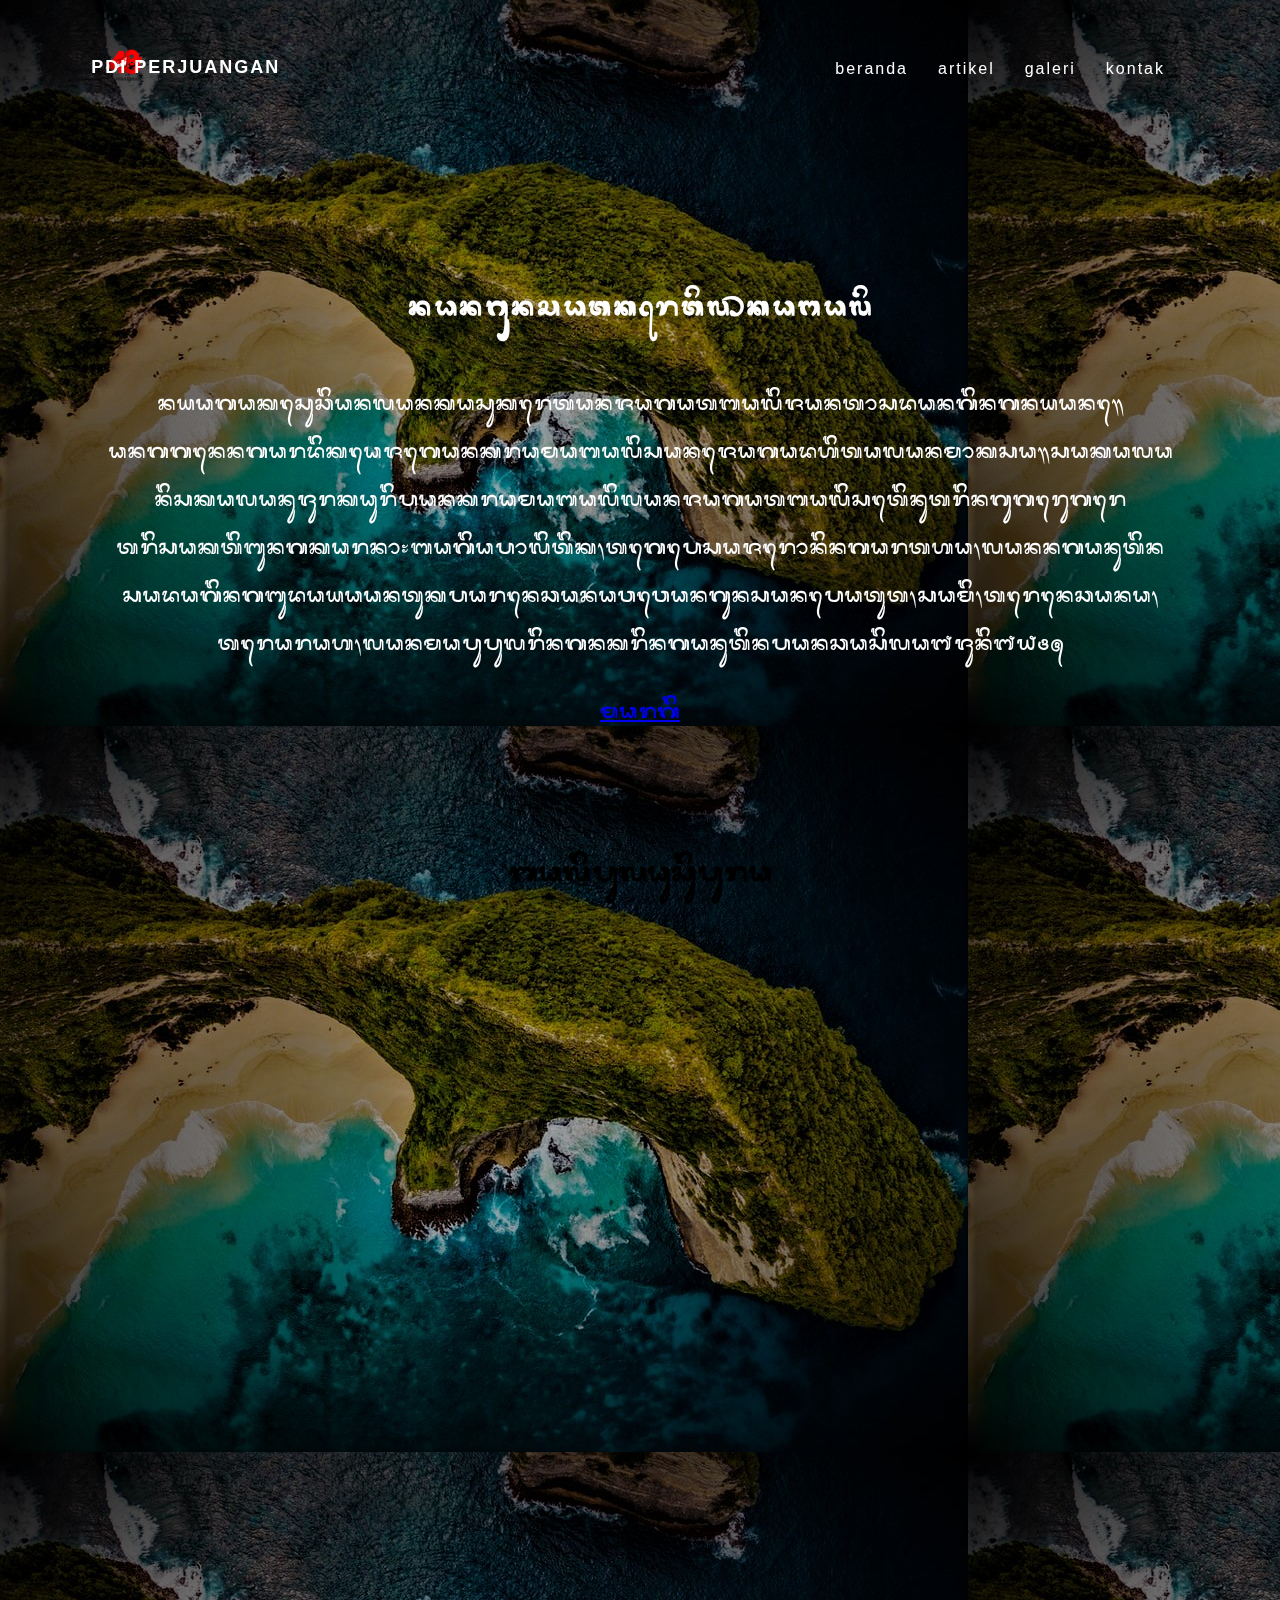
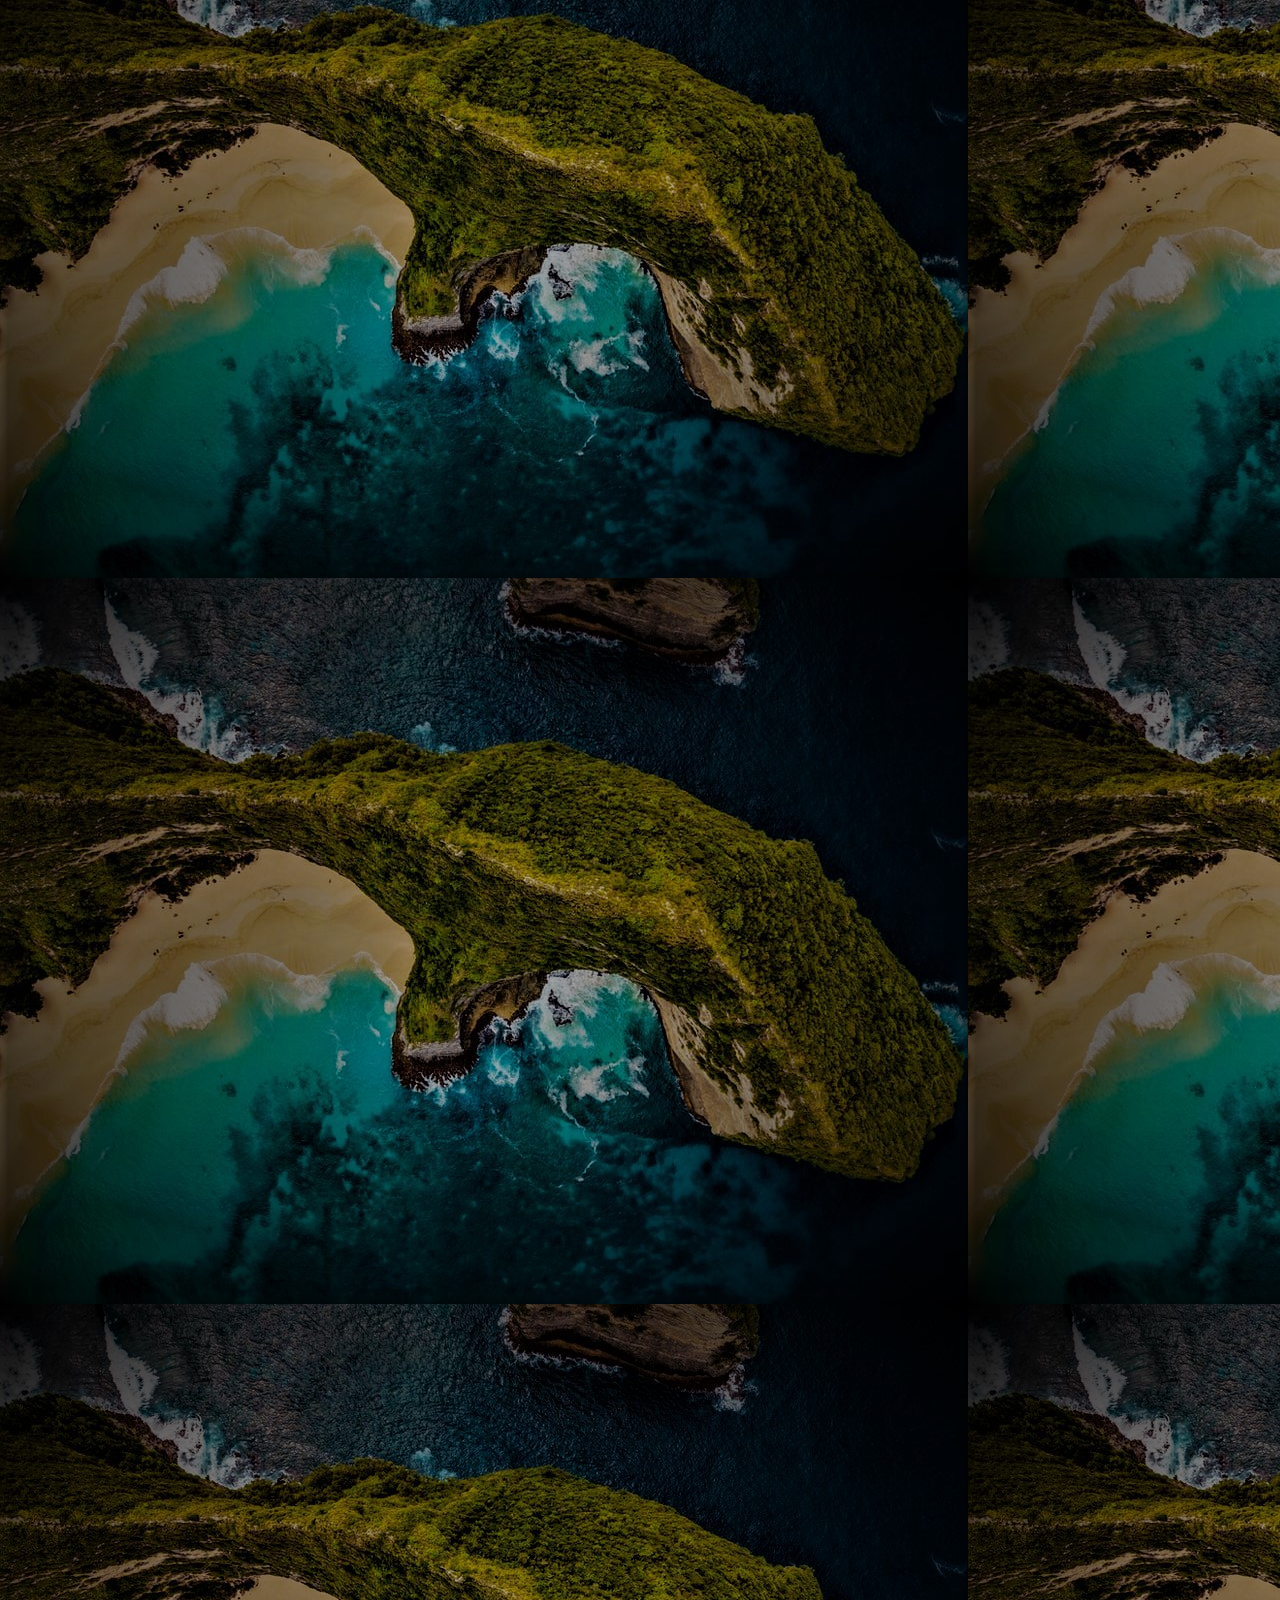
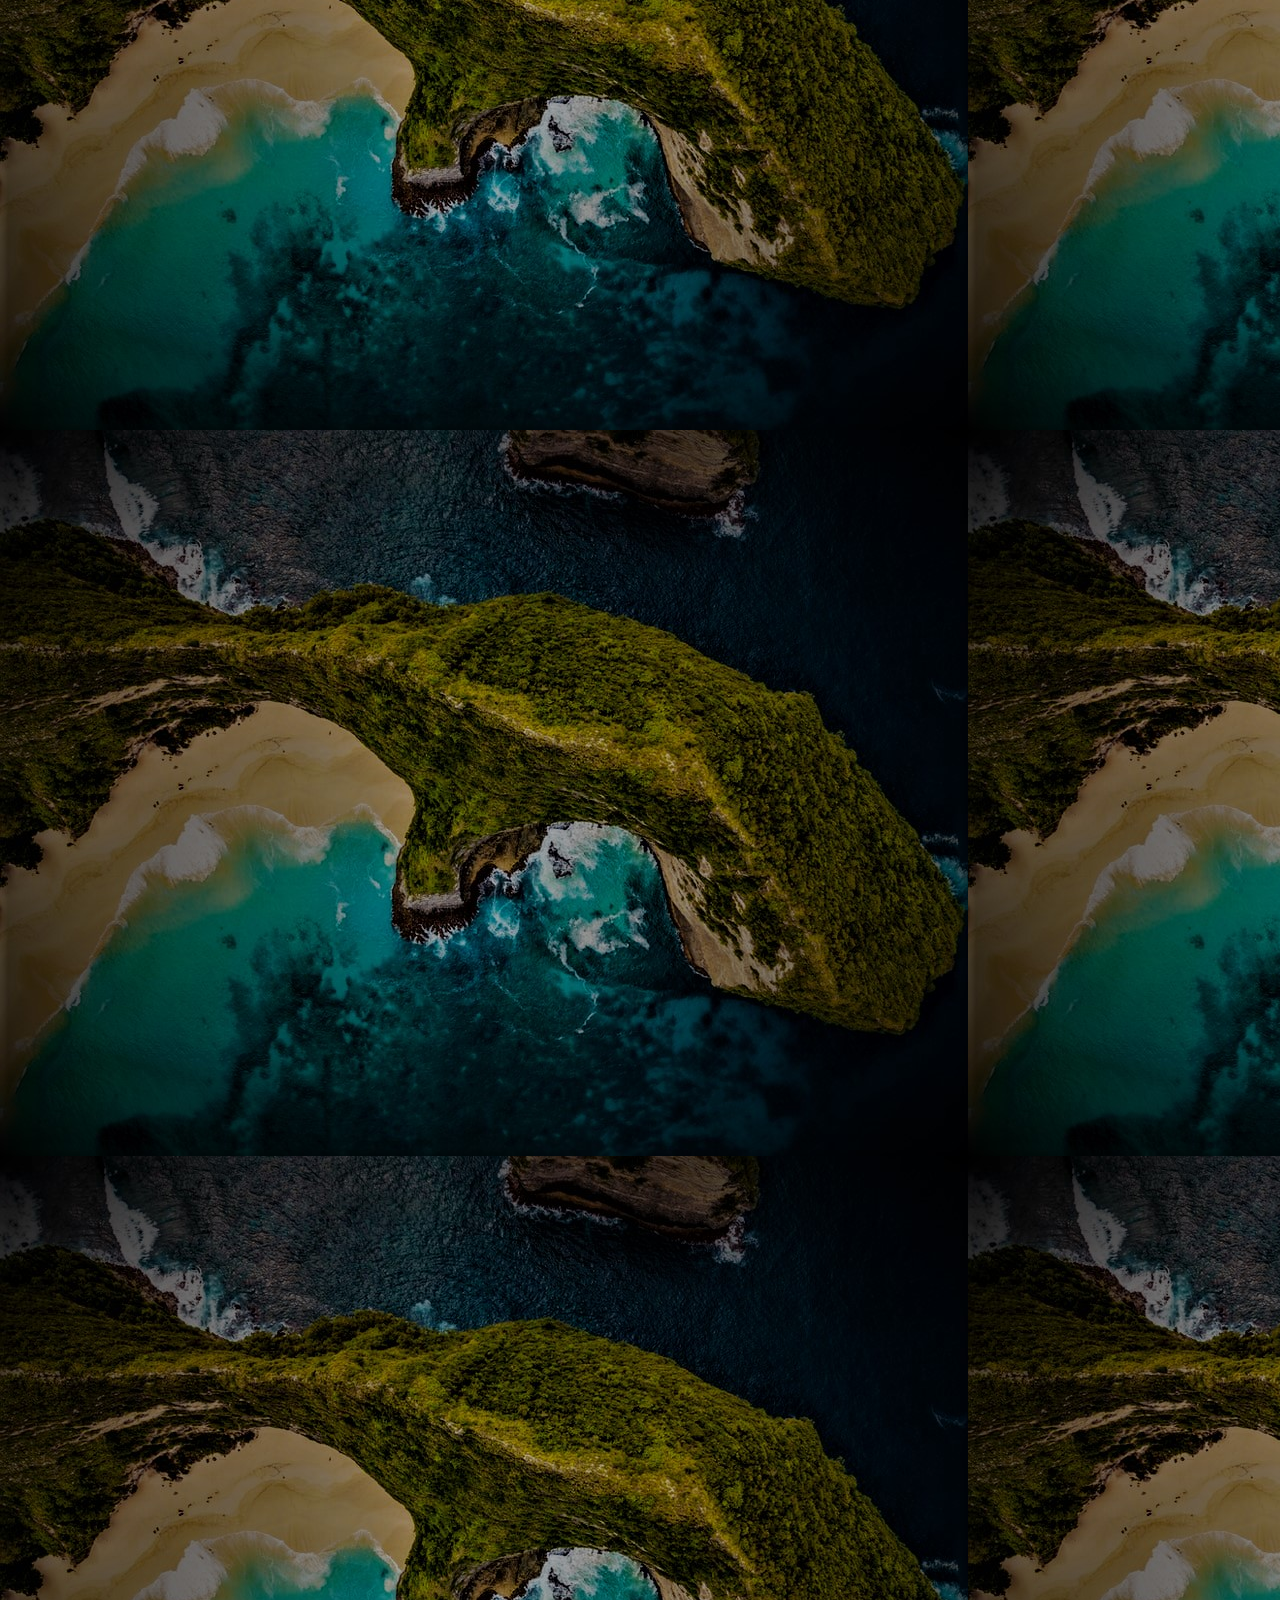
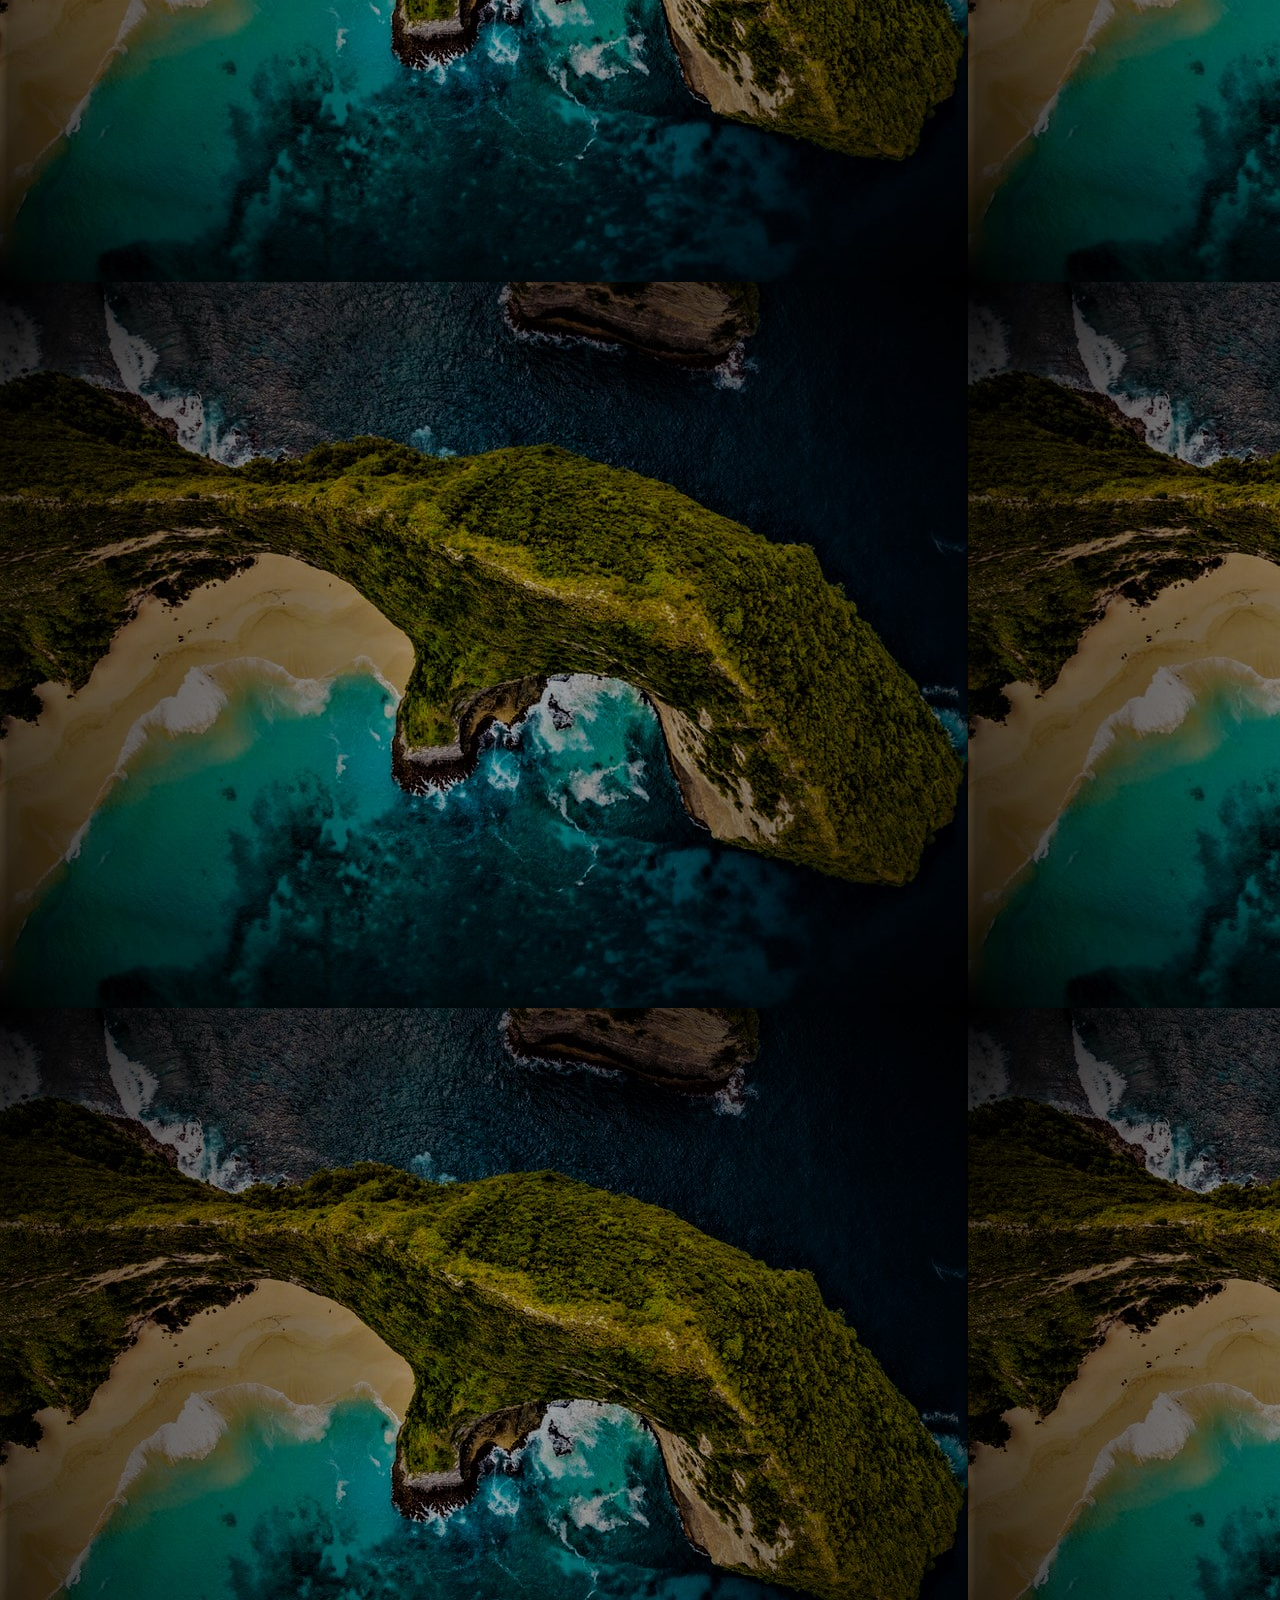
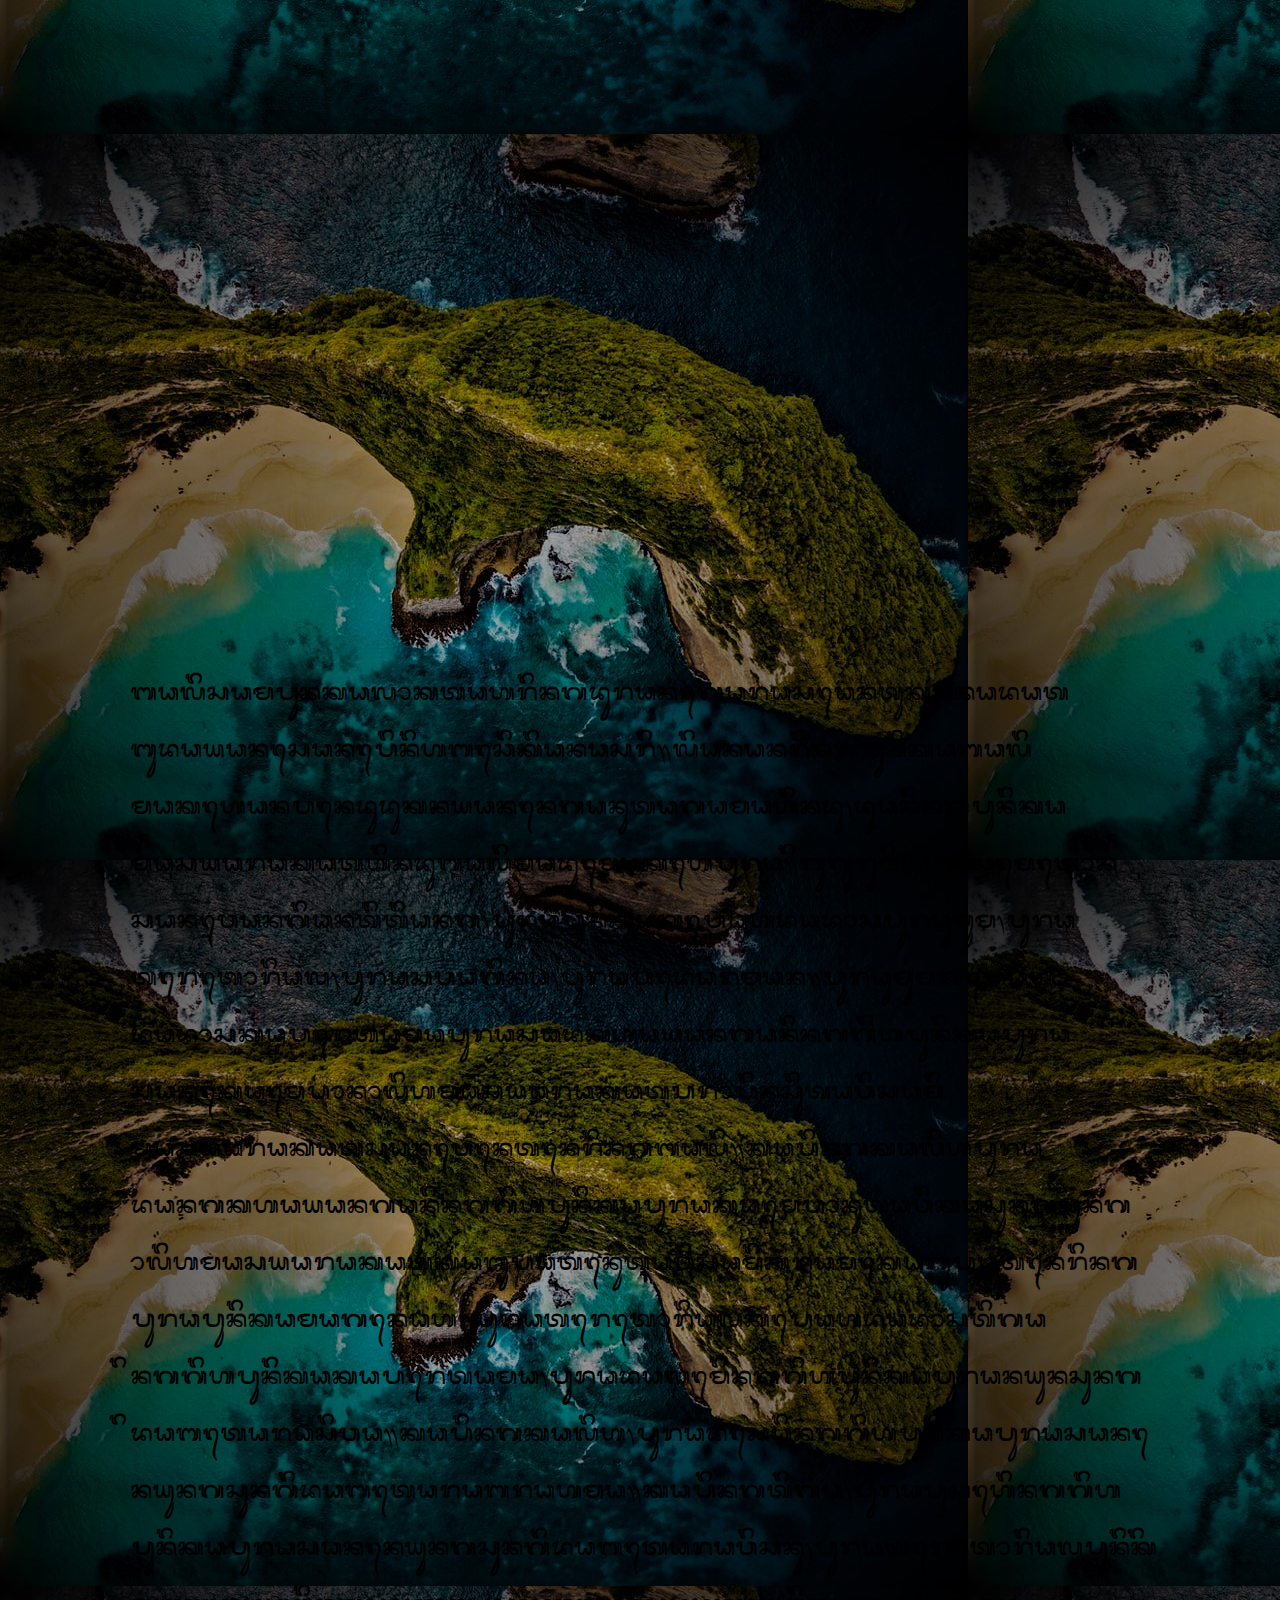
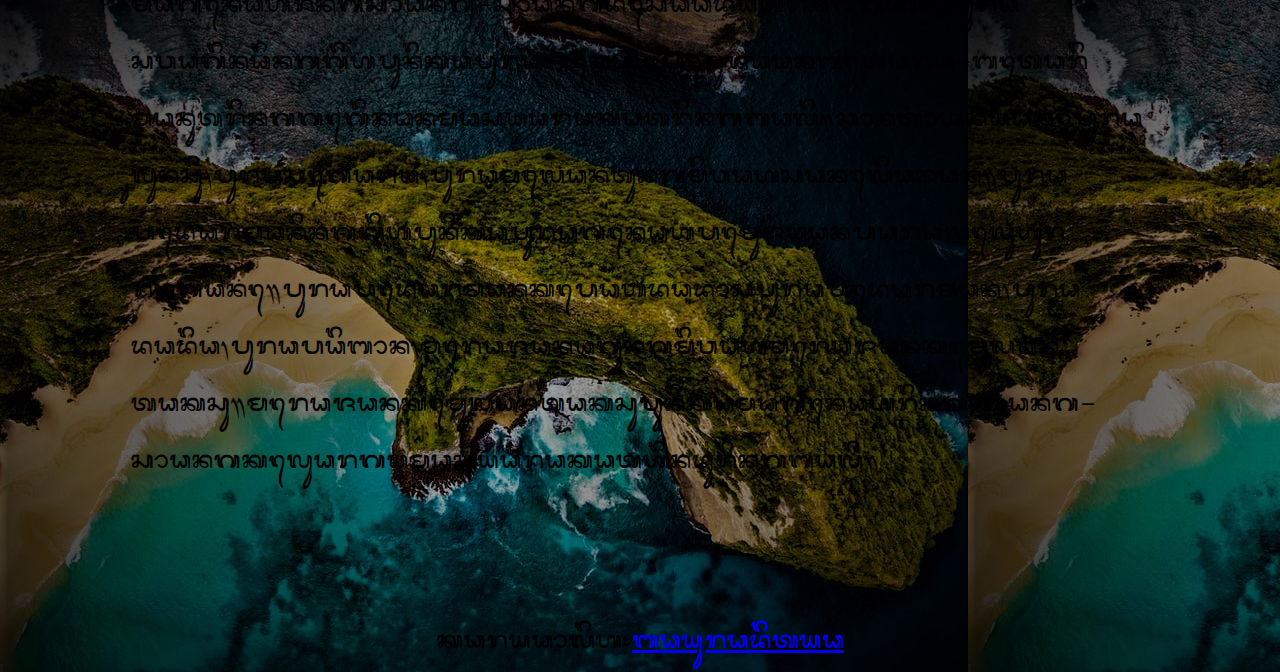
<file: bali pulau siu pura.html>
<!DOCTYPE html>
<html lang="en">
  <head>
    <!-- Required meta tags -->
    <meta charset="utf-8" />
    <meta name="viewport" content="width=device-width, initial-scale=1" />
    <!-- AOS -->
    <link rel="stylesheet" href="https://unpkg.com/aos@next/dist/aos.css" />
    <!-- Bootstrap CSS -->
    <link
      href="https://cdn.jsdelivr.net/npm/bootstrap@5.0.0-beta3/dist/css/bootstrap.min.css"
      rel="stylesheet"
      integrity="sha384-eOJMYsd53ii+scO/bJGFsiCZc+5NDVN2yr8+0RDqr0Ql0h+rP48ckxlpbzKgwra6"
      crossorigin="anonymous"
    />
    <link rel="stylesheet" href="style2.css" />

    <title>bali pulau siu pura</title>
  </head>

  <body>
    <!-- NAVBAR -->
    <header class="shadow">
      <a data-aos="fade-right"
      data-aos-offset="300"
      data-aos-easing="ease-in-sine" data-aos-delay="300"
      data-aos-duration="1000" href="index.html"><img style="height: 50px" class="shadow" src="logo hut pdi trn.png" alt="logo" /></a>
      <a href="#" style="font-size: 18px; margin-left: -598px" class="logo">PDI PERJUANGAN</a>
      <ul style="margin-bottom: -3px">
        <li><a href="index.html">Beranda</a></li>
        <li><a href="index.html#artikel">Artikel</a></li>
        <li><a href="index.html#galeri">Galeri</a></li>
        <li><a href="index.html#contact">kontak</a></li>
      </ul>
      </ul>
    </header>
    <!--akhir havbar-->

    <!--jumbotron-->
    <div class="jumbotron ">
      <div class="container align-content-md-center">
        <h1 class="display-4" data-aos="fade-up" data-aos-delay="200" style="font-family: bali2;">Nangun Sat Kerti Loka Bali</h1>
          <br>
        <hr class="mx-auto bg-danger" style="height: 5px; border: none; border-radius: 10px;" data-aos="fade-up" data-aos-delay="100" />

        <br />
        <p class="desc" data-aos="fade-up" data-aos-delay="100" data-aos-easing="ease-in-out" style="font-family: bali;">
          Nyaga kesucian lan kasukertan jagat bali jantos dangingnyane. Anggen ngardi keajegan krama bali sane jagadhita lan moksa. Sakala niskala nujur kauripan krama
          bali lan jagat bali setinut ring uger uger Trisakti bung karno : bagia politik, tegep sajeroning artha, lan nganutin sadaging budaya antuk parencana wewangun
          sane patut, sami, terencana, terarah, lan mapupul ring nkri nganutin Pancasila 1 Juni 1945
        </p>
        
        <p style="margin-top: 20px;">
          <a class="btn btn-primary btn-lg" href="index.html" role="button" data-aos="fade-up" data-aos-anchor=".desc" style="font-family: bali;">margi</a>
        </p>
           <section class="banner"></section>
      </div>
   
    </div>
    <!--akhir jumbotron-->
    <br><br><br><br>
    <!--content-->
<div class="container bg-white rounded" >
    <br><br>
    <h1 style="font-family: bali;" >bali pulau siu pura</h1>
    <br><br><br>
    <div data-aos="zoom-out-up"  class="card " style="width: 40%;margin: auto;">
        <img  src="steve-douglas-ioJVccFmWxE-unsplash.jpg" class="card-img-top" alt="artikel4">
        <div data-aos="zoom-out-up" class="card-body">
          <p class="card-text">Photo by <a href="https://unsplash.com/@sldoug?utm_source=unsplash&utm_medium=referral&utm_content=creditCopyText">Steve Douglas</a> on <a href="https://unsplash.com/s/photos/temples-of-bali?utm_source=unsplash&utm_medium=referral&utm_content=creditCopyText">Unsplash</a>
  
  
  
          </p>
        </div>
      </div>
      <br><br><br>
      <p style="font-family: bali;font-size: 30px; text-align: left; margin: 30px;">
        Bali sampun kaloktah ring dura negara
        seantukan adat budayane sane pinih becik Ian asri. Lianan ring punika Bali
        makehan penduduknyane nganut agama Hindu, duaning punika masyarakat Hindu
        Bali madue makeh pura. Ibu Guru miwah semeton sane wangian titiang, Pura
        punika kepah dados pura Umum, pura Teretorial, pura Swagina, pura Pedarman.
        Pura umum kepah dados kapertama pura Sadkhayangan inggih punika pura sane
        kaempon olih masyarakat propinsi utawi sami masyarakat sane wenten ring Bali.
        Kaping kalih pura Dangkhayangan inggih punika pura kaempon utawi kasungsung
        olih masyarakat kabupaten utawi sami krame kabupaten ring pura punika magenah.
        Pura teretorial kepah dados tiga inggih punika kapertama, pura Dalem inggih punika
        pura nyunsung Ida Betara Siwa. Kaping kalih, pura desa inggih punika pura sane
        nyungsung Ida Betara Brahma. Kaping tiga, pura puseh inggih punika pura sane
        nyungsung Ida Betara Wisnu, Pura teretorial puniki magenah ring soang - soang
        desa adat ring Bali. Pura Swagina inggih punika pura genah pemujaan Betara-Betari
        manut ring geginan masyarakat ring Bali. Contohnyane Pura Ulunsui, Pura Segara,
        Pura Melantung miwah sane lianan. Pura pedarman inggih punika pura genah
        pemujaan para leluhur iragane. Pura pedarman kepah dados pura pedarman, Pura
        Dadia, Pura Paibon, Merajan Agung miwah Merajan Kemulan Taksu. Merajan
        Kemulan Taksu punika magenah ring soang-soang keluarga masyarakat Hindu ring
        Bali.
        <br><br>
      </p>
</div>
<br><br>
<!--footer-->
<footer class="footer">
    <div class="container">
        <p style="font-size: 30px;font-family: bali;" class="text-white">Karya olih : <a href="https://www.instagram.com/bayuradityaa_/" class="text-white fw-bold" style="font-size: 30px;font-family: bali;">  bayu Raditya</a></p>
    </div>
  </footer>
<!--akhir footer-->
</div>
    <!--akhir content-->
    <!--animate navbar-->
    <script type="text/javascript">
      window.addEventListener("scroll", function () {
        var header = document.querySelector("header");
        header.classList.toggle("sticky", window.scrollY > 0);
      });
    </script>
    <!-- Optional JavaScript; choose one of the two! -->

    <!-- Option 1: Bootstrap Bundle with Popper -->
    <script
      src="https://cdn.jsdelivr.net/npm/bootstrap@5.0.0-beta3/dist/js/bootstrap.bundle.min.js"
      integrity="sha384-JEW9xMcG8R+pH31jmWH6WWP0WintQrMb4s7ZOdauHnUtxwoG2vI5DkLtS3qm9Ekf"
      crossorigin="anonymous"
    ></script>
    <!-- AOS SCRIPT -->
    <script src="https://unpkg.com/aos@next/dist/aos.js"></script>
    <script>
      AOS.init();
    </script>
    <!-- Option 2: Separate Popper and Bootstrap JS -->
    <!--
    <script src="https://cdn.jsdelivr.net/npm/@popperjs/core@2.9.1/dist/umd/popper.min.js" integrity="sha384-SR1sx49pcuLnqZUnnPwx6FCym0wLsk5JZuNx2bPPENzswTNFaQU1RDvt3wT4gWFG" crossorigin="anonymous"></script>
    <script src="https://cdn.jsdelivr.net/npm/bootstrap@5.0.0-beta3/dist/js/bootstrap.min.js" integrity="sha384-j0CNLUeiqtyaRmlzUHCPZ+Gy5fQu0dQ6eZ/xAww941Ai1SxSY+0EQqNXNE6DZiVc" crossorigin="anonymous"></script>
    -->
  </body>
</html>
</file>
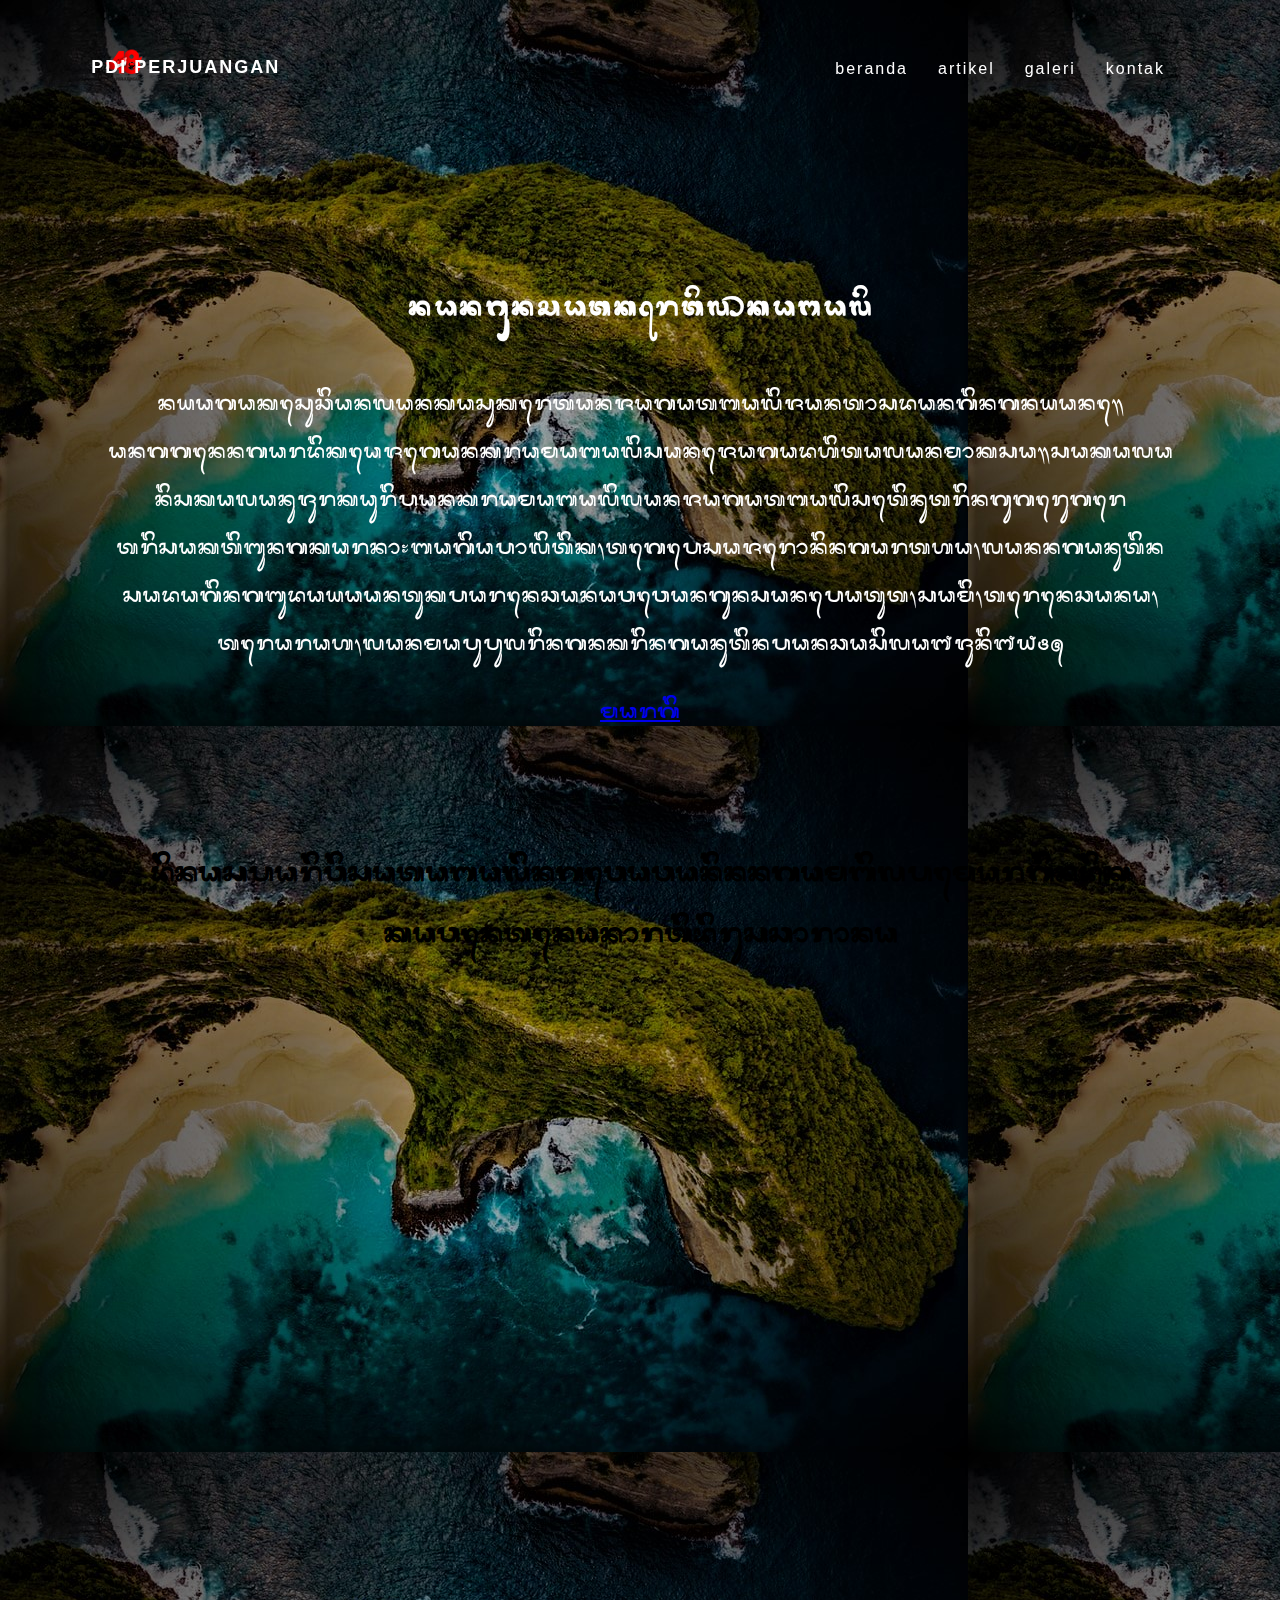
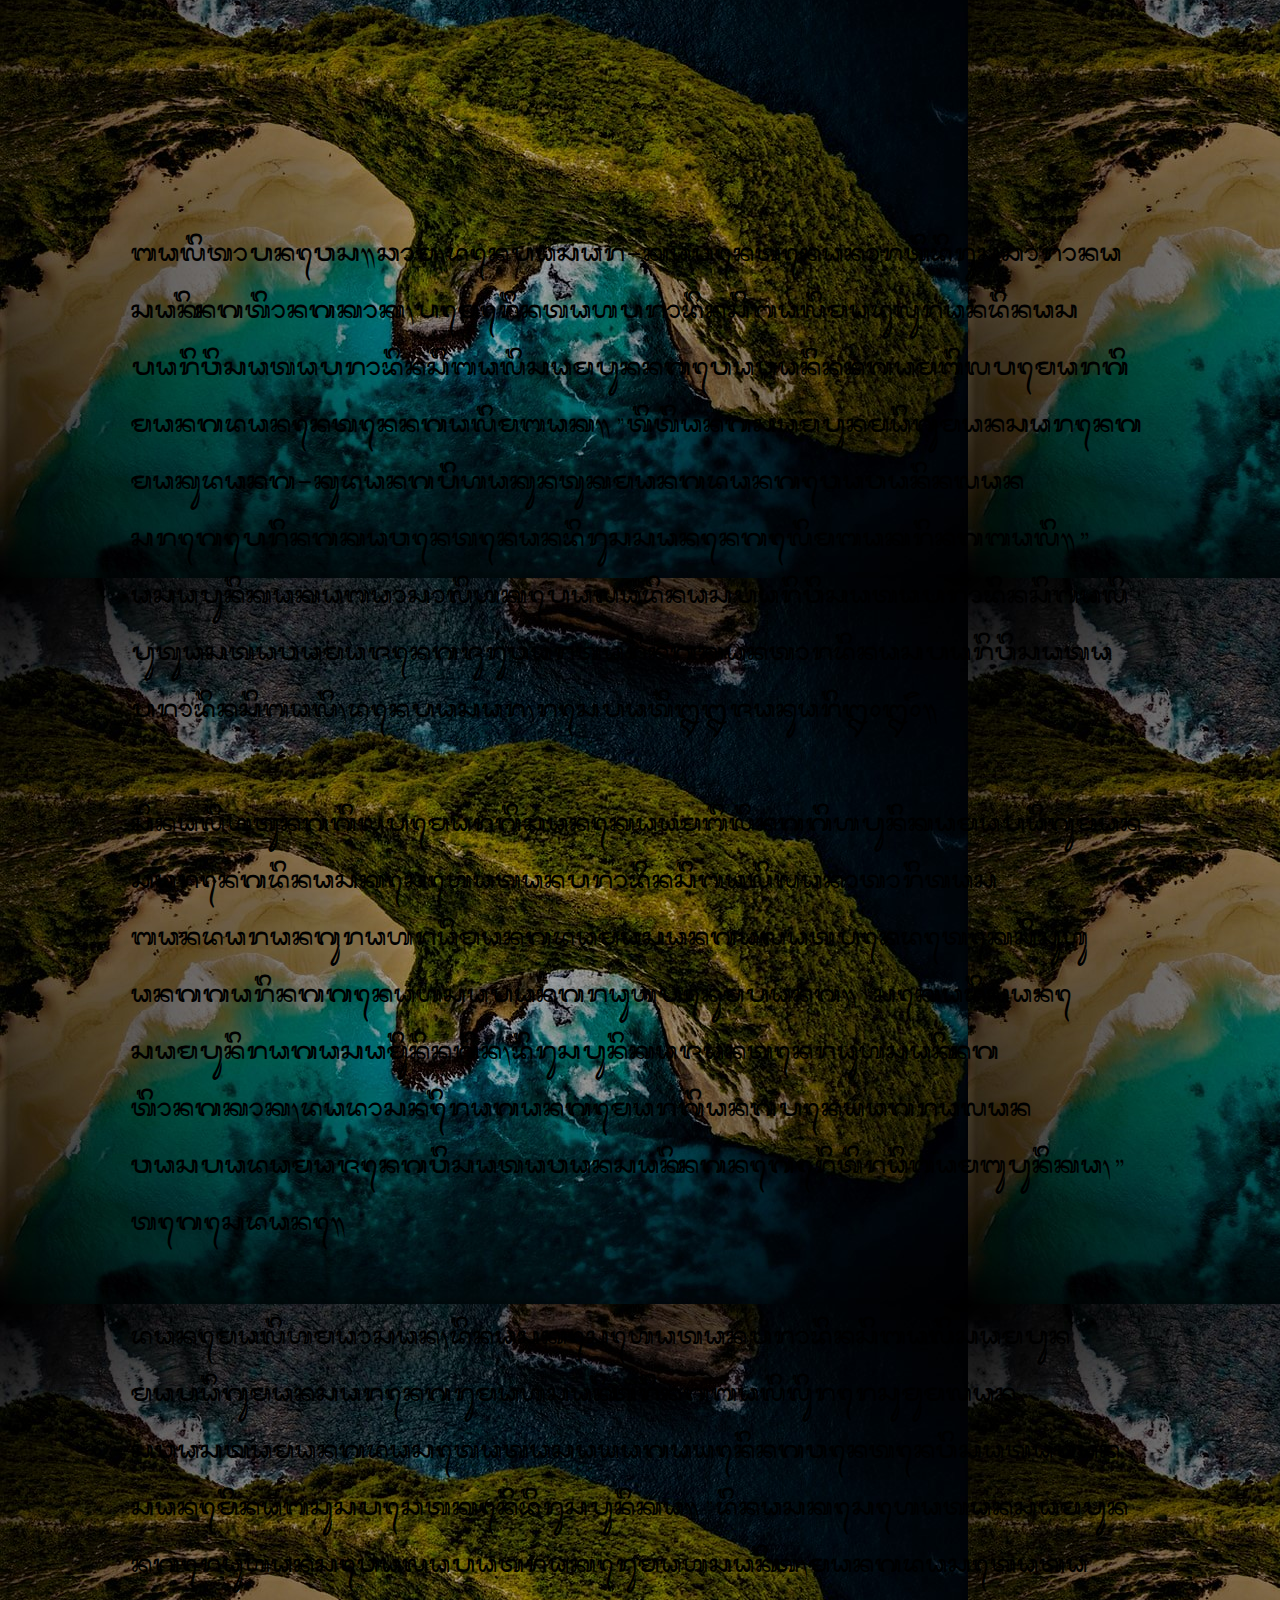
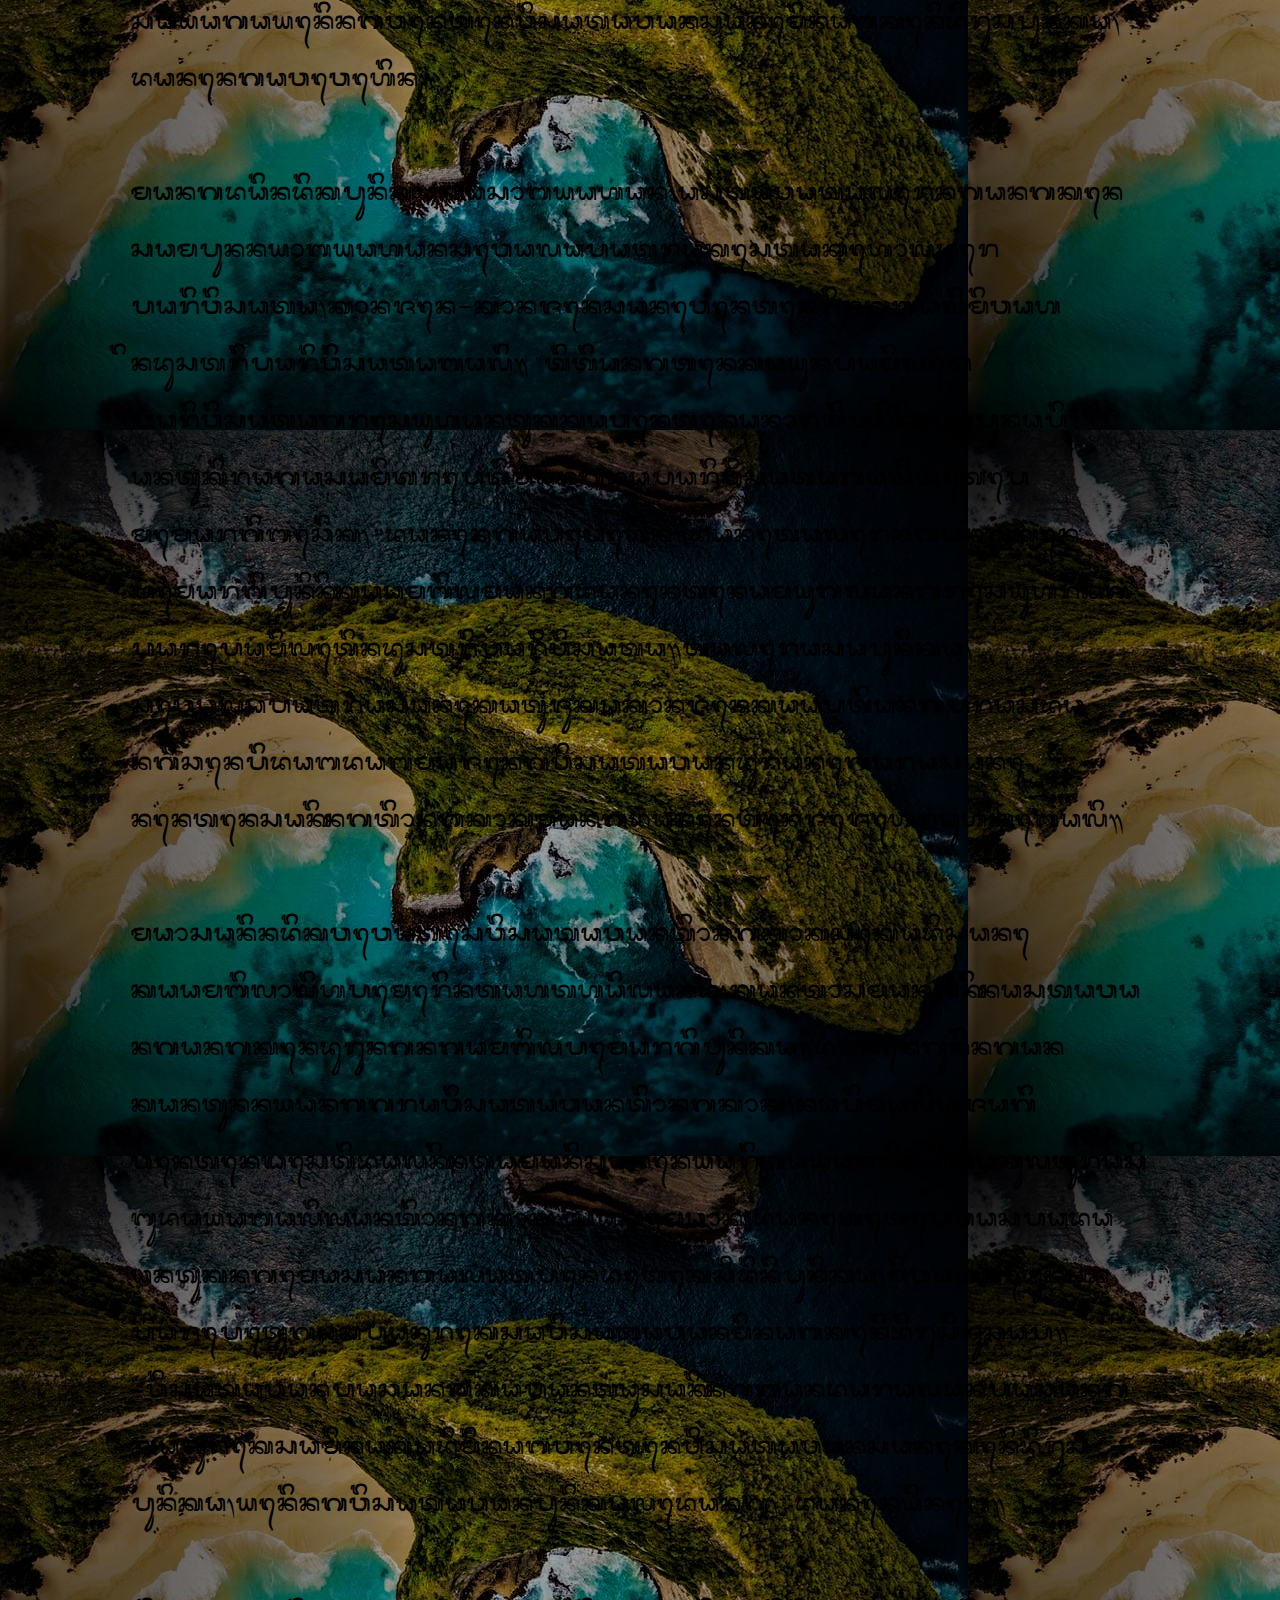
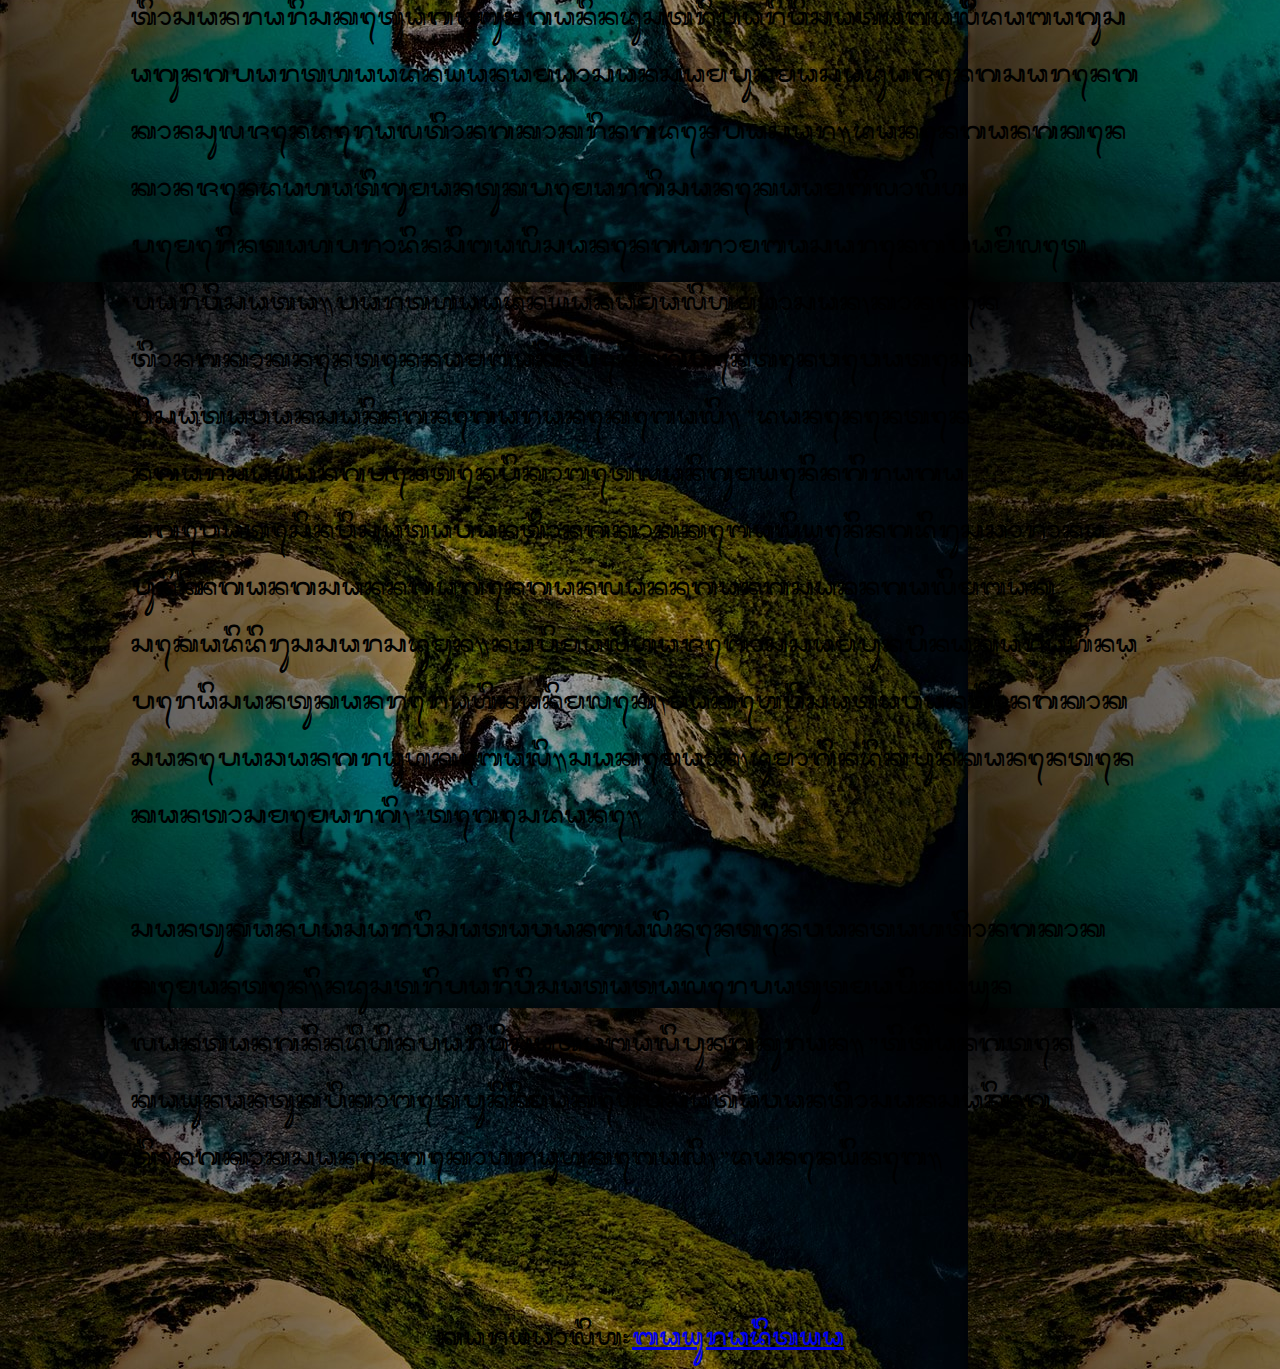
<file: Dinas Pariwisata Bali Ngewawanin Ngambil Pemargi Indik Kawentenan Orti Virus Corona.html>
<!DOCTYPE html>
<html lang="en">
  <head>
    <!-- Required meta tags -->
    <meta charset="utf-8" />
    <meta name="viewport" content="width=device-width, initial-scale=1" />
    <!-- AOS -->
    <link rel="stylesheet" href="https://unpkg.com/aos@next/dist/aos.css" />
    <!-- Bootstrap CSS -->
    <link
      href="https://cdn.jsdelivr.net/npm/bootstrap@5.0.0-beta3/dist/css/bootstrap.min.css"
      rel="stylesheet"
      integrity="sha384-eOJMYsd53ii+scO/bJGFsiCZc+5NDVN2yr8+0RDqr0Ql0h+rP48ckxlpbzKgwra6"
      crossorigin="anonymous"
    />
    <link rel="stylesheet" href="style2.css" />

    <title>Dinas Pariwisata Bali Ngewawanin Ngambil Pemargi Indik Kawentenan Orti Virus Corona</title>
  </head>

  <body>
    <!-- NAVBAR -->
    <header class="shadow">
      <a data-aos="fade-right"
      data-aos-offset="300"
      data-aos-easing="ease-in-sine" data-aos-delay="300"
      data-aos-duration="1000" href="index.html"><img style="height: 50px" class="shadow" src="logo hut pdi trn.png" alt="logo" /></a>
      <a href="#" style="font-size: 18px; margin-left: -598px" class="logo">PDI PERJUANGAN</a>
      <ul style="margin-bottom: -3px">
        <li><a href="index.html">Beranda</a></li>
        <li><a href="index.html#artikel">Artikel</a></li>
        <li><a href="index.html#galeri">Galeri</a></li>
        <li><a href="index.html#contact">kontak</a></li>
      </ul>
      </ul>
    </header>
    <!--akhir havbar-->

    <!--jumbotron-->
    <div class="jumbotron ">
      <div class="container align-content-md-center">
        <h1 class="display-4" data-aos="fade-up" data-aos-delay="200" style="font-family: bali2;">Nangun Sat Kerti Loka Bali</h1>
          <br>
        <hr class="mx-auto bg-danger" style="height: 5px; border: none; border-radius: 10px;" data-aos="fade-up" data-aos-delay="100" />

        <br />
        <p class="desc" data-aos="fade-up" data-aos-delay="100" data-aos-easing="ease-in-out" style="font-family: bali;">
          Nyaga kesucian lan kasukertan jagat bali jantos dangingnyane. Anggen ngardi keajegan krama bali sane jagadhita lan moksa. Sakala niskala nujur kauripan krama
          bali lan jagat bali setinut ring uger uger Trisakti bung karno : bagia politik, tegep sajeroning artha, lan nganutin sadaging budaya antuk parencana wewangun
          sane patut, sami, terencana, terarah, lan mapupul ring nkri nganutin Pancasila 1 Juni 1945
        </p>
        
        <p style="margin-top: 20px;">
          <a class="btn btn-primary btn-lg" href="index.html" role="button" data-aos="fade-up" data-aos-anchor=".desc" style="font-family: bali;">margi</a>
        </p>
           <section class="banner"></section>
      </div>
   
    </div>
    <!--akhir jumbotron-->
    <br><br><br><br>
    <!--content-->
<div class="container bg-white rounded" >
    <br><br>
    <h1 style="font-family: bali;" >dinas pariwisata bali ngewawanin ngambil pemargi indik kawentenan orti virus corona</h1>
    <br><br><br>
    <div data-aos="zoom-out-up" class="card " style="width: 40%;margin: auto;">
        <img src="photo-1500213721845-709b85a28da0.jpg" class="card-img-top" alt="artikel4">
        <div class="card-body">
          <p class="card-text">Photo by <a href="https://unsplash.com/@bady?utm_source=unsplash&utm_medium=referral&utm_content=creditCopyText">bady abbas</a> on <a href="https://unsplash.com/s/photos/bali-beach?utm_source=unsplash&utm_medium=referral&utm_content=creditCopyText">Unsplash</a>
  
          </p>
        </div>
      </div>
      <br><br><br>
      <p style="font-family: bali;font-size: 30px; text-align: left; margin: 30px;">
        Balitopnews.com, Denpasar -Kawentenan orti virus corona saking Tiongkok, Pemerintah Provinsi Bali maduluran Dinas Pariwisata Provinsi Bali sampun ngewawanin ngambil pemargi mangda nenten ngalimbak. “Titiang sampun maiguman sareng makudang-kudang pihak untuk mangda ngewawanin  lan sregep ring kawentenan virus sane ngelimbak ring Bali.” Asapunika kabaos olih Kepala Dinas Pariwisata Provinsi Bali Putu Astawa majeng juru warta ring kantor Dinas Pariwisata Provinsi Bali, Denpasar, Respati (22 Januari 2020) . <br><br>

        Sinalih tunggil pemargi sane kaambil inggih punika mapaiguman sareng Dinas Kesehatan Provinsi Bali lan otoritas Bandara Ngurah Rai mangda masang alat pendeteksi suhu angga ring genah sapangrauh penumpang. “Sekadi sane sampun iraga sami uningin, virus punika janten rauh saking Tiongkok, dadosne iraga ngemargiang penyagra lan waspada majeng wisatawan saking Negeri Tirai Bambu punika,” teges dane. <br><br>
        
        Dane malih maosan, Dinas Kesehatan Provinsi Bali sampun mapaiguman sareng Rumah Sakit ring Bali luire RS Umum lan swasta mangda setata sayaga yening wenten wisatawan sane minab suspect keni virus punika. “Dinas Kesehatan sampun ngerauhan sewalapatra ke Rumah Sakit, mangda setata sayaga yening wenten wisatawan sane minab keni virus punika,” dane ngawewehin.
        <br><br>
        Mangda indik punika kasobyahan,  Astawa taler ngangken sampun nyobyahan sewalapatra ke stake holder pariwisata, konjen-konjen sane wenten ring Bali miwah industri pariwisata Bali. “Titiang ten kayun pamilet pariwisata gresyuh antuk kawentenan orti puniki. Sapunapi antuk iraga sami trepti mangda pariwisata Bali tetep memargi becik,” dane ngawewehin. Dane taler ngangken pemargi puniki kaambil mangda nenten amyug lan gresyuh ring pare pamilet industri pariwisata. Taler asapunika, sewalapatra sane katuju ka konjen kaaptiang prasida ngicen  pidabdab majeng wisatawan dura negara sane nenten saking Tiongkok mangda nenten jejeh rauh ke Bali.
        <br><br>
        Maosan indik wewates wisatawan Tiongkok sekadi sane kaambil olih Pemerintah Thailand, kantos mangkin Astawa ngangken durung ngambil pemargi punika. Dane nguningan kantun nyanggra wisatawan Tiongkok, napi malih jagi wenten Festival Kintamani sane nyaritayang indik akulturasi budaya Bali lan Tiongkok. Sakemaon, dane tetep waspada antuk  ngemasang alat pendeteksi dini punika, miwah nedunan pare petugas panureksa wisatawan minab keni virus inucap. “Wisatawan pacang kapantau saking Bandara lan pacang katureksa minakadi minab wenten wisatawan sane keni virus punika, yening wisatawan punika ledang," dane nyineb.
        <br><br>
        Tiosan raris Ketua Gabungan Industri Pariwisata Bali Ida Bagus Agung Partha Adnyana maosan sampun masadu ajeng  sareng Konsul Jenderal Tiongkok ring Denpasar. Dane ngangken  konjen dahat igum antuk pemargi sane kaambil olih Pemerintah Provinsi Bali sane ngaromba  sareng pamilet pariwisata. Partha Adnyana malih maosan, Konjen Tiongkok nenten nambakin yening wenten wewates wisatawan saking negarane ke Bali. “Dane nenten ngarsayang wenten pikobet lan igum yening iraga ngewatesin wisatawan Tiongkok ke Bali yening virus corona puniki ngangsan ngagengan lan ngangsan ngalimbak sekadi virus SARS dumun. Napi malih ajebos sampun pinaka rahina perai santukan rerahinan Imlek, makeh wisatawan Tiongkok sane pacang rauh ke Bali. Sakemaon, dumogi indik punika nenten kantos memargi," teges dane.
        <br><br>
        Santukan pasar wisatawan Bali nenten wantah Tiongkok kemanten. Industri pariwisata taler patut mapikayun lantang nindihin pariwisata Bali pungkuran. "Titiang ten kayun antuk pikobet puniki makeh wisatawan tiosan saking Tiongkok sane ngekoh rauh ke Bali,” dane nyineb. <br><br>
      </p>
</div>
<br><br>
<!--footer-->
<footer class="footer">
    <div class="container">
        <p style="font-size: 30px;font-family: bali;" class="text-white">Karya olih : <a href="https://www.instagram.com/bayuradityaa_/" class="text-white fw-bold" style="font-size: 30px;font-family: bali;">  bayu Raditya</a></p>
    </div>
  </footer>
<!--akhir footer-->
</div>
    <!--akhir content-->
    <!--animate navbar-->
    <script type="text/javascript">
      window.addEventListener("scroll", function () {
        var header = document.querySelector("header");
        header.classList.toggle("sticky", window.scrollY > 0);
      });
    </script>
    <!-- Optional JavaScript; choose one of the two! -->

    <!-- Option 1: Bootstrap Bundle with Popper -->
    <script
      src="https://cdn.jsdelivr.net/npm/bootstrap@5.0.0-beta3/dist/js/bootstrap.bundle.min.js"
      integrity="sha384-JEW9xMcG8R+pH31jmWH6WWP0WintQrMb4s7ZOdauHnUtxwoG2vI5DkLtS3qm9Ekf"
      crossorigin="anonymous"
    ></script>
    <!-- AOS SCRIPT -->
    <script src="https://unpkg.com/aos@next/dist/aos.js"></script>
    <script>
      AOS.init();
    </script>
    <!-- Option 2: Separate Popper and Bootstrap JS -->
    <!--
    <script src="https://cdn.jsdelivr.net/npm/@popperjs/core@2.9.1/dist/umd/popper.min.js" integrity="sha384-SR1sx49pcuLnqZUnnPwx6FCym0wLsk5JZuNx2bPPENzswTNFaQU1RDvt3wT4gWFG" crossorigin="anonymous"></script>
    <script src="https://cdn.jsdelivr.net/npm/bootstrap@5.0.0-beta3/dist/js/bootstrap.min.js" integrity="sha384-j0CNLUeiqtyaRmlzUHCPZ+Gy5fQu0dQ6eZ/xAww941Ai1SxSY+0EQqNXNE6DZiVc" crossorigin="anonymous"></script>
    -->
  </body>
</html>
</file>
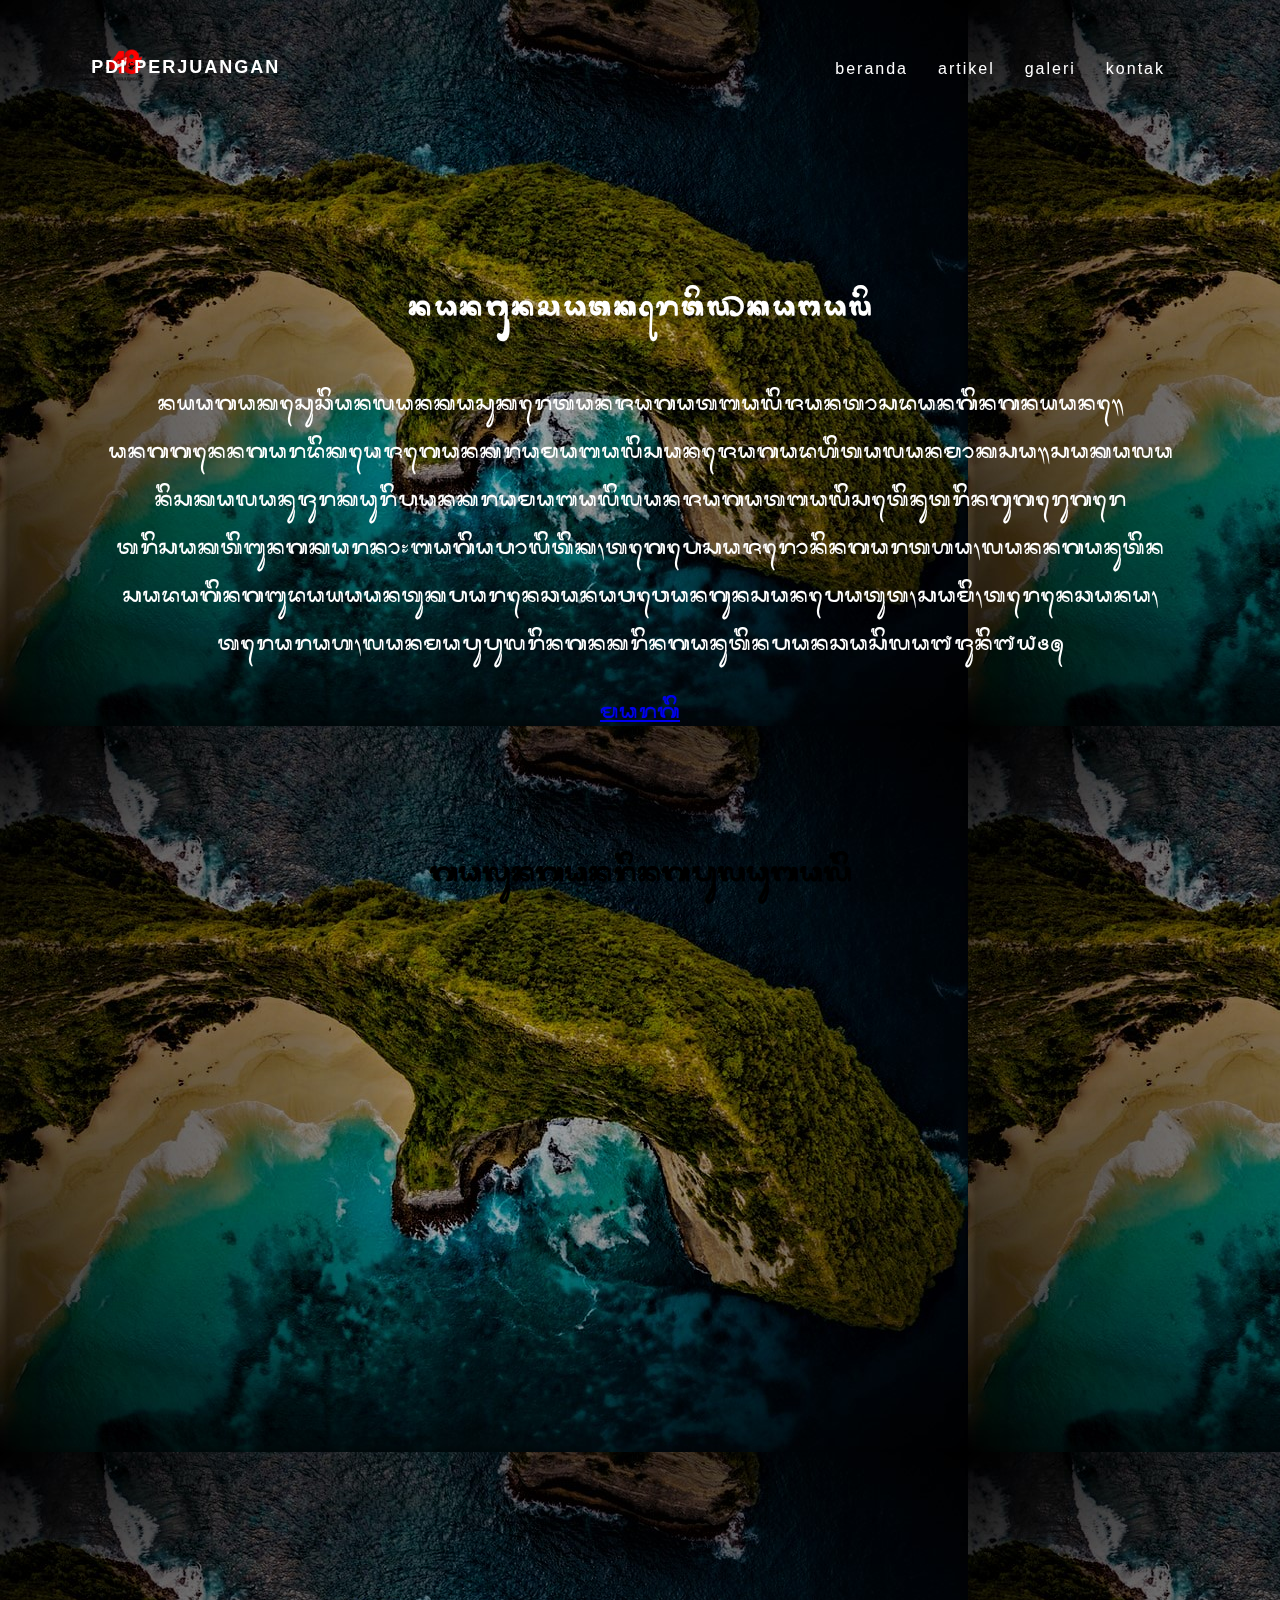
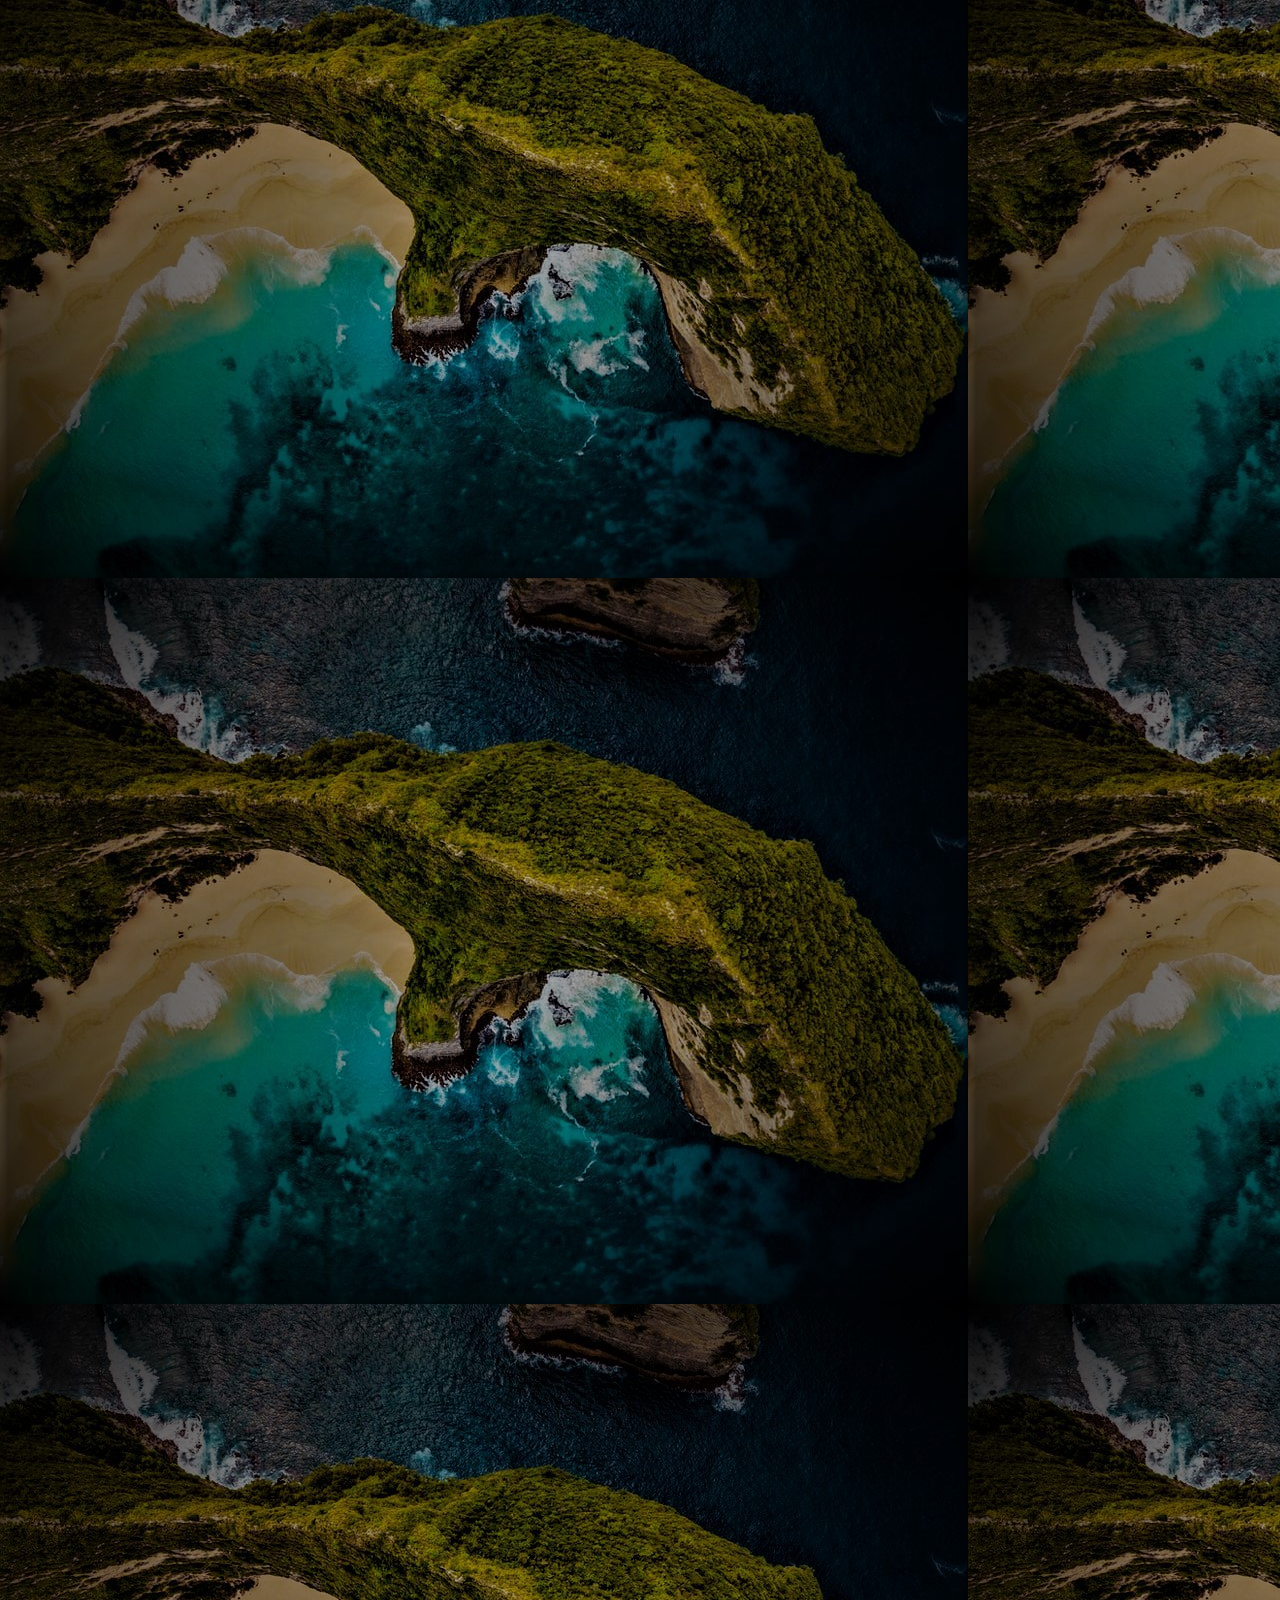
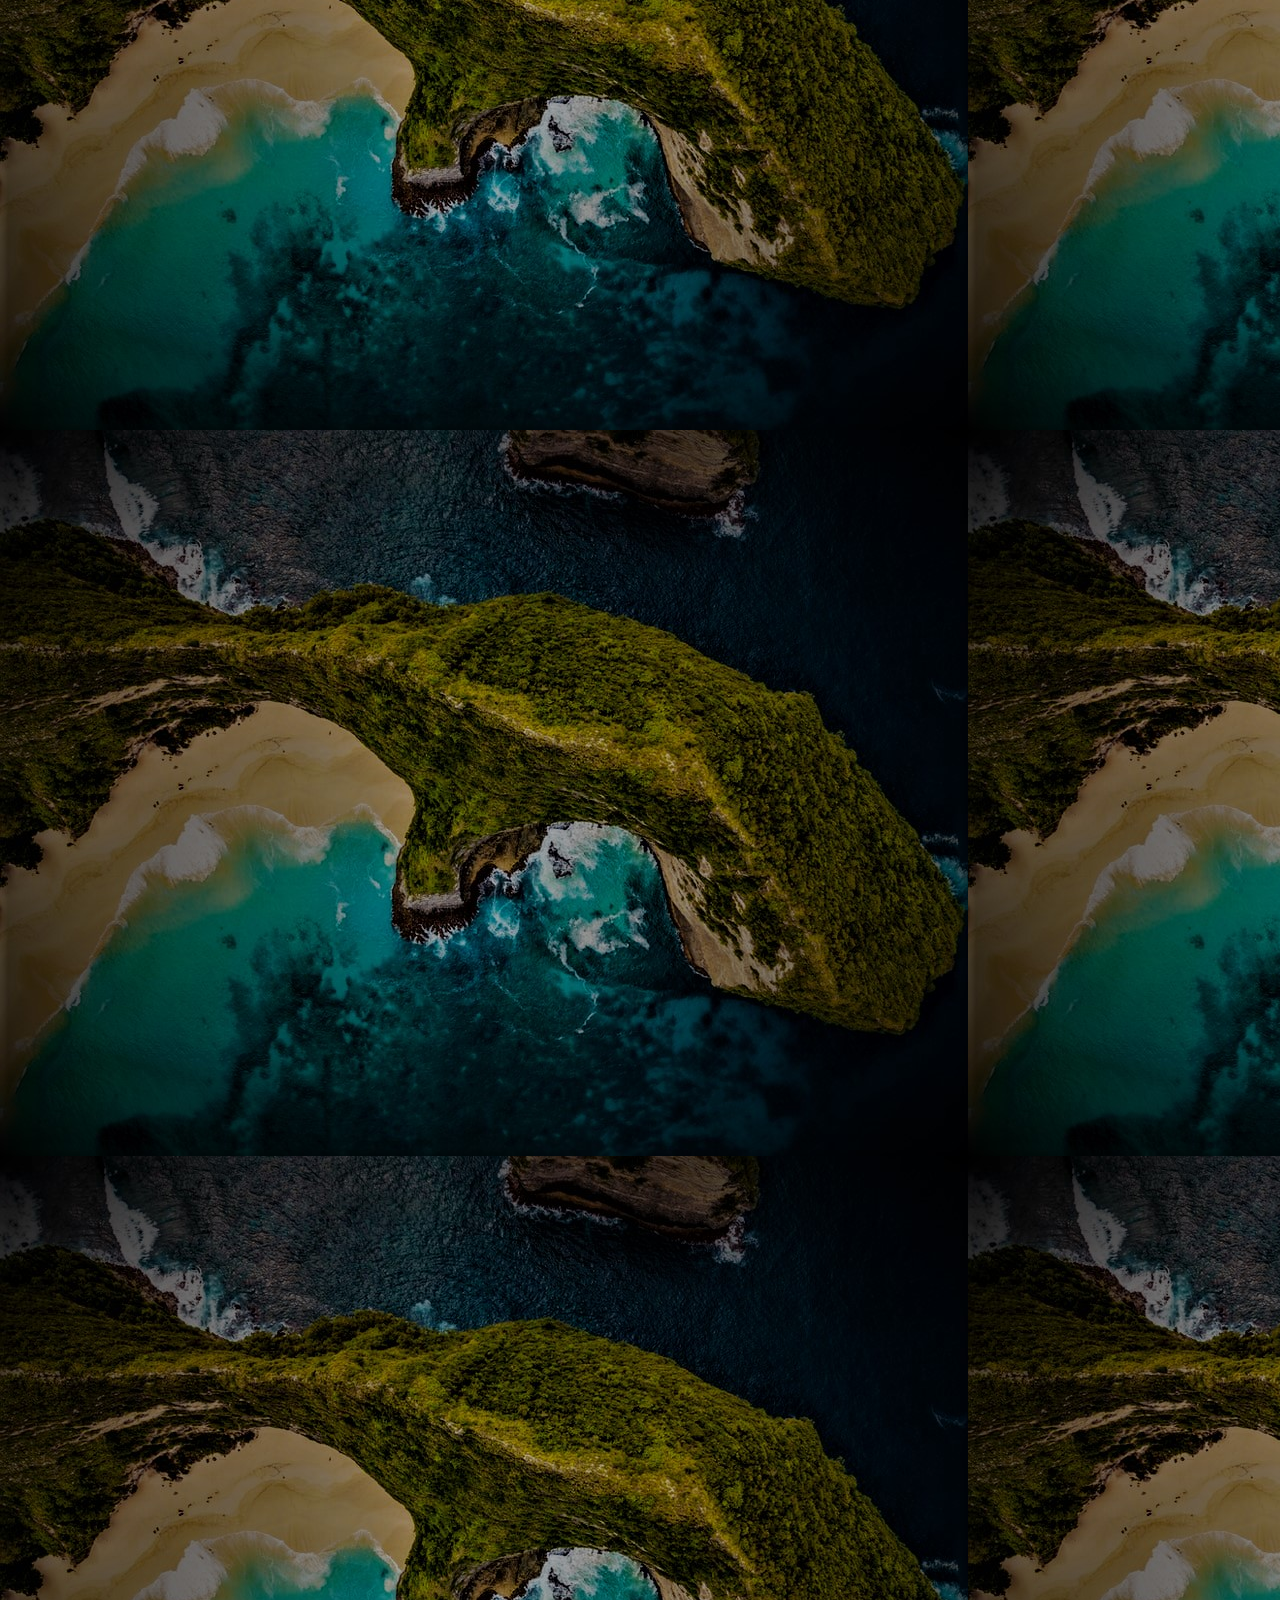
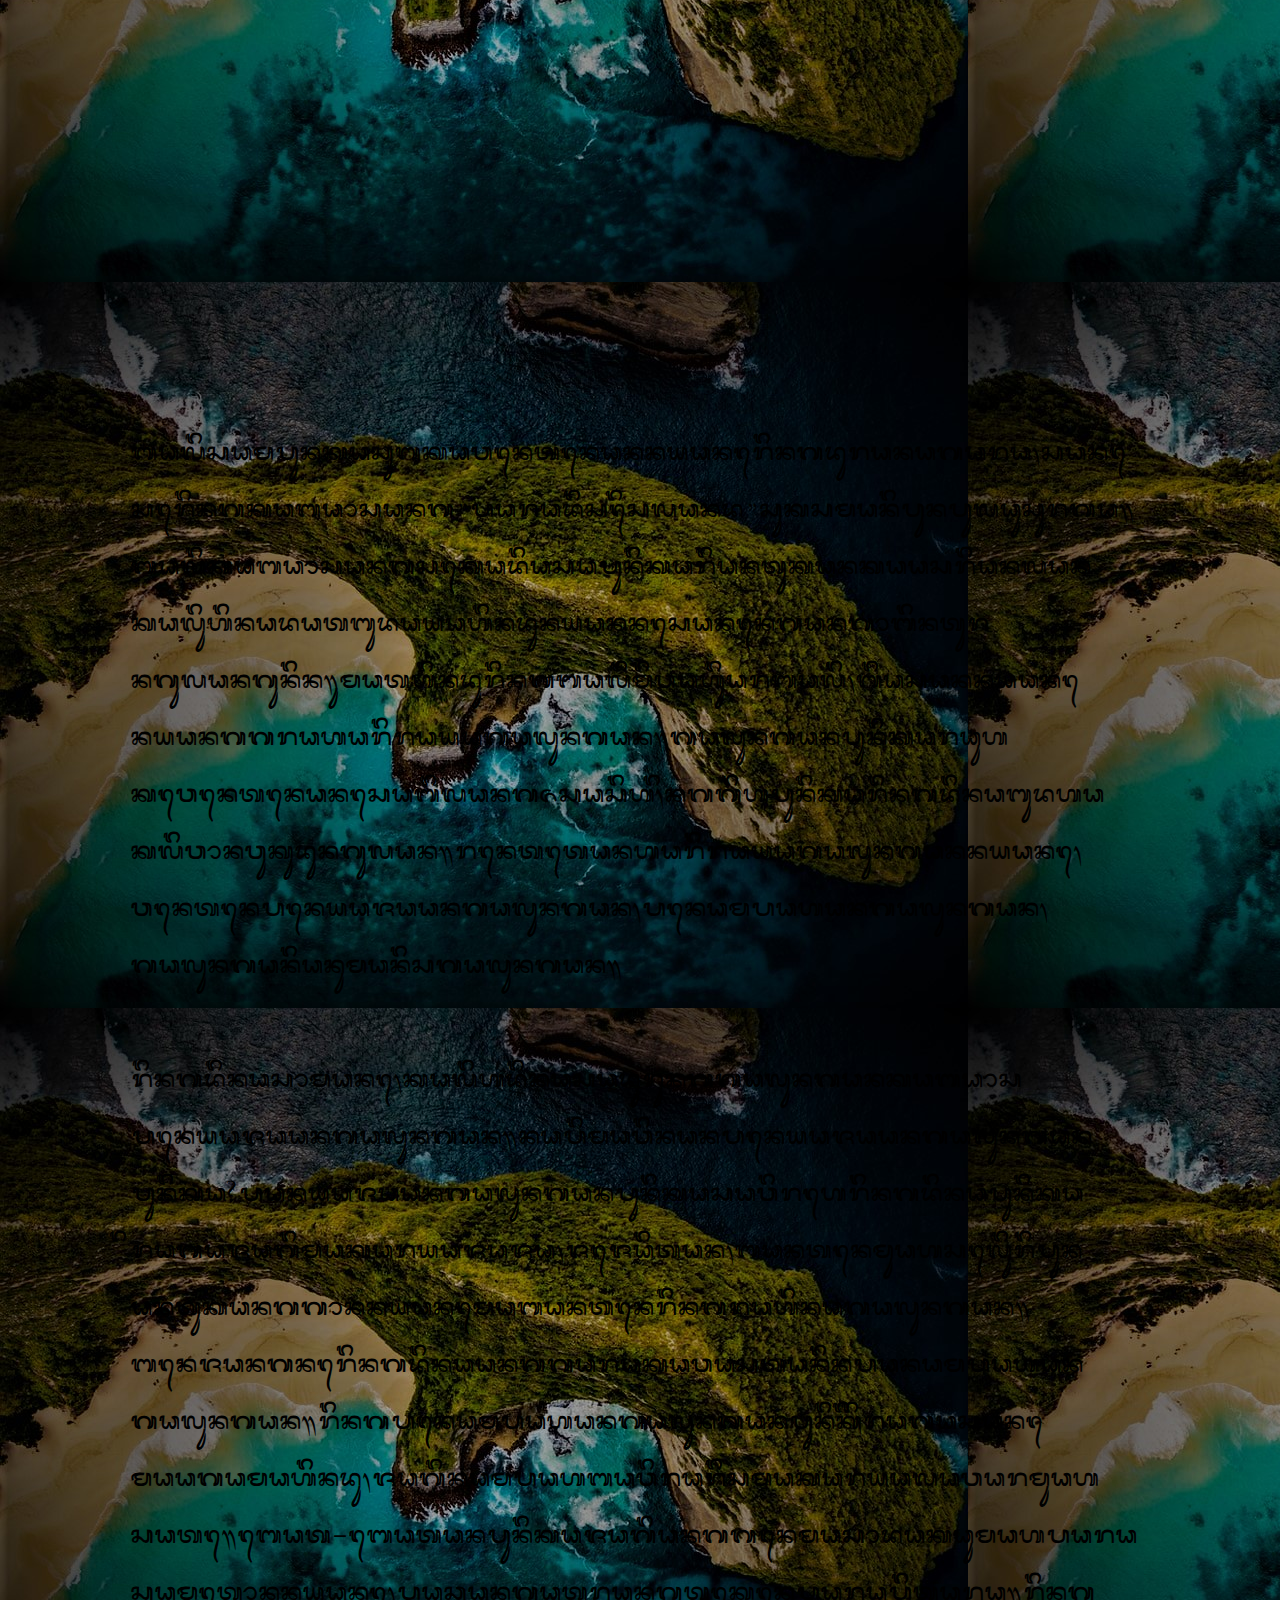
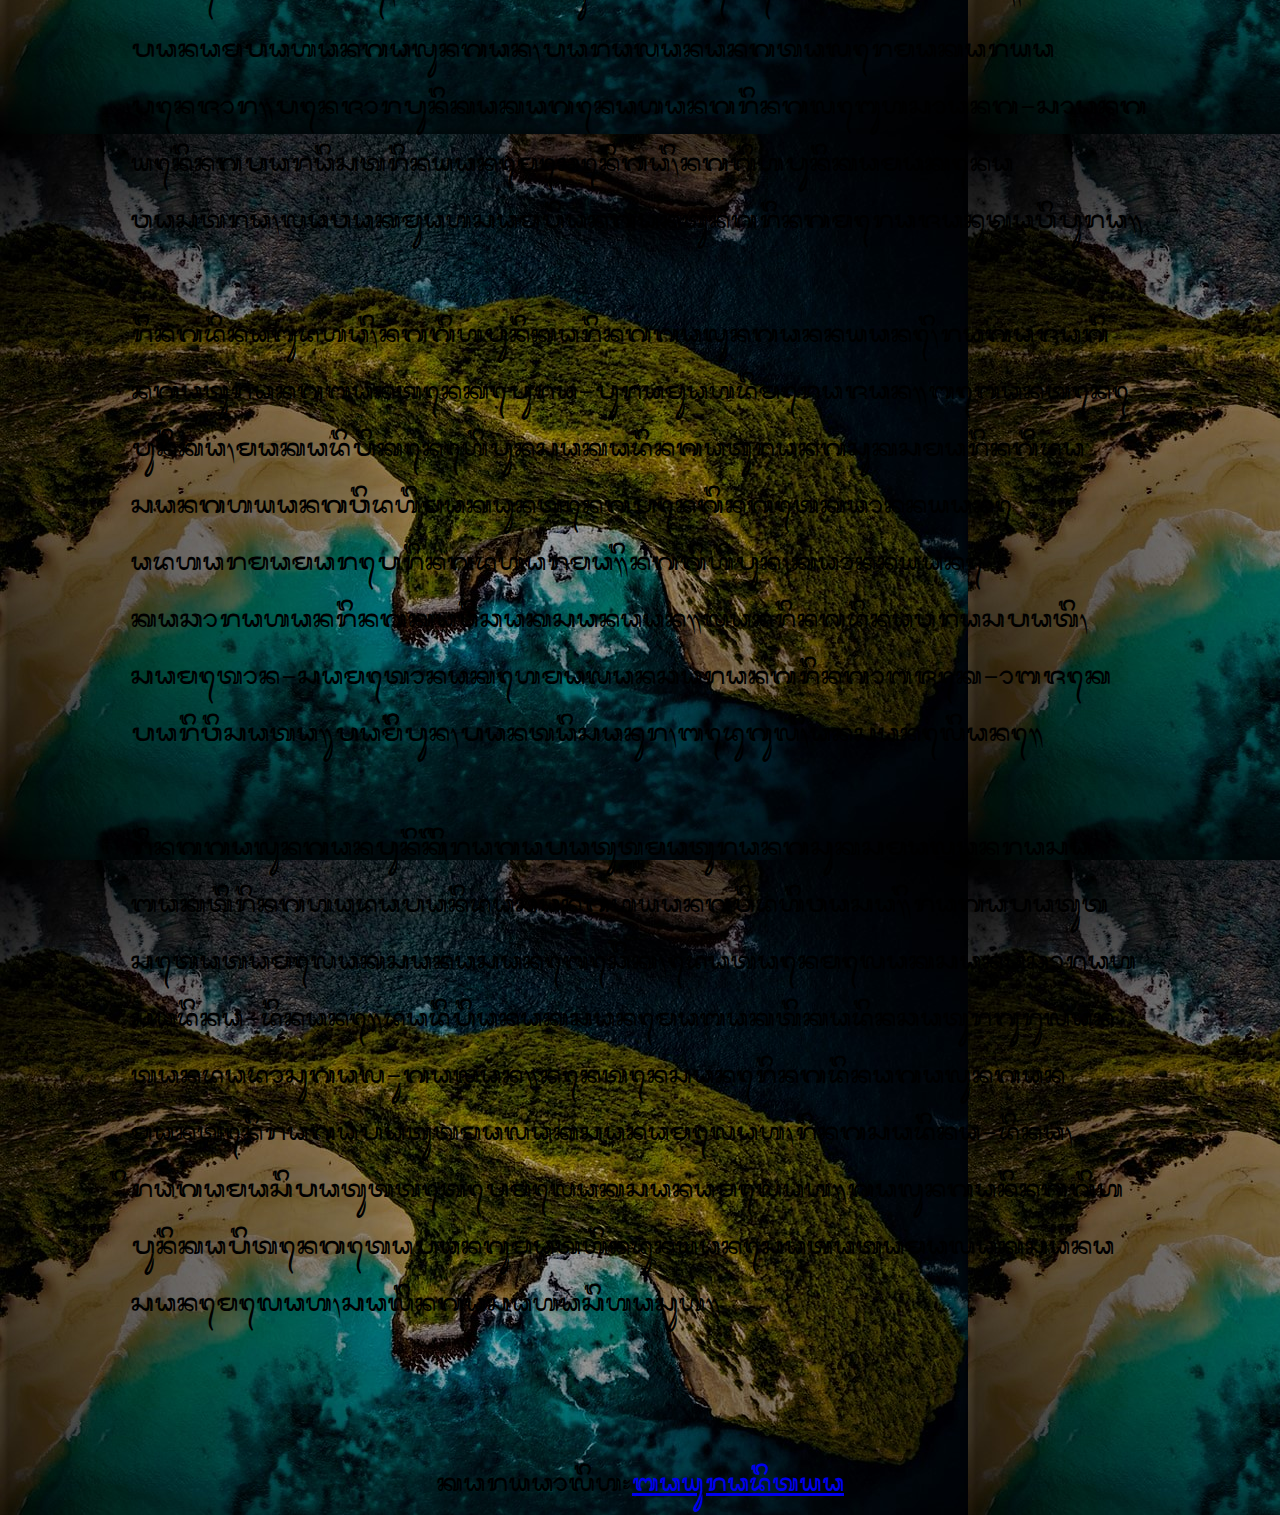
<file: galungan ring pulau bali.html>
<!DOCTYPE html>
<html lang="en">
  <head>
    <!-- Required meta tags -->
    <meta charset="utf-8" />
    <meta name="viewport" content="width=device-width, initial-scale=1" />
    <!-- AOS -->
    <link rel="stylesheet" href="https://unpkg.com/aos@next/dist/aos.css" />
    <!-- Bootstrap CSS -->
    <link
      href="https://cdn.jsdelivr.net/npm/bootstrap@5.0.0-beta3/dist/css/bootstrap.min.css"
      rel="stylesheet"
      integrity="sha384-eOJMYsd53ii+scO/bJGFsiCZc+5NDVN2yr8+0RDqr0Ql0h+rP48ckxlpbzKgwra6"
      crossorigin="anonymous"
    />
    <link rel="stylesheet" href="style2.css" />

    <title>galungan ring pula bali</title>
  </head>

  <body>
    <!-- NAVBAR -->
    <header class="shadow">
      <a data-aos="fade-right"
      data-aos-offset="300"
      data-aos-easing="ease-in-sine" data-aos-delay="300"
      data-aos-duration="1000" href="index.html"><img style="height: 50px" class="shadow" src="logo hut pdi trn.png" alt="logo" /></a>
      <a href="#" style="font-size: 18px; margin-left: -598px" class="logo">PDI PERJUANGAN</a>
      <ul style="margin-bottom: -3px">
        <li><a href="index.html">Beranda</a></li>
        <li><a href="index.html#artikel">Artikel</a></li>
        <li><a href="index.html#galeri">Galeri</a></li>
        <li><a href="index.html#contact">kontak</a></li>
      </ul>
      </ul>
    </header>
    <!--akhir havbar-->

    <!--jumbotron-->
    <div class="jumbotron ">
      <div class="container align-content-md-center">
        <h1 class="display-4" data-aos="fade-up" data-aos-delay="200" style="font-family: bali2;">Nangun Sat Kerti Loka Bali</h1>
          <br>
        <hr class="mx-auto bg-danger" style="height: 5px; border: none; border-radius: 10px;" data-aos="fade-up" data-aos-delay="100" />

        <br />
        <p class="desc" data-aos="fade-up" data-aos-delay="100" data-aos-easing="ease-in-out" style="font-family: bali;">
          Nyaga kesucian lan kasukertan jagat bali jantos dangingnyane. Anggen ngardi keajegan krama bali sane jagadhita lan moksa. Sakala niskala nujur kauripan krama
          bali lan jagat bali setinut ring uger uger Trisakti bung karno : bagia politik, tegep sajeroning artha, lan nganutin sadaging budaya antuk parencana wewangun
          sane patut, sami, terencana, terarah, lan mapupul ring nkri nganutin Pancasila 1 Juni 1945
        </p>
        
        <p style="margin-top: 20px;">
          <a class="btn btn-primary btn-lg" href="index.html" role="button" data-aos="fade-up" data-aos-anchor=".desc" style="font-family: bali;">margi</a>
        </p>
           <section class="banner"></section>
      </div>
   
    </div>
    <!--akhir jumbotron-->
    <br><br><br><br>
    <!--content-->
<div class="container bg-white rounded" >
    <br><br>
    <h1 style="font-family: bali;" >galungan ring pulau bali</h1>
    <br><br><br>
    <div data-aos="zoom-out-up" class="card " style="width: 40%;margin: auto;">
        <img src="nova-kusady-jmak3fphalo-unsplash.jpg" class="card-img-top" alt="artikel4">
        <div class="card-body">
          <p class="card-text">Photo by <a href="https://unsplash.com/@nva?utm_source=unsplash&utm_medium=referral&utm_content=creditCopyText">Nova Kusady</a> on <a href="https://unsplash.com/s/photos/bali-hindu?utm_source=unsplash&utm_medium=referral&utm_content=creditCopyText">Unsplash</a>
  
          </p>
        </div>
      </div>
      <br><br><br>
      <p style="font-family: bali;font-size: 30px; text-align: left; margin: 30px;">
        Bali sampun kasub kawentenannyane ring dura nagara, sane sering
        kabaosang "Paradise Island" suksman ipun Pulau Surga. Bali Kabaosang sekadi asapunika riantukan
        kaasrian lan kaluihin adat budaya Hindu nyanne sane ngangobin tur ngulangunin.
        Umat Hindu ring Bali miwah Iuar Bali, biasannyane nyanggra Hari Raya Galungan. Galungan punika
        rauh kewentenane sabilang 6 sasih, inggih punika ring dina Budha Kliwon wuku Dungulan. Rentetan
        Hari Raya Galungan nyane, wenten Penyajaan Galungan, Penampahan Galungan, Galungan Ian Umanis
        Galungan.     <br><br>
        Ring dina somane, kalih dina sadurung Galungan kabaos Penyajaan Galungan. Napi mawinan
        Penyajaan Galungan punika? Panyajaan Galungan punika sawireh ring dina punika iraga jagi makarya
        jaja, jejaitan, banten muah seluir ipun antuk anggon nyane mabanten ring rahina Galungan.
        Benjangne ring dina anggara kawastanin Panampahan Galungan. Ring Penampahan Galungan puniki,
        iraga sane maagama hindu, jagi nampah bawi raris makarya lawar muah sate. Ebat-ebatan punika jagi
        anggen masoda ka umah para sameton nyane, pacang aturang teken para pitara. Ring Panampahan
        Galungan, para lanang taler makarya penjor. Penjor punika kagenahang ring lebuh soang-soang yening
        para istri nyane meceniga, inggih punika makena wastra, lawak muah sampian gantung ring merajan
        utawi pura.     <br><br>
        Ring dina budha, inggih punika ring galungan nyane, iraga jagi ngaturang banten ke pura-pura muah di
        merajan. Bebantene punika, makadi pikeneh ipun sakadi ngaturang suksma ring Ida Sang Hyang Widhi
        makaunteng penginget kaon nyane adharma marep ring dharma. Inggih ipun, kaon nyane kacorahan
        ring kawicaksanaan. Lan ring dina wraspati, sameton-sameton akeh malancarang ring objek-objek
        pariwisata. Upami ipun, Pantai Sanur, Bedugul, Ian sane liane.     <br><br>
        Ring Galungan puniki, iraga patut maturang suksma lan rasa bakti ring hadapan Ida Sang Hyang Widhi
        Wasa. Iraga patut setata melaksana sane becik, eda taen melaksana corah sadina-dinane. Dadi pianak
        sane mabakti kadin catur guru lan tan dados ugal-ugalan. Nenten sane ring dina Galungan manten
        iraga patut malaksana melah, ring sadina-dina, iraga masi patut tetep melaksana melah. Galungan
        inggih punika pitenget apang umat Hindu nyane satata malaksana sane melah, saling asah asih asuh.
    <br><br>
</p>
</div>
<br><br>
<!--footer-->
<footer class="footer">
    <div class="container">
        <p style="font-size: 30px;font-family: bali;" class="text-white">Karya olih : <a href="https://www.instagram.com/bayuradityaa_/" class="text-white fw-bold" style="font-size: 30px;font-family: bali;">  bayu Raditya</a></p>
    </div>
  </footer>
<!--akhir footer-->
</div>
    <!--akhir content-->
    <!--animate navbar-->
    <script type="text/javascript">
      window.addEventListener("scroll", function () {
        var header = document.querySelector("header");
        header.classList.toggle("sticky", window.scrollY > 0);
      });
    </script>
    <!-- Optional JavaScript; choose one of the two! -->

    <!-- Option 1: Bootstrap Bundle with Popper -->
    <script
      src="https://cdn.jsdelivr.net/npm/bootstrap@5.0.0-beta3/dist/js/bootstrap.bundle.min.js"
      integrity="sha384-JEW9xMcG8R+pH31jmWH6WWP0WintQrMb4s7ZOdauHnUtxwoG2vI5DkLtS3qm9Ekf"
      crossorigin="anonymous"
    ></script>
    <!-- AOS SCRIPT -->
    <script src="https://unpkg.com/aos@next/dist/aos.js"></script>
    <script>
      AOS.init();
    </script>
    <!-- Option 2: Separate Popper and Bootstrap JS -->
    <!--
    <script src="https://cdn.jsdelivr.net/npm/@popperjs/core@2.9.1/dist/umd/popper.min.js" integrity="sha384-SR1sx49pcuLnqZUnnPwx6FCym0wLsk5JZuNx2bPPENzswTNFaQU1RDvt3wT4gWFG" crossorigin="anonymous"></script>
    <script src="https://cdn.jsdelivr.net/npm/bootstrap@5.0.0-beta3/dist/js/bootstrap.min.js" integrity="sha384-j0CNLUeiqtyaRmlzUHCPZ+Gy5fQu0dQ6eZ/xAww941Ai1SxSY+0EQqNXNE6DZiVc" crossorigin="anonymous"></script>
    -->
  </body>
</html>
</file>
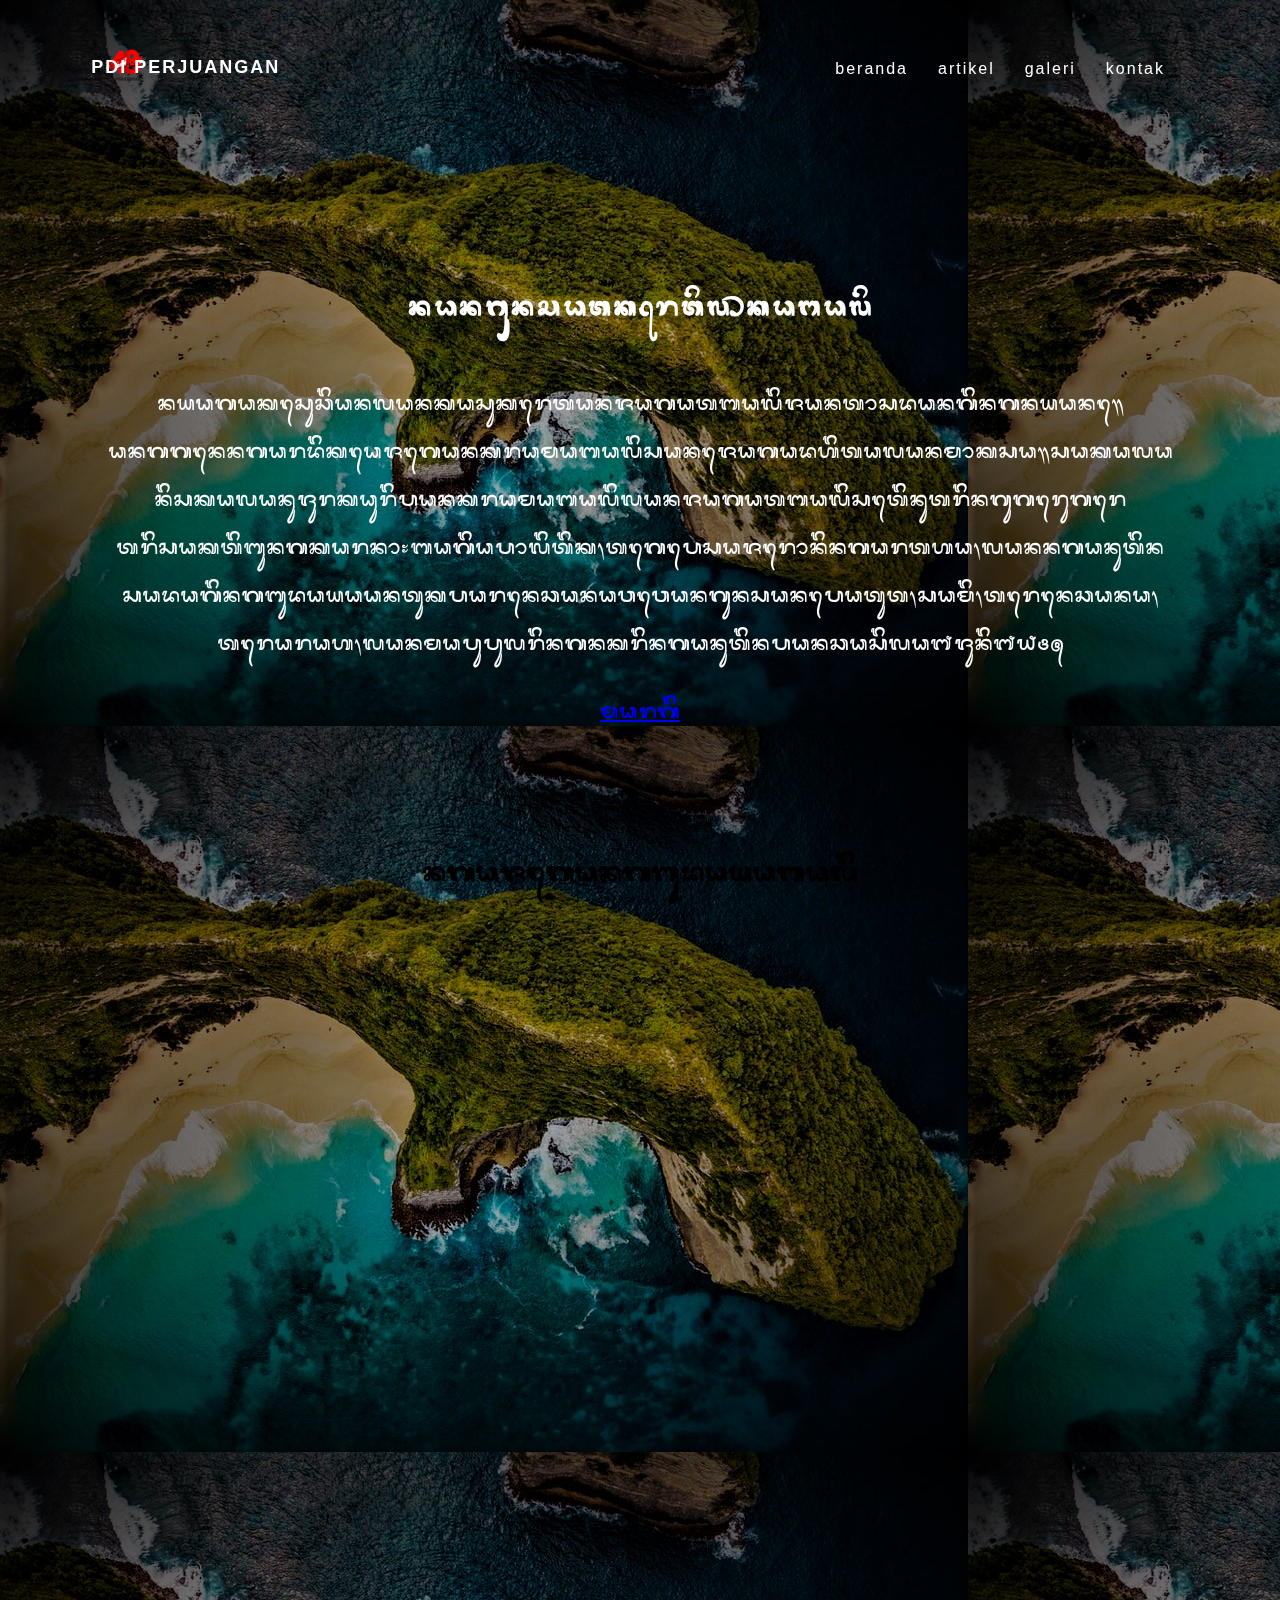
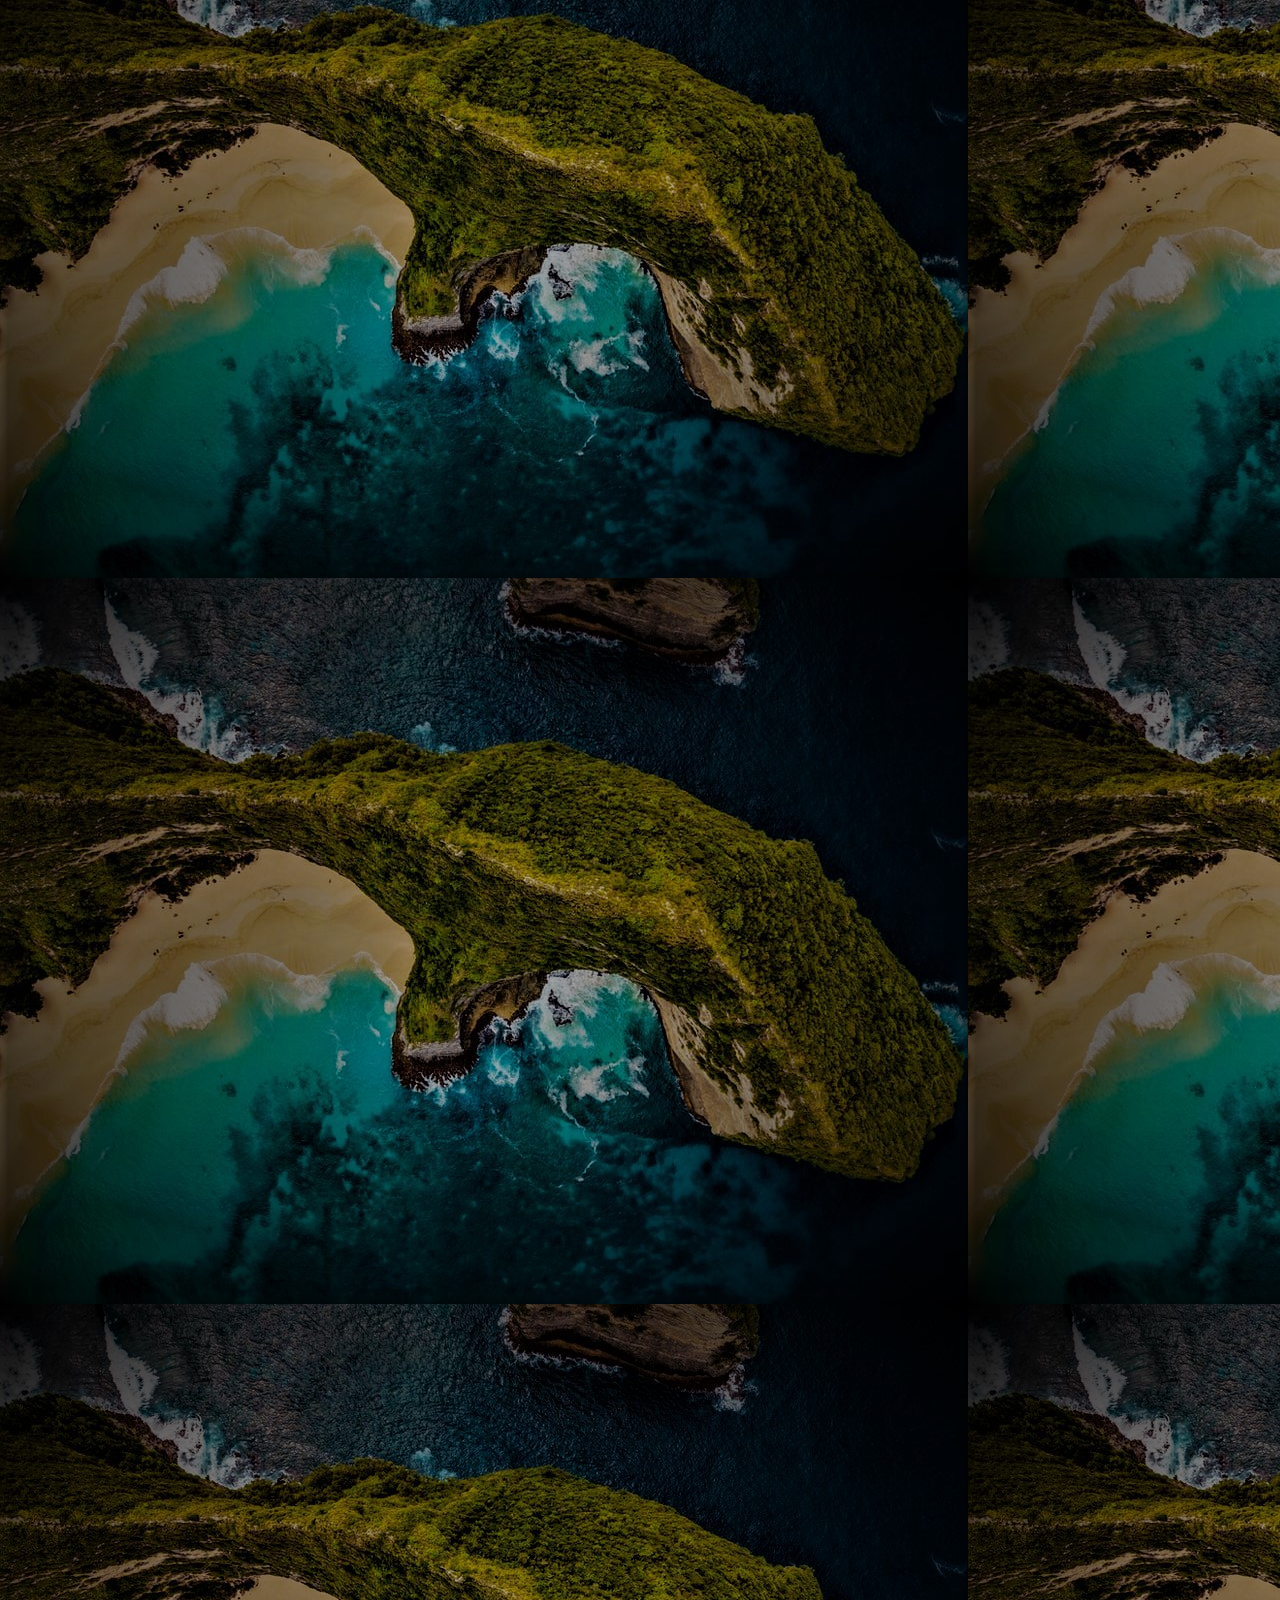
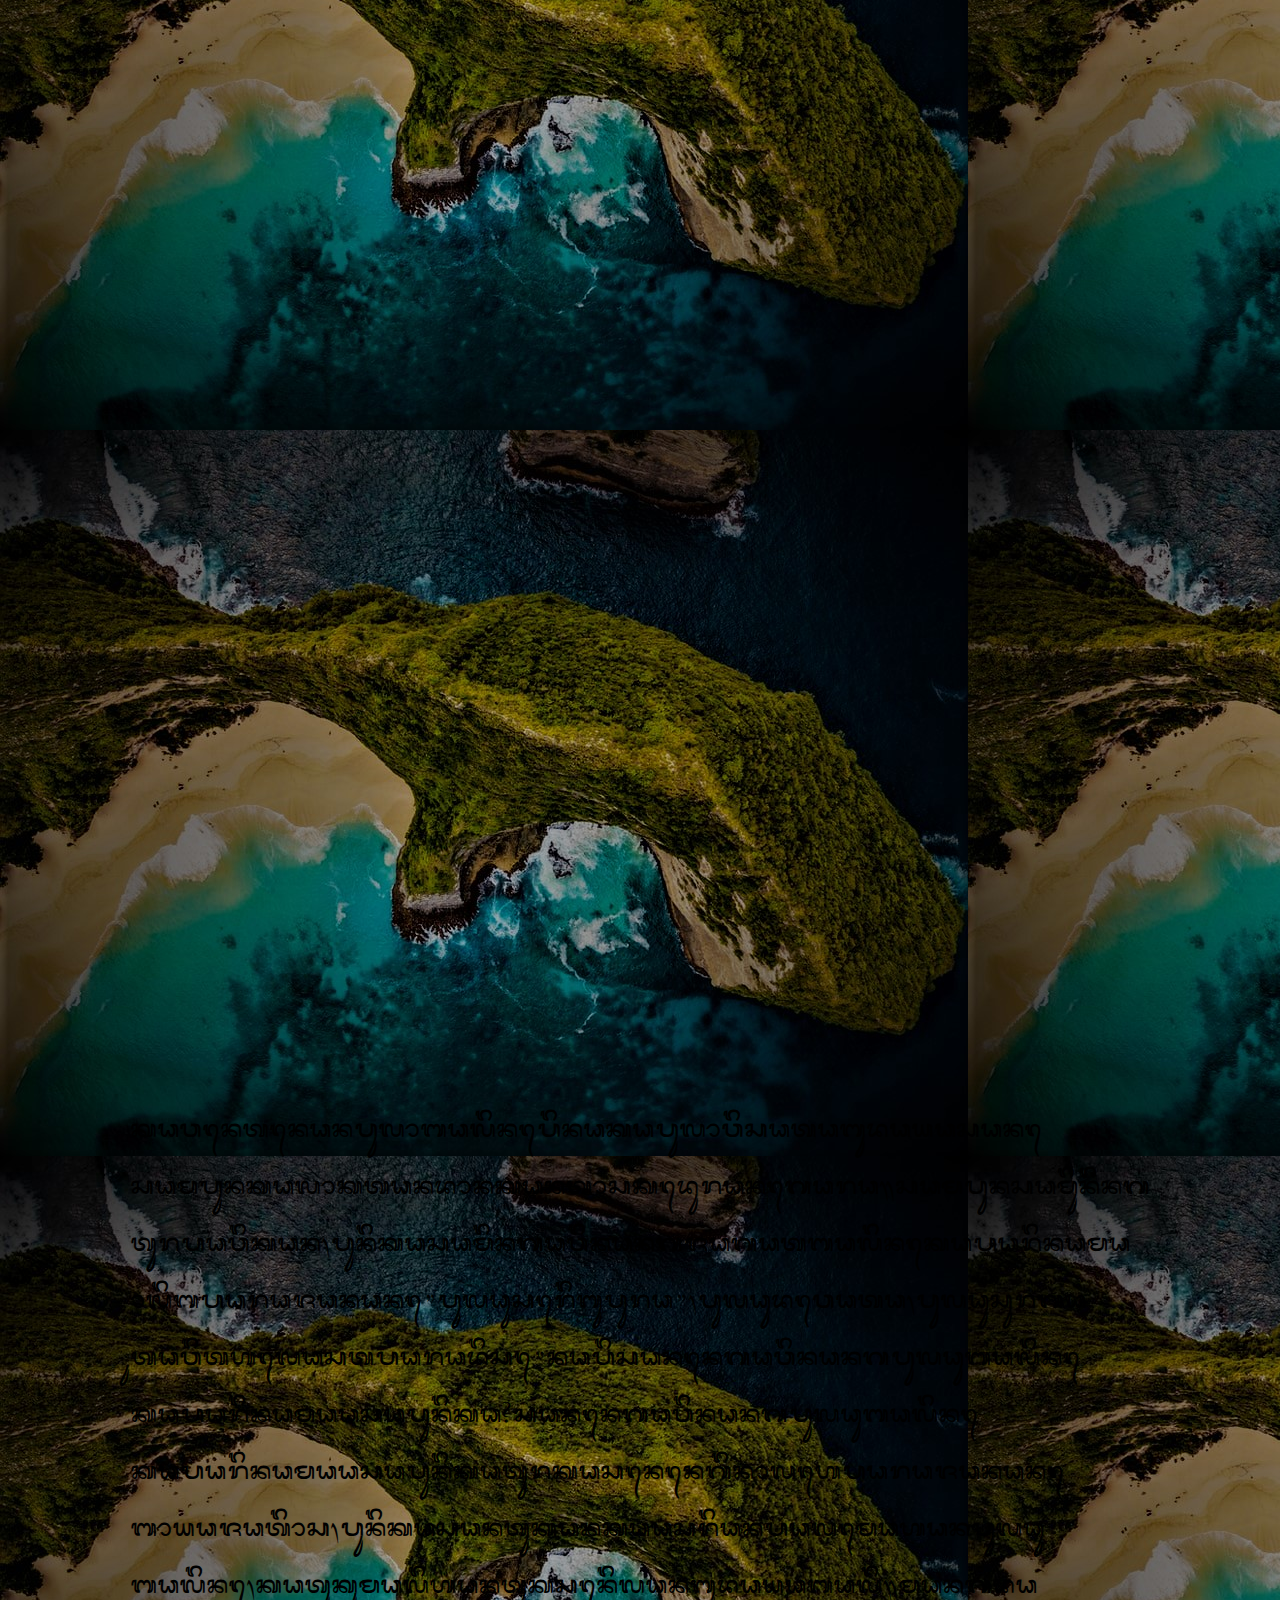
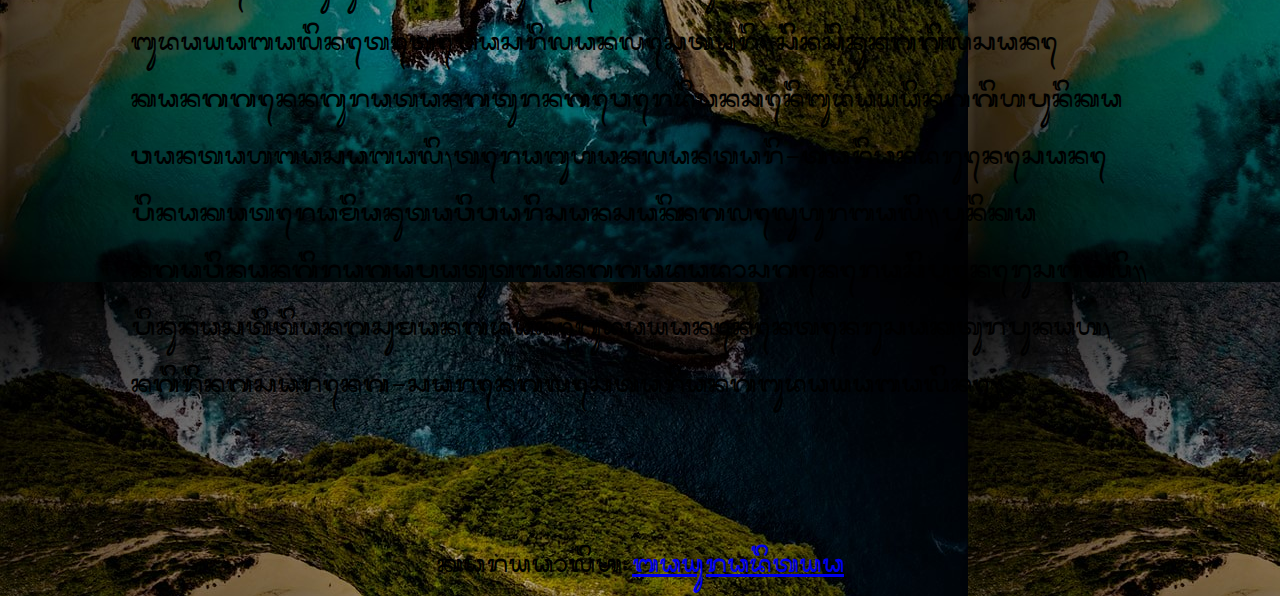
<file: ngajegang budaya bali.html>
<!DOCTYPE html>
<html lang="en">
  <head>
    <!-- Required meta tags -->
    <meta charset="utf-8" />
    <meta name="viewport" content="width=device-width, initial-scale=1" />
    <!-- AOS -->
    <link rel="stylesheet" href="https://unpkg.com/aos@next/dist/aos.css" />
    <!-- Bootstrap CSS -->
    <link
      href="https://cdn.jsdelivr.net/npm/bootstrap@5.0.0-beta3/dist/css/bootstrap.min.css"
      rel="stylesheet"
      integrity="sha384-eOJMYsd53ii+scO/bJGFsiCZc+5NDVN2yr8+0RDqr0Ql0h+rP48ckxlpbzKgwra6"
      crossorigin="anonymous"
    />
    <link rel="stylesheet" href="style2.css" />

    <title>ngajegang budaya bali</title>
  </head>

  <body>
    <!-- NAVBAR -->
    <header class="shadow">
      <a data-aos="fade-right"
      data-aos-offset="300"
      data-aos-easing="ease-in-sine" data-aos-delay="300"
      data-aos-duration="1000" href="index.html"><img style="height: 50px" class="shadow" src="logo hut pdi trn.png" alt="logo" /></a>
      <a href="#" style="font-size: 18px; margin-left: -598px" class="logo">PDI PERJUANGAN</a>
      <ul style="margin-bottom: -3px">
        <li><a href="index.html">Beranda</a></li>
        <li><a href="index.html#artikel">Artikel</a></li>
        <li><a href="index.html#galeri">Galeri</a></li>
        <li><a href="index.html#contact">kontak</a></li>
      </ul>
      </ul>
    </header>
    <!--akhir havbar-->

    <!--jumbotron-->
    <div class="jumbotron ">
      <div class="container align-content-md-center">
        <h1 class="display-4" data-aos="fade-up" data-aos-delay="200" style="font-family: bali2;">Nangun Sat Kerti Loka Bali</h1>
          <br>
        <hr class="mx-auto bg-danger" style="height: 5px; border: none; border-radius: 10px;" data-aos="fade-up" data-aos-delay="100" />

        <br />
        <p class="desc" data-aos="fade-up" data-aos-delay="100" data-aos-easing="ease-in-out" style="font-family: bali;">
          Nyaga kesucian lan kasukertan jagat bali jantos dangingnyane. Anggen ngardi keajegan krama bali sane jagadhita lan moksa. Sakala niskala nujur kauripan krama
          bali lan jagat bali setinut ring uger uger Trisakti bung karno : bagia politik, tegep sajeroning artha, lan nganutin sadaging budaya antuk parencana wewangun
          sane patut, sami, terencana, terarah, lan mapupul ring nkri nganutin Pancasila 1 Juni 1945
        </p>
        
        <p style="margin-top: 20px;">
          <a class="btn btn-primary btn-lg" href="index.html" role="button" data-aos="fade-up" data-aos-anchor=".desc" style="font-family: bali;">margi</a>
        </p>
           <section class="banner"></section>
      </div>
   
    </div>
    <!--akhir jumbotron-->
    <br><br><br><br>
    <!--content-->
<div class="container bg-white rounded" >
    <br><br>
    <h1 style="font-family: bali;" >ngajegang budaya bali</h1>
    <br><br><br>
    <div data-aos="zoom-out-up" class="card " style="width: 40%;margin: auto;">
        <img src="mathis-jrdl--RIHgVIKjYI-unsplash.jpg" class="card-img-top" alt="artikel4">
        <div class="card-body">
          <p class="card-text">Photo by <a href="https://unsplash.com/@mtsjrdl?utm_source=unsplash&utm_medium=referral&utm_content=creditCopyText">Mathis Jrdl</a> on <a href="https://unsplash.com/s/photos/culture-of-bali?utm_source=unsplash&utm_medium=referral&utm_content=creditCopyText">Unsplash</a>
  
  
          </p>
        </div>
      </div>
      <br><br><br>
      <p style="font-family: bali;font-size: 30px; text-align: left; margin: 30px;">
        Kawentenan pulo Baline pinaka pulo wisata budaya sane sampun
        kaloktan don kantos ke dura Negara. Sampun sami uning tur pawikan, punika
        sami ngawinang jagat Baline kaparinama olib parajanane " Pulau Seribu Pura ",
        Pulau Dewata, Pulau Surga utawi the last paradise " Napi sane ngawinang Pulau
        Baline kaparinama asapunika?
        Sane ngawinang Pulau Baline kaparinama asapunika tur kasenengin oleh
        para Janane boyaja tios, punika santukan kaasrian palemahan Pulau Baline,
        katuku malih antuk seni lan Budaya Bali. Mangda budaya baline tetep asri lan
        lestari.
        Siin sinunggil sane kanggen nguratang tur ngewerdian Seni budaya
        inggih punika wantah Basa Bali, terabuhan lan tari-tarian druene sane pinaka
        teramian utawi warisan saking leluhur Bali . Punika ngawinang iraga patut
        bangga dados generasi penerus Bali. Pinunas titiang sumangdane budayane
        nenten rusak tur punah, ngiring sareng-sareng lestariang Budaya Baline.
        <br><br>
      </p>
</div>
<br><br>
<!--footer-->
<footer class="footer">
    <div class="container">
        <p style="font-size: 30px;font-family: bali;" class="text-white">Karya olih : <a href="https://www.instagram.com/bayuradityaa_/" class="text-white fw-bold" style="font-size: 30px;font-family: bali;">  bayu Raditya</a></p>
    </div>
  </footer>
<!--akhir footer-->
</div>
    <!--akhir content-->
    <!--animate navbar-->
    <script type="text/javascript">
      window.addEventListener("scroll", function () {
        var header = document.querySelector("header");
        header.classList.toggle("sticky", window.scrollY > 0);
      });
    </script>
    <!-- Optional JavaScript; choose one of the two! -->

    <!-- Option 1: Bootstrap Bundle with Popper -->
    <script
      src="https://cdn.jsdelivr.net/npm/bootstrap@5.0.0-beta3/dist/js/bootstrap.bundle.min.js"
      integrity="sha384-JEW9xMcG8R+pH31jmWH6WWP0WintQrMb4s7ZOdauHnUtxwoG2vI5DkLtS3qm9Ekf"
      crossorigin="anonymous"
    ></script>
    <!-- AOS SCRIPT -->
    <script src="https://unpkg.com/aos@next/dist/aos.js"></script>
    <script>
      AOS.init();
    </script>
    <!-- Option 2: Separate Popper and Bootstrap JS -->
    <!--
    <script src="https://cdn.jsdelivr.net/npm/@popperjs/core@2.9.1/dist/umd/popper.min.js" integrity="sha384-SR1sx49pcuLnqZUnnPwx6FCym0wLsk5JZuNx2bPPENzswTNFaQU1RDvt3wT4gWFG" crossorigin="anonymous"></script>
    <script src="https://cdn.jsdelivr.net/npm/bootstrap@5.0.0-beta3/dist/js/bootstrap.min.js" integrity="sha384-j0CNLUeiqtyaRmlzUHCPZ+Gy5fQu0dQ6eZ/xAww941Ai1SxSY+0EQqNXNE6DZiVc" crossorigin="anonymous"></script>
    -->
  </body>
</html>
</file>
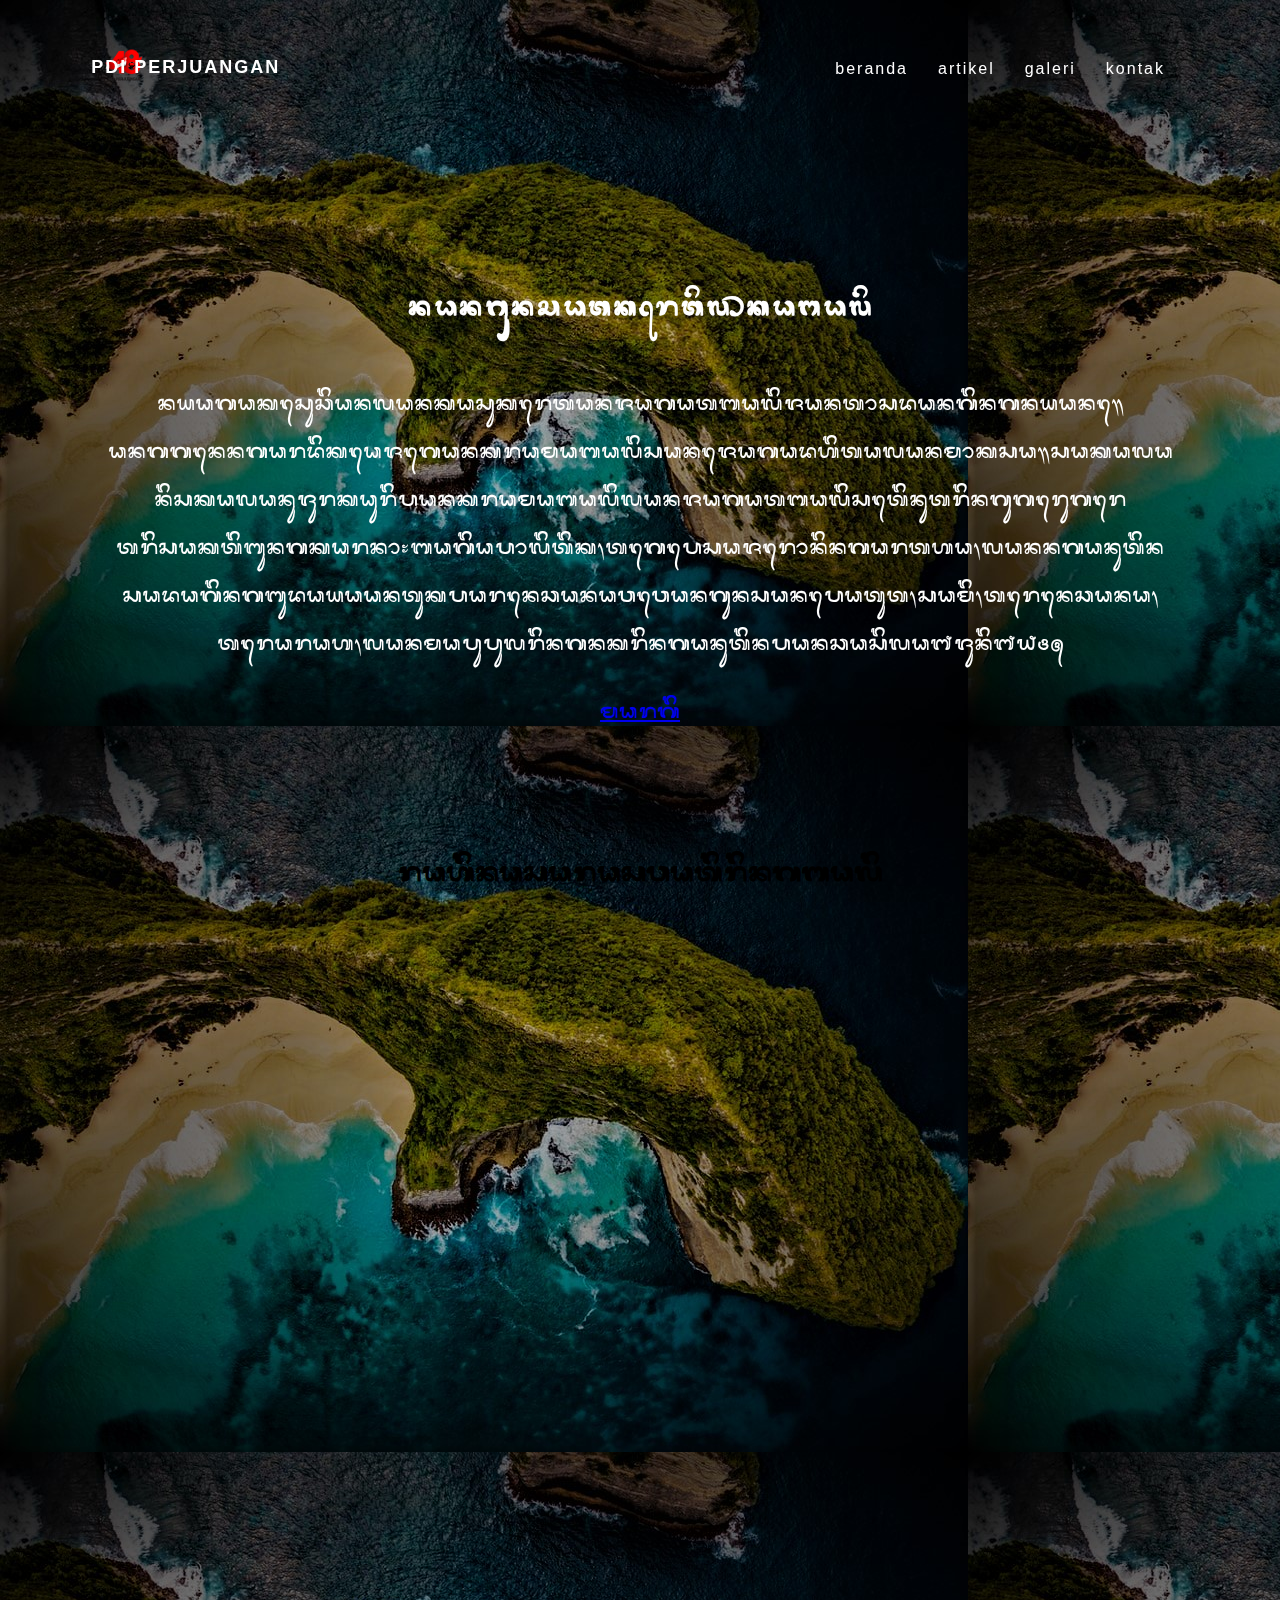
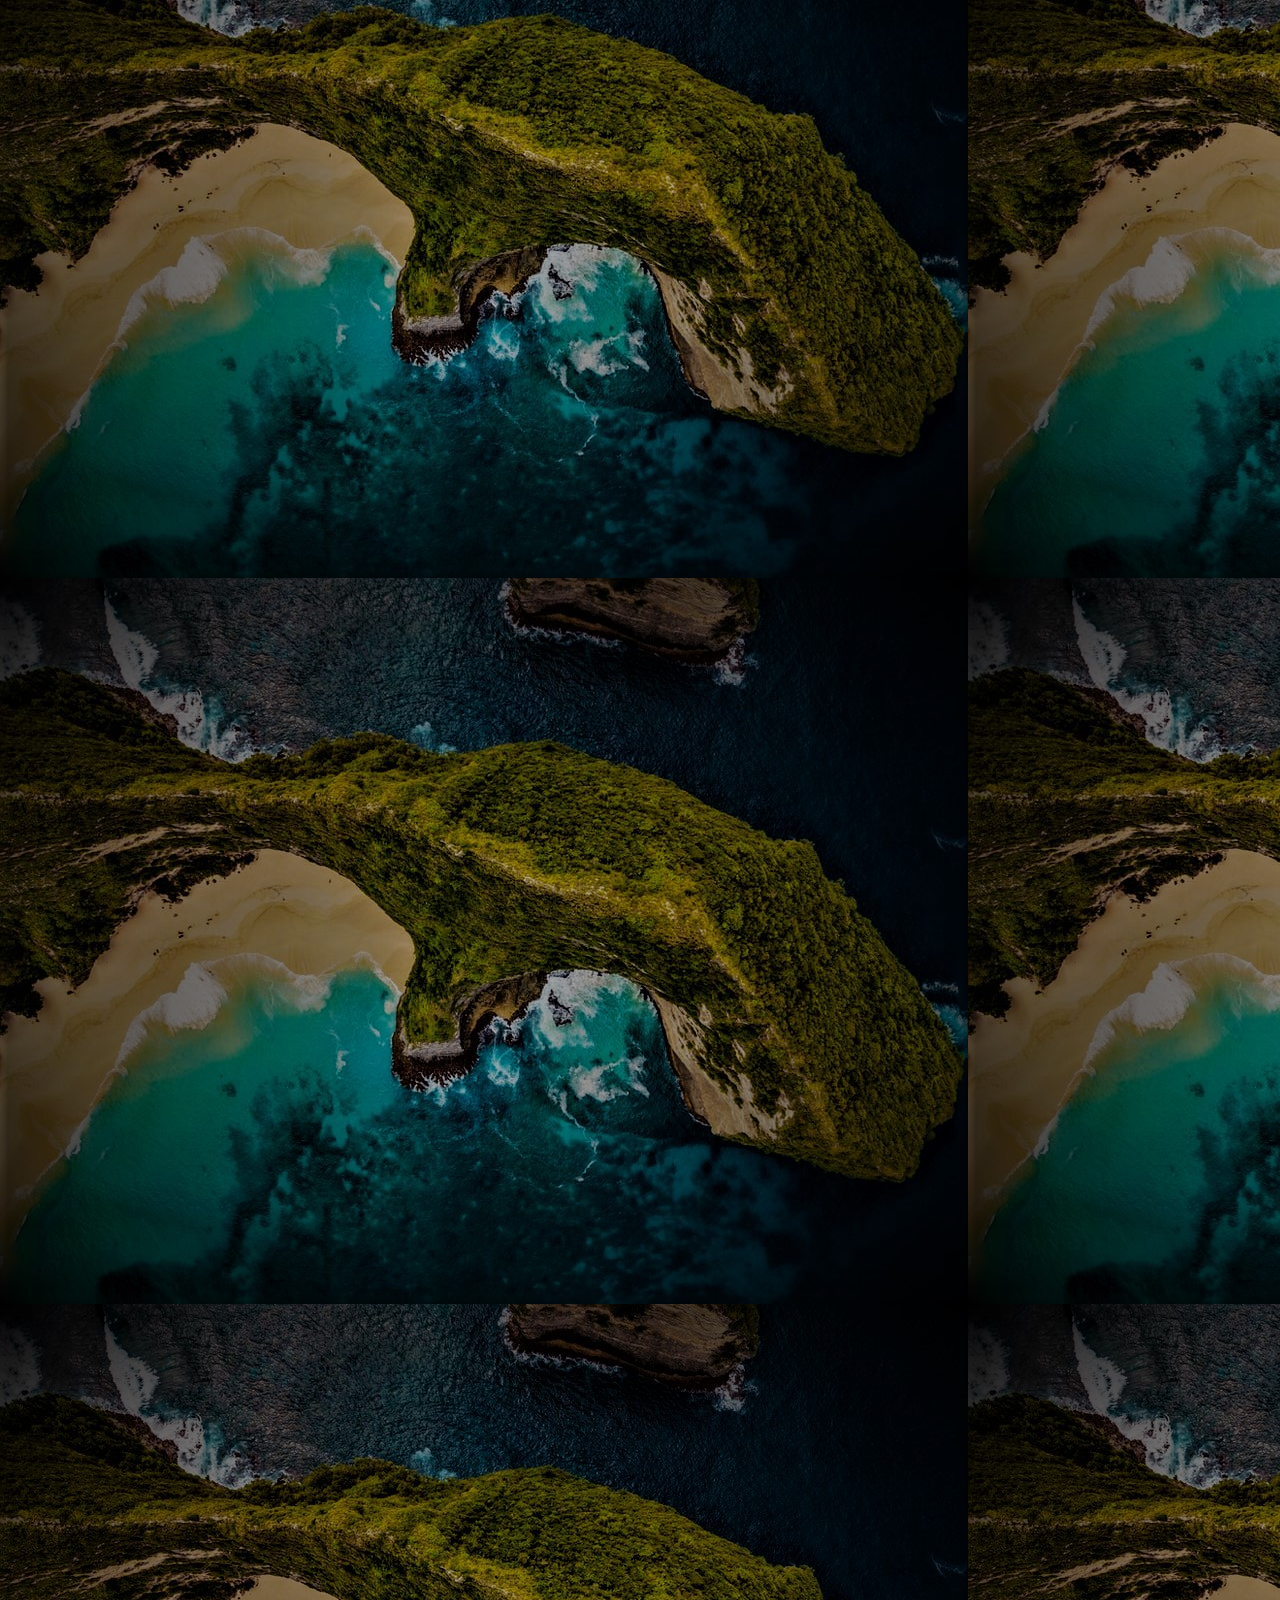
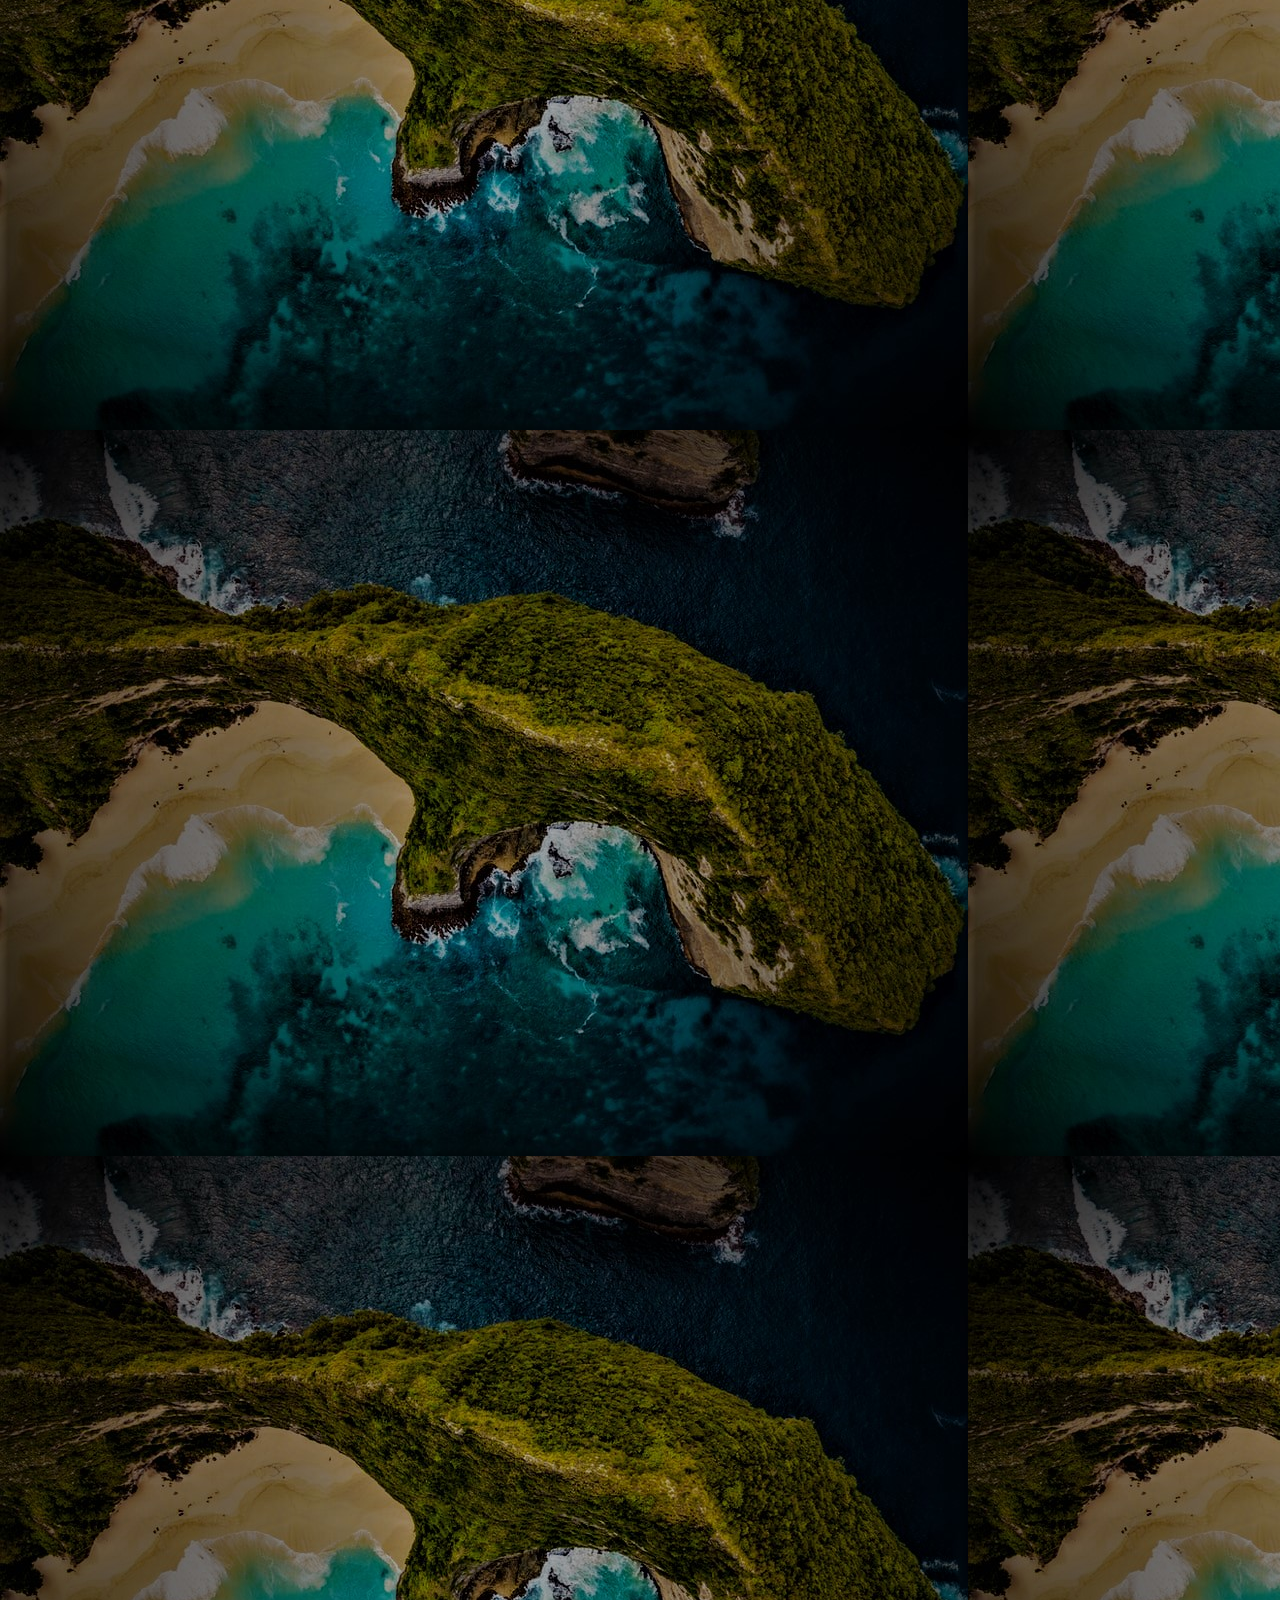
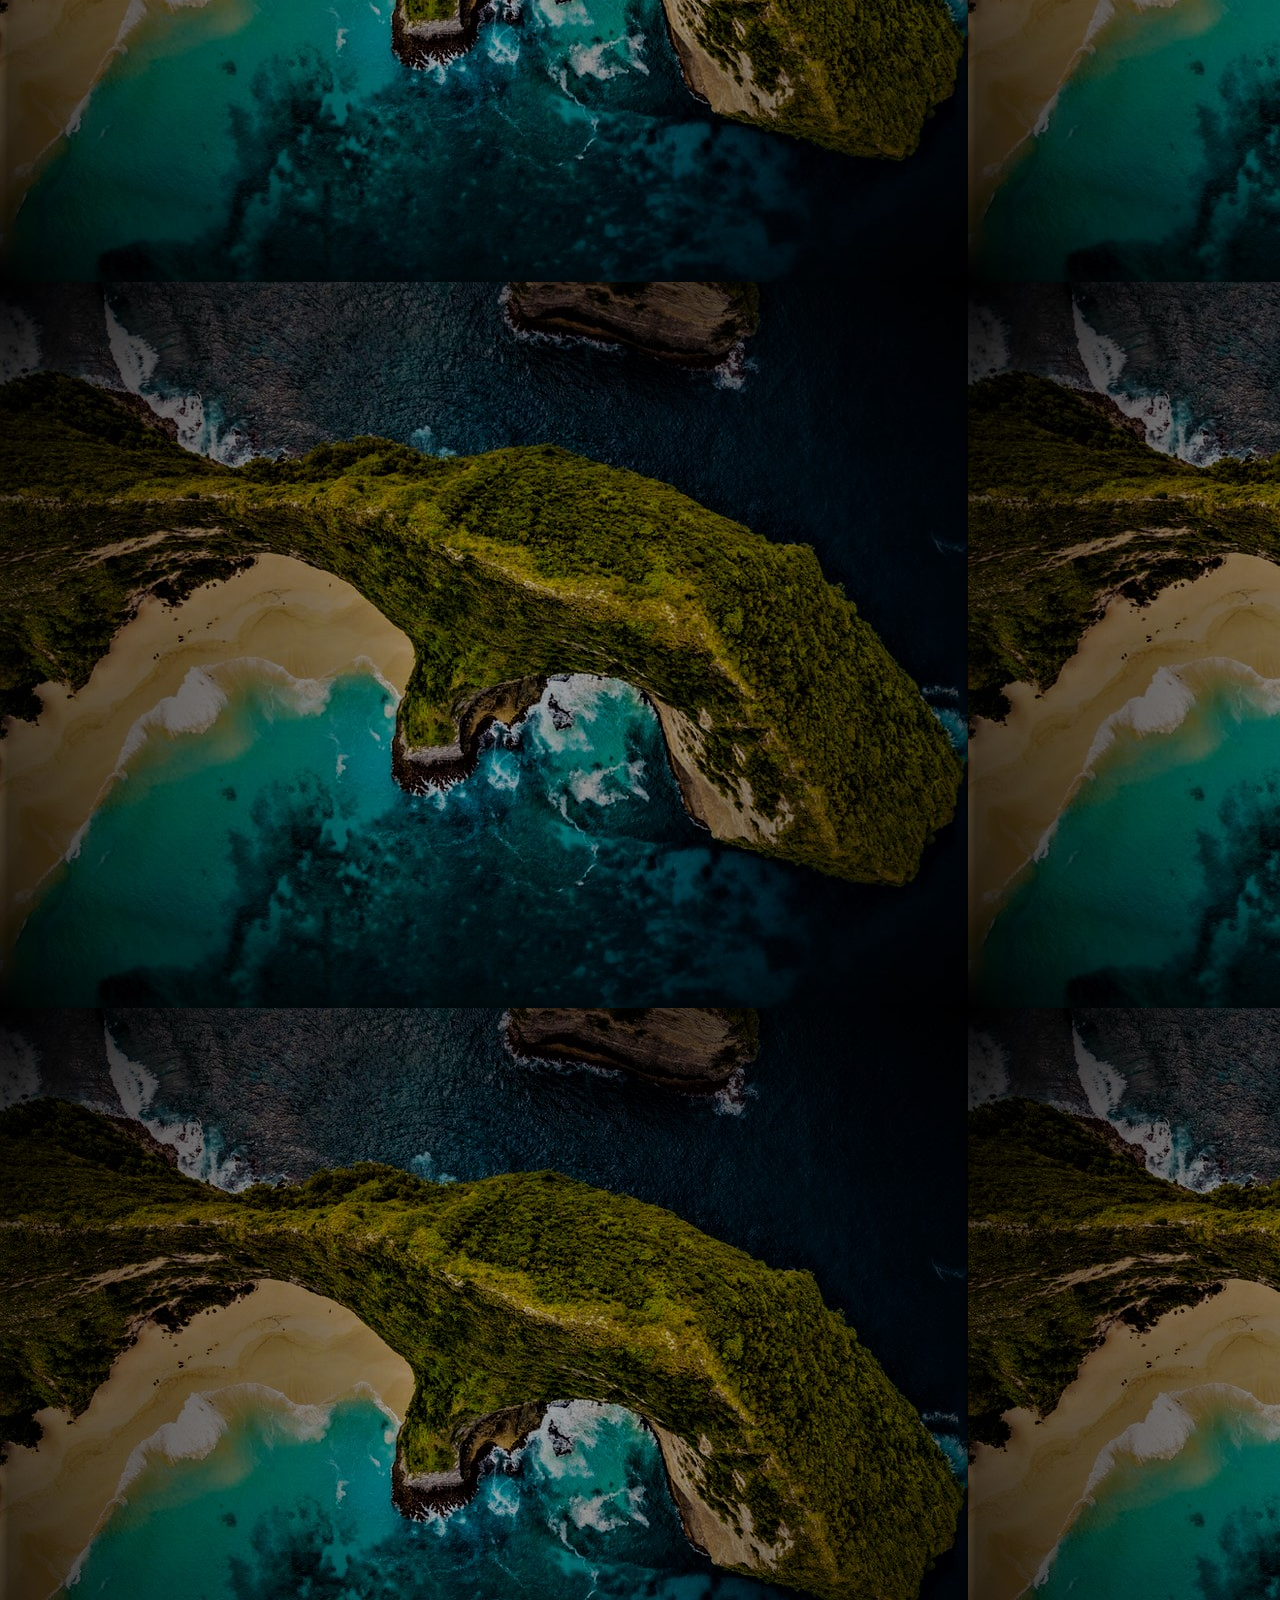
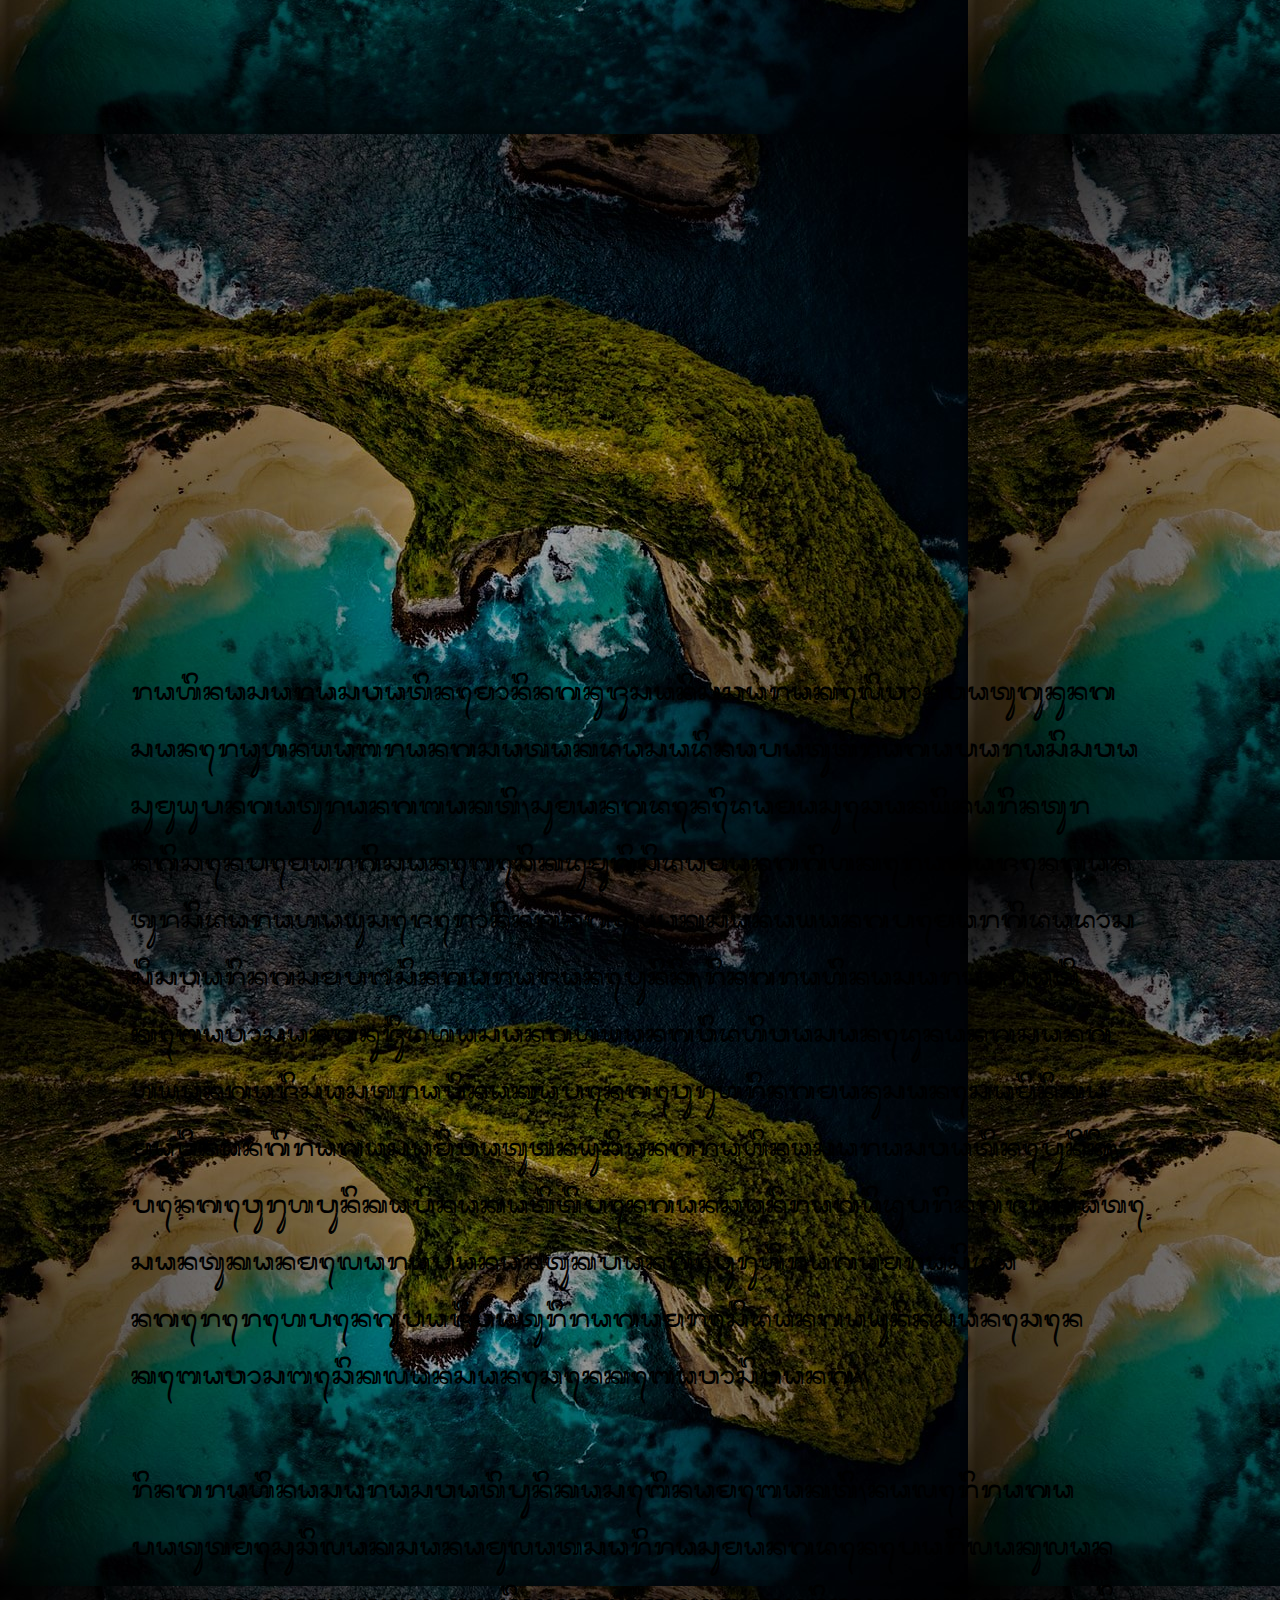
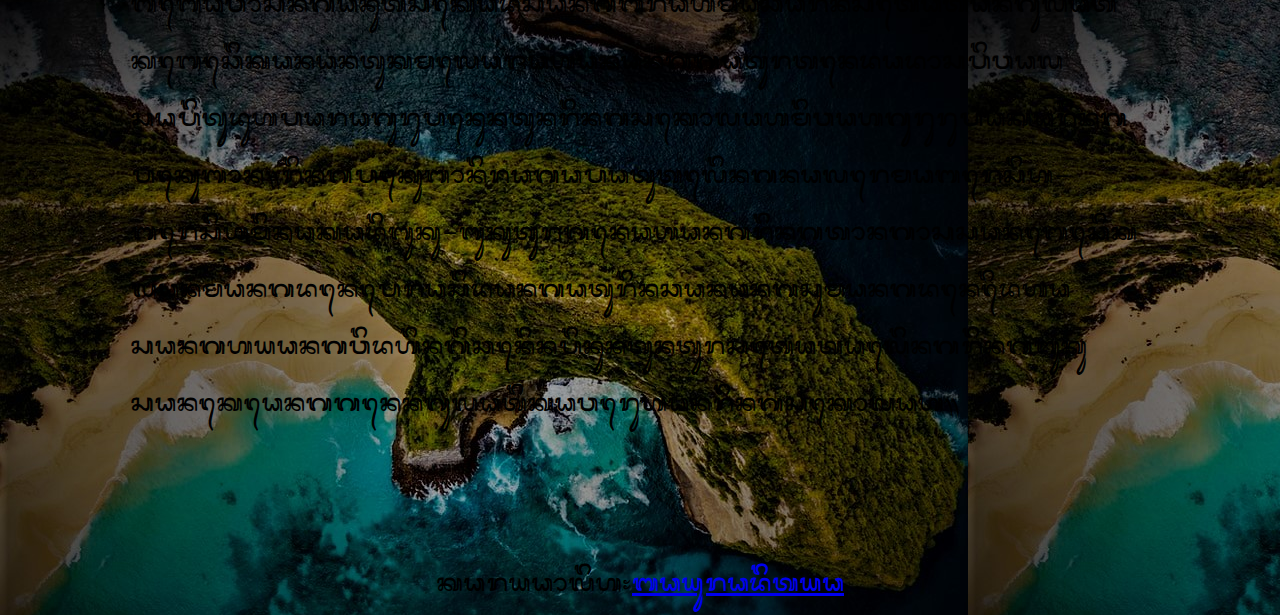
<file: rahina saraswati ring bali.html>
<!DOCTYPE html>
<html lang="en">
  <head>
    <!-- Required meta tags -->
    <meta charset="utf-8" />
    <meta name="viewport" content="width=device-width, initial-scale=1" />
    <!-- AOS -->
    <link rel="stylesheet" href="https://unpkg.com/aos@next/dist/aos.css" />
    <!-- Bootstrap CSS -->
    <link
      href="https://cdn.jsdelivr.net/npm/bootstrap@5.0.0-beta3/dist/css/bootstrap.min.css"
      rel="stylesheet"
      integrity="sha384-eOJMYsd53ii+scO/bJGFsiCZc+5NDVN2yr8+0RDqr0Ql0h+rP48ckxlpbzKgwra6"
      crossorigin="anonymous"
    />
    <link rel="stylesheet" href="style2.css" />

    <title>rahina saraswati ring bali</title>
  </head>

  <body>
    <!-- NAVBAR -->
    <header class="shadow">
      <a data-aos="fade-right"
      data-aos-offset="300"
      data-aos-easing="ease-in-sine" data-aos-delay="300"
      data-aos-duration="1000" href="index.html"><img style="height: 50px" class="shadow" src="logo hut pdi trn.png" alt="logo" /></a>
      <a href="#" style="font-size: 18px; margin-left: -598px" class="logo">PDI PERJUANGAN</a>
      <ul style="margin-bottom: -3px">
        <li><a href="index.html">Beranda</a></li>
        <li><a href="index.html#artikel">Artikel</a></li>
        <li><a href="index.html#galeri">Galeri</a></li>
        <li><a href="index.html#contact">kontak</a></li>
      </ul>
      </ul>
    </header>
    <!--akhir havbar-->

    <!--jumbotron-->
    <div class="jumbotron ">
      <div class="container align-content-md-center">
        <h1 class="display-4" data-aos="fade-up" data-aos-delay="200" style="font-family: bali2;">Nangun Sat Kerti Loka Bali</h1>
          <br>
        <hr class="mx-auto bg-danger" style="height: 5px; border: none; border-radius: 10px;" data-aos="fade-up" data-aos-delay="100" />

        <br />
        <p class="desc" data-aos="fade-up" data-aos-delay="100" data-aos-easing="ease-in-out" style="font-family: bali;">
          Nyaga kesucian lan kasukertan jagat bali jantos dangingnyane. Anggen ngardi keajegan krama bali sane jagadhita lan moksa. Sakala niskala nujur kauripan krama
          bali lan jagat bali setinut ring uger uger Trisakti bung karno : bagia politik, tegep sajeroning artha, lan nganutin sadaging budaya antuk parencana wewangun
          sane patut, sami, terencana, terarah, lan mapupul ring nkri nganutin Pancasila 1 Juni 1945
        </p>
        
        <p style="margin-top: 20px;">
          <a class="btn btn-primary btn-lg" href="index.html" role="button" data-aos="fade-up" data-aos-anchor=".desc" style="font-family: bali;">margi</a>
        </p>
           <section class="banner"></section>
      </div>
   
    </div>
    <!--akhir jumbotron-->
    <br><br><br><br>
    <!--content-->
<div class="container bg-white rounded" >
    <br><br>
    <h1 style="font-family: bali;" >rahina saraswati ring bali</h1>
    <br><br><br>
    <div data-aos="zoom-out-up" class="card " style="width: 40%;margin: auto;">
        <img src="ruben-hutabarat-ONeVbWrlt0A-unsplash.jpg" class="card-img-top" alt="artikel4">
        <div class="card-body">
          <p class="card-text">Photo by <a href="https://unsplash.com/@rubenhutabarat?utm_source=unsplash&utm_medium=referral&utm_content=creditCopyText">Ruben Hutabarat</a> on <a href="https://unsplash.com/s/photos/humans-of-bali?utm_source=unsplash&utm_medium=referral&utm_content=creditCopyText">Unsplash</a>
  
  
  
  
          </p>
        </div>
      </div>
      <br><br><br>
      <p style="font-family: bali;font-size: 30px; text-align: left; margin: 30px;">
        Rahina Saraswati nemoning nuju Saniscara Keliwon Watugunung
sane rauh nyabrang satak dasa dina patut iraga para siswa sumuyup
ngaturang bakti, sumangdene ida masueca nyinarin tur ngicen pemargi
sane becik dumugi sida manggih kerahajengan tur sida rahayu sejeroning
ngelaksanayang pemargi dados siswa ring SMP 1 Singaraja ne puniki.
Ring rahina Saraswati kebawosang nuju Idha Sang Hyang Widhi
Wasa nedunang Sang Hyang Aji Sastra pinaka pengewuruh ring manusane
sami nika mawinang iraga sami patut nyuciang rahina Saraswati ne
puniki. Pengewuruh punika pinaka titi pengancan iraga idup ring jagate
santukan melarapan antuk pangewuruh iraga mrasida ngerereh
pengupajiwa tur iraga mresida ngayunin sane cen kebawos becik lan sane
cen kebawos iwang. <br><br>
Ring rahina Saraswati punika sebina mebakti, naler iraga patut
mesuci laksana mulat sarira sumangdene parilaku lan bebawos nganut
sekadi Sang Brahmacarin setata ngulati kebecikan antuk melajahan
angga tur ten dados piwal sapituduh para guru penuntun ring sekolah
miwah guru rupaka ring pekubon.
Ring pekubon iraga patut eling naler mabersih-bersih minakadi
buku-buku tur genahang ring tongos sane becik lan mangdene prasida
ngaturin canang sumangdene Idha Sang Hyang Widhi ngicenin pinuntun
tur setata eling ring buku sane keanggen ngulati kaweruhan ring sekolah.

        <br><br>
      </p>
</div>
<br><br>
<!--footer-->
<footer class="footer">
    <div class="container">
        <p style="font-size: 30px;font-family: bali;" class="text-white">Karya olih : <a href="https://www.instagram.com/bayuradityaa_/" class="text-white fw-bold" style="font-size: 30px;font-family: bali;">  bayu Raditya</a></p>
    </div>
  </footer>
<!--akhir footer-->
</div>
    <!--akhir content-->
    <!--animate navbar-->
    <script type="text/javascript">
      window.addEventListener("scroll", function () {
        var header = document.querySelector("header");
        header.classList.toggle("sticky", window.scrollY > 0);
      });
    </script>
    <!-- Optional JavaScript; choose one of the two! -->

    <!-- Option 1: Bootstrap Bundle with Popper -->
    <script
      src="https://cdn.jsdelivr.net/npm/bootstrap@5.0.0-beta3/dist/js/bootstrap.bundle.min.js"
      integrity="sha384-JEW9xMcG8R+pH31jmWH6WWP0WintQrMb4s7ZOdauHnUtxwoG2vI5DkLtS3qm9Ekf"
      crossorigin="anonymous"
    ></script>
    <!-- AOS SCRIPT -->
    <script src="https://unpkg.com/aos@next/dist/aos.js"></script>
    <script>
      AOS.init();
    </script>
    <!-- Option 2: Separate Popper and Bootstrap JS -->
    <!--
    <script src="https://cdn.jsdelivr.net/npm/@popperjs/core@2.9.1/dist/umd/popper.min.js" integrity="sha384-SR1sx49pcuLnqZUnnPwx6FCym0wLsk5JZuNx2bPPENzswTNFaQU1RDvt3wT4gWFG" crossorigin="anonymous"></script>
    <script src="https://cdn.jsdelivr.net/npm/bootstrap@5.0.0-beta3/dist/js/bootstrap.min.js" integrity="sha384-j0CNLUeiqtyaRmlzUHCPZ+Gy5fQu0dQ6eZ/xAww941Ai1SxSY+0EQqNXNE6DZiVc" crossorigin="anonymous"></script>
    -->
  </body>
</html>
</file>
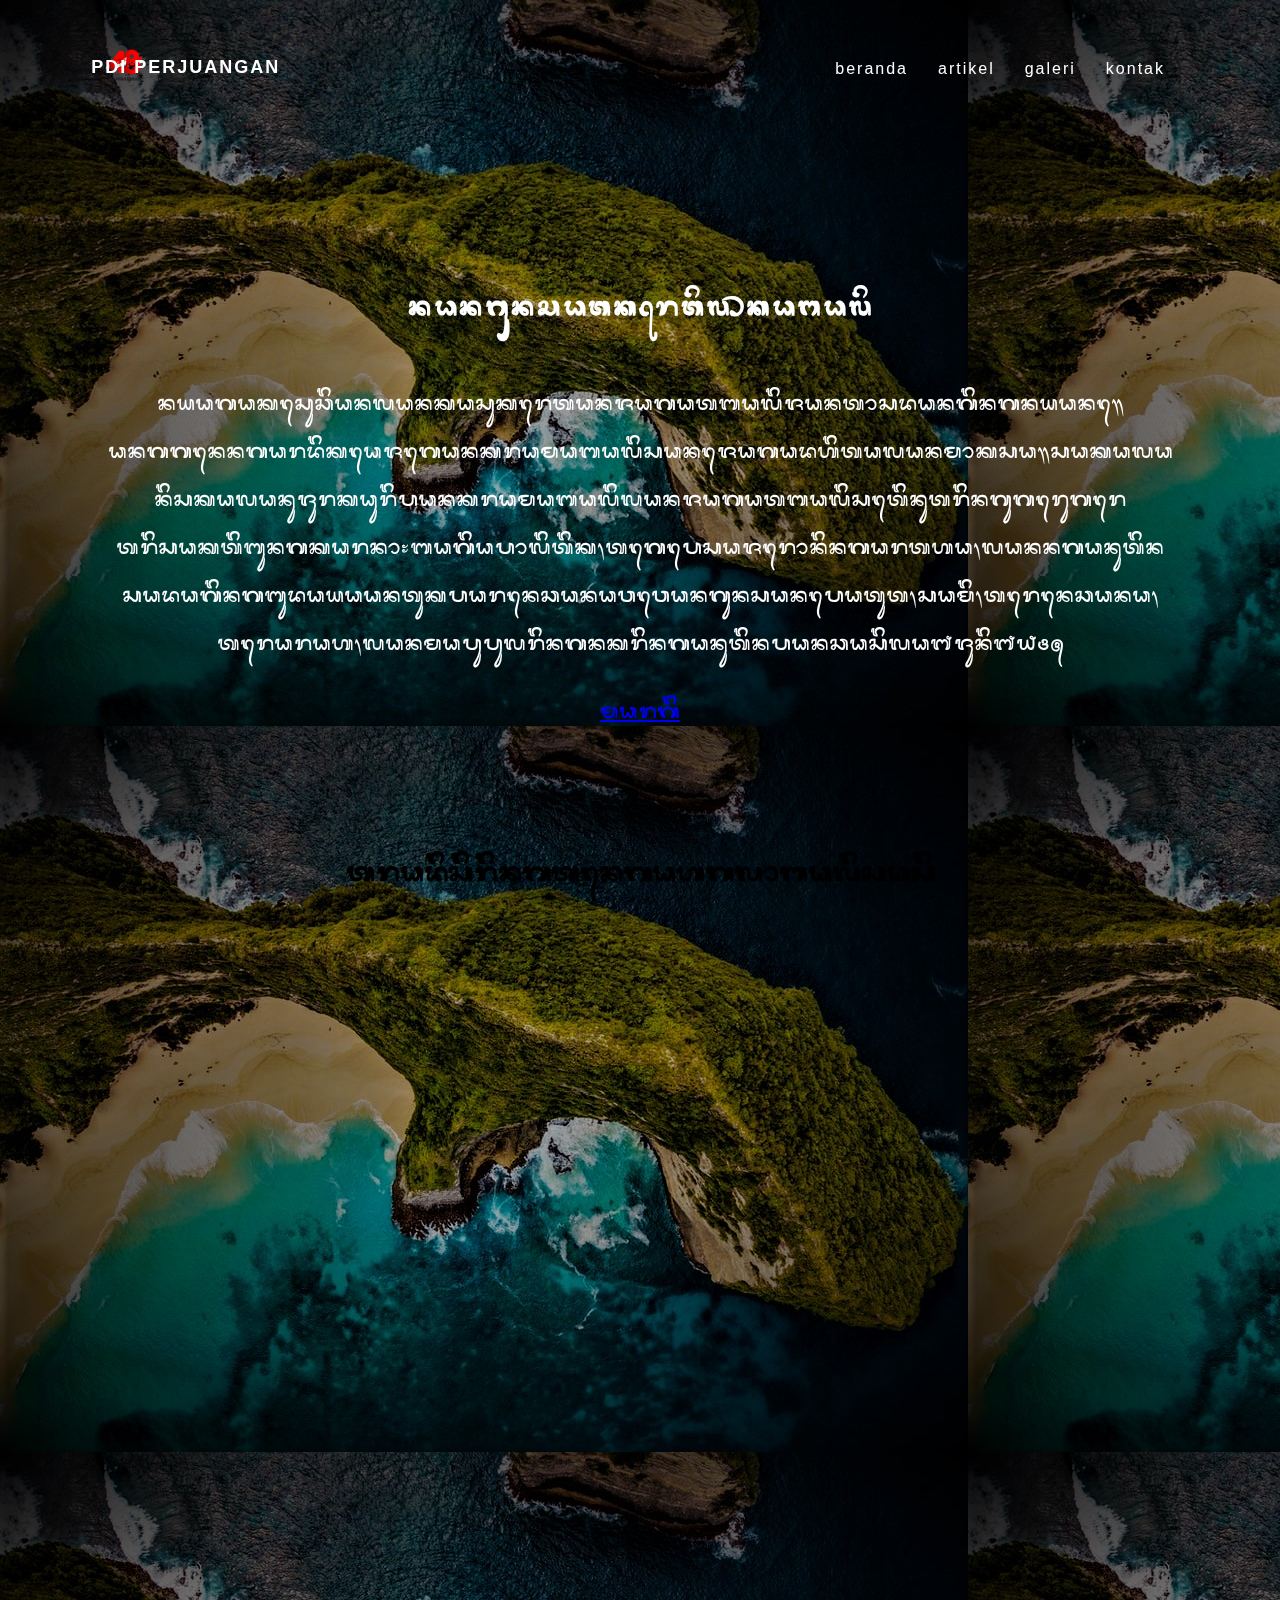
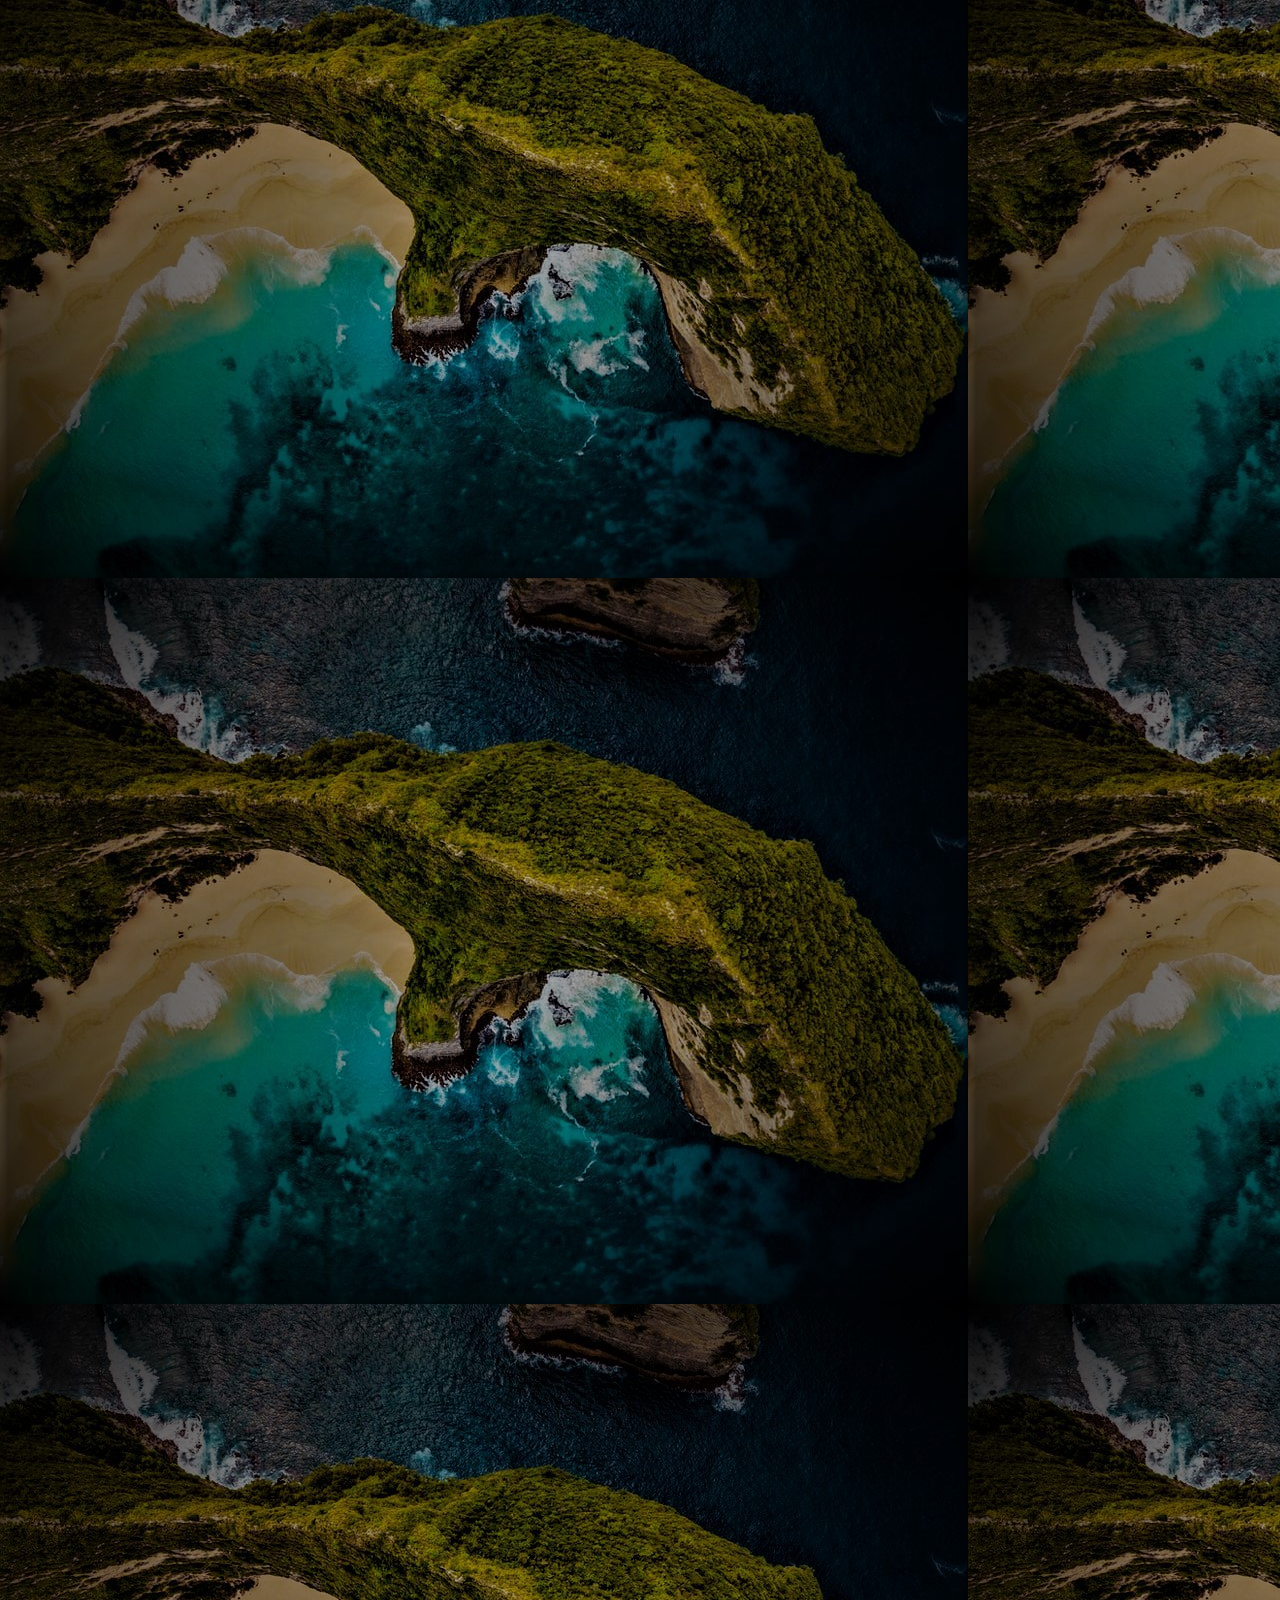
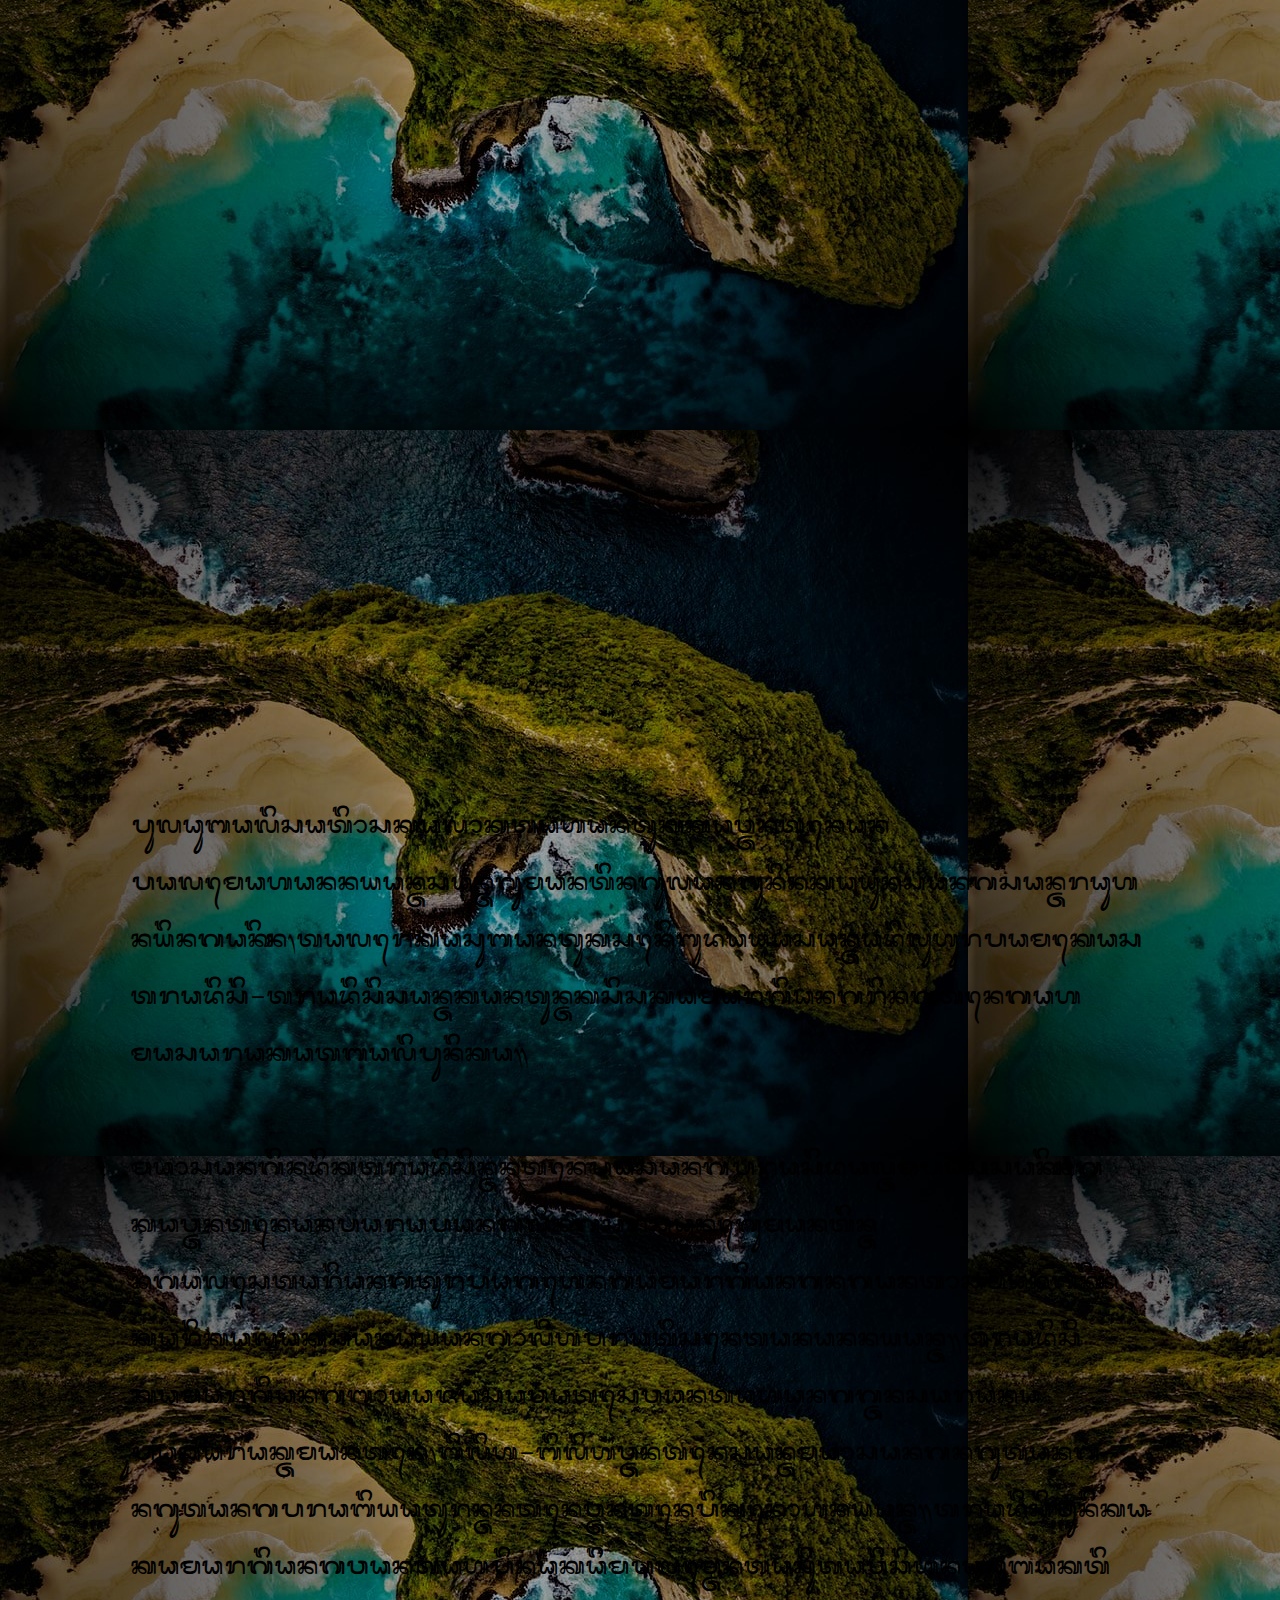
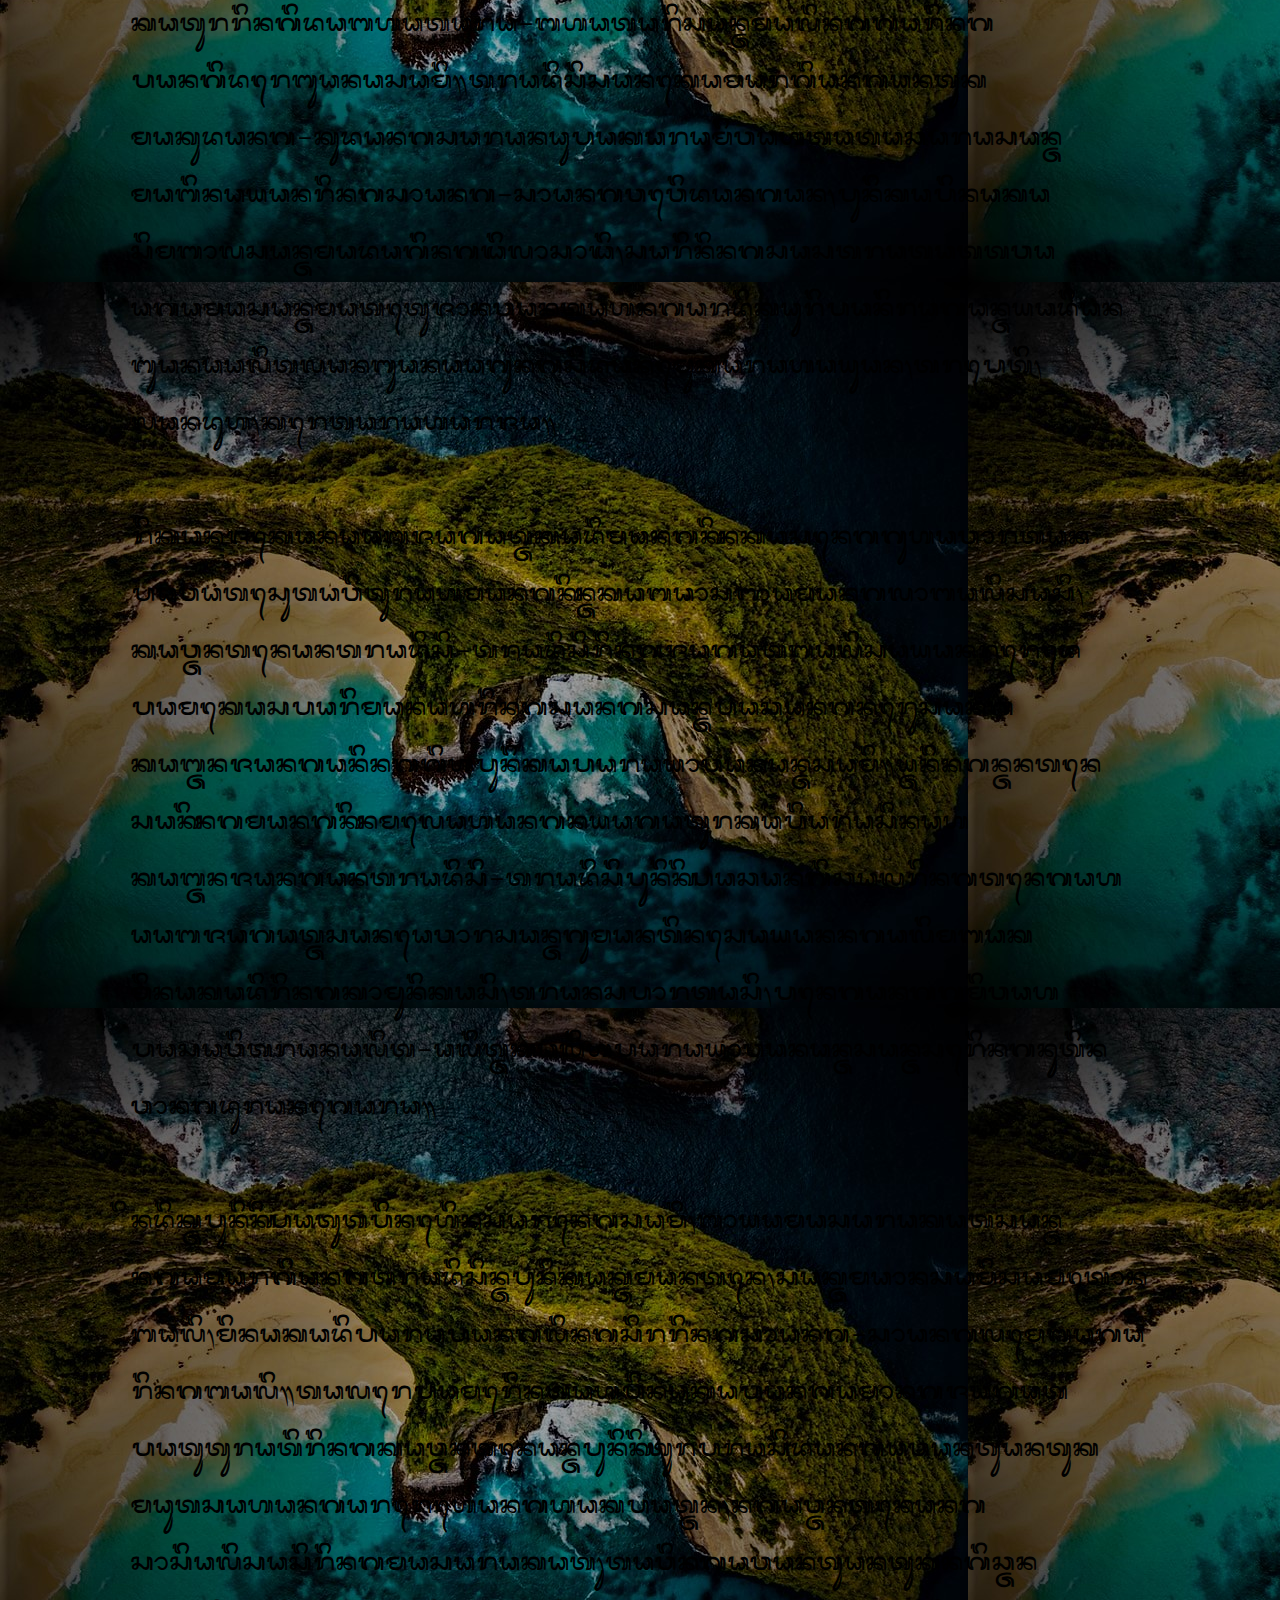
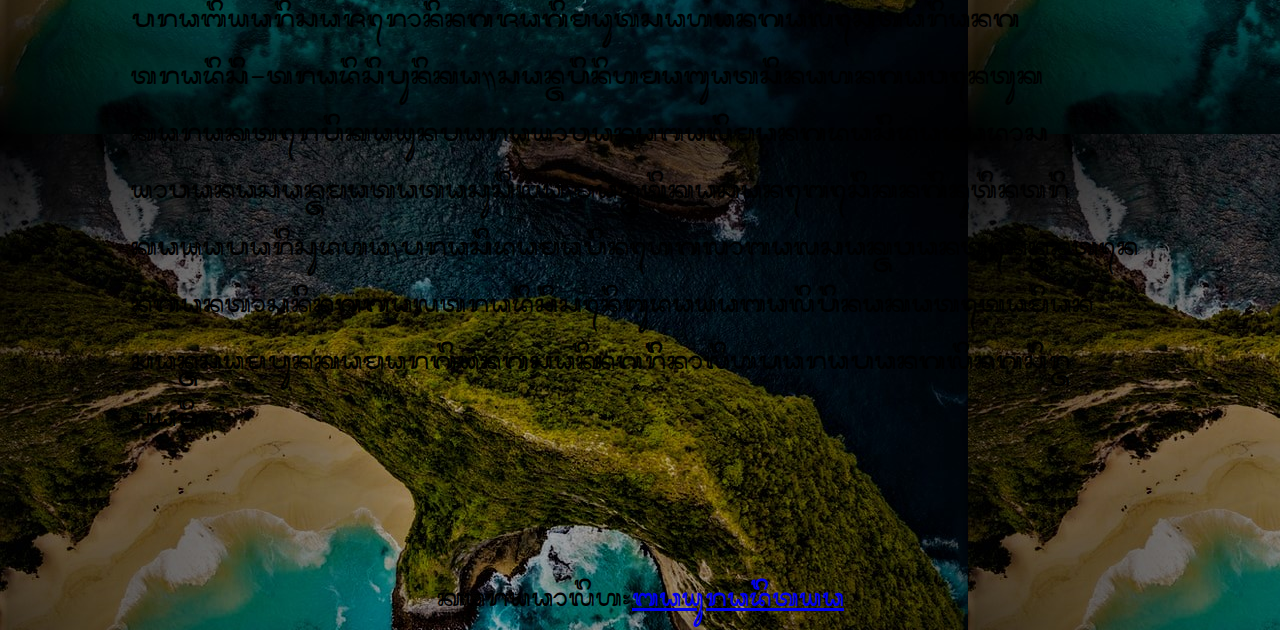
<file: Tradisi ring Tengah Globalisasi.html>
<!DOCTYPE html>
<html lang="en">
  <head>
    <!-- Required meta tags -->
    <meta charset="utf-8" />
    <meta name="viewport" content="width=device-width, initial-scale=1" />
    <!-- AOS -->
    <link rel="stylesheet" href="https://unpkg.com/aos@next/dist/aos.css" />
    <!-- Bootstrap CSS -->
    <link
      href="https://cdn.jsdelivr.net/npm/bootstrap@5.0.0-beta3/dist/css/bootstrap.min.css"
      rel="stylesheet"
      integrity="sha384-eOJMYsd53ii+scO/bJGFsiCZc+5NDVN2yr8+0RDqr0Ql0h+rP48ckxlpbzKgwra6"
      crossorigin="anonymous"
    />
    <link rel="stylesheet" href="style2.css" />

    <title>Tradisi ring Tengah Globalisasi</title>
  </head>

  <body>
    <!-- NAVBAR -->
    <header class="shadow">
      <a data-aos="fade-right"
      data-aos-offset="300"
      data-aos-easing="ease-in-sine" data-aos-delay="300"
      data-aos-duration="1000" href="index.html"><img style="height: 50px" class="shadow" src="logo hut pdi trn.png" alt="logo" /></a>
      <a href="#" style="font-size: 18px; margin-left: -598px" class="logo">PDI PERJUANGAN</a>
      <ul style="margin-bottom: -3px">
        <li><a href="index.html">Beranda</a></li>
        <li><a href="index.html#artikel">Artikel</a></li>
        <li><a href="index.html#galeri">Galeri</a></li>
        <li><a href="index.html#contact">kontak</a></li>
      </ul>
      </ul>
    </header>
    <!--akhir havbar-->

    <!--jumbotron-->
    <div class="jumbotron ">
      <div class="container align-content-md-center">
        <h1 class="display-4" data-aos="fade-up" data-aos-delay="200" style="font-family: bali2;">Nangun Sat Kerti Loka Bali</h1>
          <br>
        <hr class="mx-auto bg-danger" style="height: 5px; border: none; border-radius: 10px;" data-aos="fade-up" data-aos-delay="100" />

        <br />
        <p class="desc" data-aos="fade-up" data-aos-delay="100" data-aos-easing="ease-in-out" style="font-family: bali;">
          Nyaga kesucian lan kasukertan jagat bali jantos dangingnyane. Anggen ngardi keajegan krama bali sane jagadhita lan moksa. Sakala niskala nujur kauripan krama
          bali lan jagat bali setinut ring uger uger Trisakti bung karno : bagia politik, tegep sajeroning artha, lan nganutin sadaging budaya antuk parencana wewangun
          sane patut, sami, terencana, terarah, lan mapupul ring nkri nganutin Pancasila 1 Juni 1945
        </p>
        
        <p style="margin-top: 20px;">
          <a class="btn btn-primary btn-lg" href="index.html" role="button" data-aos="fade-up" data-aos-anchor=".desc" style="font-family: bali;">margi</a>
        </p>
           <section class="banner"></section>
      </div>
   
    </div>
    <!--akhir jumbotron-->
    <br><br><br><br>
    <!--content-->
<div class="container bg-white rounded" >
    <br><br>
    <h1 style="font-family: bali;" >tradisi ring tengah globalisasi</h1>
    <br><br><br>
    <div data-aos="zoom-out-up" class="card " style="width: 40%;margin: auto;">
        <img src="rahim-sofri-Yx-NQscvgk4-unsplash.jpg" class="card-img-top" alt="artikel3">
        <div class="card-body">
          <p class="card-text">Photo by <a href="https://unsplash.com/@rahimsofri?utm_source=unsplash&utm_medium=referral&utm_content=creditCopyText">Rahim Sofri</a> on <a href="https://unsplash.com/s/photos/bali-tradition?utm_source=unsplash&utm_medium=referral&utm_content=creditCopyText">Unsplash</a>
          </p>
        </div>
      </div>
      <br><br><br>
      <p style="font-family: bali;font-size: 30px; text-align: left; margin: 30px;">
        Pulau Bali satios kaloktah antuk kawéntenan palemahannyané  sané  gumanti ngulangunin kayun sang sané rauh nyingakin , taler kasub antuk seni budaya sané adi luhur pamekas tradisi-tradisi sané kantun éksis  kamargiang ring tengah masarakat Bali punika. <br><br>
        Maosang indik tradisi nénten pacang prasida lémpas saking kawéntenan para panglingsir sane gumantiné ngalestariang tur pageh ngamargiang ngantos mangkin kari kalaksanayang olih prati sentanannyané. Tradisi kamargiang boya ja sawates wantah anggén sarana upacara kémanten, bilih-bilih wénten sané maosang ngutang-ngutang prabiya tur nénten wénten pikenohnyané. Tradisi punika kamargiang wantah pinaka impleméntasi utawi cihna subakti katur ring Ida Bhatara-Bhatari sané malingga ring pangider buana sami. Tradisi sane kamargiang antuk makudang-kudang sarana upakara miwah tata cara sané mabinayan ring soang-soang wewidangan, punika pinaka simbol sané madaging filosofi, sarining sastra tattwa agama sané matetujon wantah ngardi kauripan iragané yadian buana alit lan buana agung sida nemu karahayuan ,trepti, landuh, kerta raharja. <br> <br>
        Rikanjekan  aab jagaté kadi mangkin kasengguh awor tan pawates utawi turah mangkiné  kabaos zaman globalisasi, kawéntenan tradisi-tradisi ring jagat Bali sayan rered pamekas parimanah  ring sang sané pacang nerusang kabénjangan inggih punika para yowanané sami. Yéning   nénten saking mangkin  melahang nyaga tur kapiara sinah kabénjangan tradisi-tradisi puniki pacang ical ring tengah aab jagaté sane awor sané gumantine sayan ngalimbak minakadi ring komunikasi, transportasi, penganggé miwah pasawitran alit-alité kalih para yowanané sané sering nuutin wong dura negara. <br><br>
         Indiké puniki patut pinehin sareng sami, boya masarakat sané ngamargiang tradisiné punika kémanten, sakémaon sami sameton Bali, minakadi para panglingsir ring soang-soang lembaga ring Bali. Taler pamerintah pinaka pangamong jagat patut urati ring kawéntenané puniki tur prasida ngawantu antuk mautsaha ngarerehang hak patén, ngawéntenang sosialisasi ring masarakat, utawi ngawantu antuk ngicén prabiya risajeroning jagi mautsaha ngalestariang tradisi-tradisi punika. Sané pinih mabuat sinah ngawentuk karakter pikayun para yowana Bali mangda sida dados yowana sané matata susila, madué étika sane becik nginutin Tri Kaya Parisudha, prasida mapineh global sakéwanten nénten ngantos ninggal tradisi seni budaya Bali pinaka tetamian sané sampun kamargiang saking riin olih para panglingsiré sami.
     <br><br>
        </p>
</div>
<br><br>
<!--footer-->
<footer class="footer">
    <div class="container">
        <p style="font-size: 30px;font-family: bali;" class="text-white">Karya olih : <a href="https://www.instagram.com/bayuradityaa_/" class="text-white fw-bold" style="font-size: 30px;font-family: bali;">  bayu Raditya</a></p>
    </div>
  </footer>
<!--akhir footer-->
</div>
    <!--akhir content-->
    <!--animate navbar-->
    <script type="text/javascript">
      window.addEventListener("scroll", function () {
        var header = document.querySelector("header");
        header.classList.toggle("sticky", window.scrollY > 0);
      });
    </script>
    <!-- Optional JavaScript; choose one of the two! -->

    <!-- Option 1: Bootstrap Bundle with Popper -->
    <script
      src="https://cdn.jsdelivr.net/npm/bootstrap@5.0.0-beta3/dist/js/bootstrap.bundle.min.js"
      integrity="sha384-JEW9xMcG8R+pH31jmWH6WWP0WintQrMb4s7ZOdauHnUtxwoG2vI5DkLtS3qm9Ekf"
      crossorigin="anonymous"
    ></script>
    <!-- AOS SCRIPT -->
    <script src="https://unpkg.com/aos@next/dist/aos.js"></script>
    <script>
      AOS.init();
    </script>
    <!-- Option 2: Separate Popper and Bootstrap JS -->
    <!--
    <script src="https://cdn.jsdelivr.net/npm/@popperjs/core@2.9.1/dist/umd/popper.min.js" integrity="sha384-SR1sx49pcuLnqZUnnPwx6FCym0wLsk5JZuNx2bPPENzswTNFaQU1RDvt3wT4gWFG" crossorigin="anonymous"></script>
    <script src="https://cdn.jsdelivr.net/npm/bootstrap@5.0.0-beta3/dist/js/bootstrap.min.js" integrity="sha384-j0CNLUeiqtyaRmlzUHCPZ+Gy5fQu0dQ6eZ/xAww941Ai1SxSY+0EQqNXNE6DZiVc" crossorigin="anonymous"></script>
    -->
  </body>
</html>
</file>
<file: style2.css>
@font-face {
  font-family: "bali";
  src: url("Widya Patra.ttf") format("truetype");
  font-weight: normal;
  font-style: normal;
  word-spacing: 20px;
}
@font-face {
  font-family: "bali2";
  src: url("Bali muncar.ttf") format("truetype");
  font-weight: normal;
  font-style: normal;
  word-spacing: 20px;
}
@font-face {
  font-family: "bali3";
  src: url("b_simbar.ttf") format("truetype");
  font-weight: normal;
  font-style: normal;
  word-spacing: 20px;
}
* {
  margin: 0;
  padding: 0;
  box-sizing: border-box;
  font-family: "poppins", sans-serif;
}
body {
  text-transform: lowercase;
}
header {
  position: fixed;
  top: 0;
  left: 0;
  width: 100%;
  display: flex;
  justify-content: space-between;
  align-items: center;
  transition: 00.6s;
  z-index: 100000;
  padding: 40px 100px;
}
header.sticky {
  padding: 5px 100px;
  background: #d1231d;
}

header .logo {
  position: relative;
  font-weight: 700;
  color: white;
  text-decoration: none;
  font-size: 2em;
  text-transform: uppercase;
  letter-spacing: 2px;
  transition: 0.6s;
}
header ul {
  position: relative;
  display: flex;
  justify-content: center;
  align-items: center;
}
header ul li {
  position: relative;
  list-style: none;
}
header ul li a {
  position: relative;
  margin: 0 15px;
  text-decoration: none;
  color: white;
  letter-spacing: 2px;
  font-weight: 500px;
  transition: 0.6s;
}
header ul li:hover {
  background-color: #771815;
  color: white;
  transition: 0.5s;
}
header ul li a:hover {
  color: white;
}
header ul li:active {
  background-color: black;
}

body {
  min-height: 200vh;
}

header.sticky .logo,
header.sticky ul li a {
  color: white;
}

body {
  background-image: url(jb.jfif);
  background-size: auto;
  height: 776px;
  text-align: center;
  transition: 0.6s;
  padding: 280px 100px;
}
.jumbotron .display-4 {
  color: white;
}
.jumbotron p {
  color: white;
  font-size: 25px;
}
.jumbotron .container hr {
  height: 7px;
  width: 70px;
  border-radius: 30px;
}
.jumbotron .btn {
  border-radius: 30px;
  width: 135px;
}
</file>
